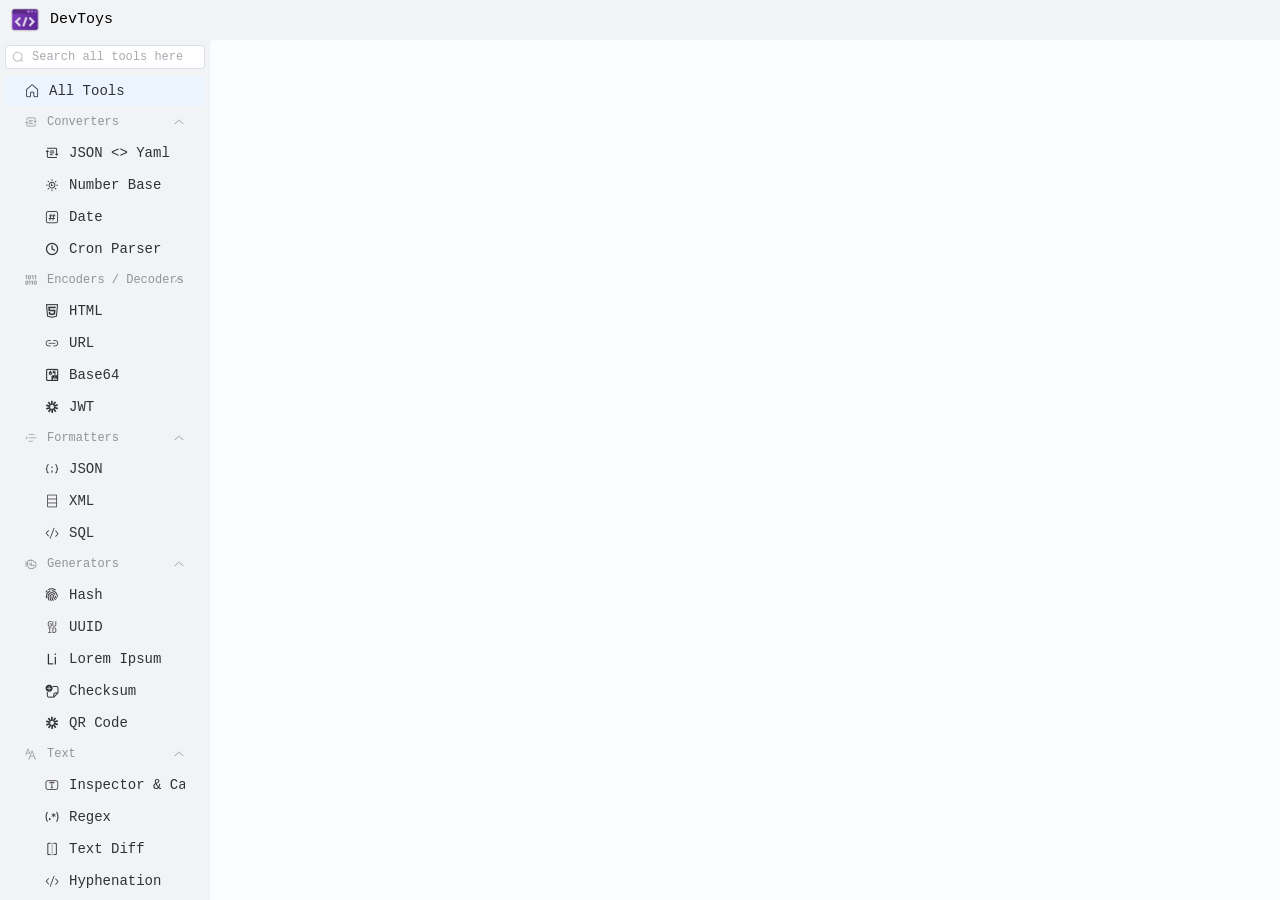
<file: devtoys/index.html>
<!DOCTYPE html>
<html lang="en">
  <head>
    <script>self["MonacoEnvironment"] = (function (paths) {
          return {
            globalAPI: false,
            getWorkerUrl : function (moduleId, label) {
              var result =  paths[label];
              if (/^((http:)|(https:)|(file:)|(\/\/))/.test(result)) {
                var currentUrl = String(window.location);
                var currentOrigin = currentUrl.substr(0, currentUrl.length - window.location.hash.length - window.location.search.length - window.location.pathname.length);
                if (result.substring(0, currentOrigin.length) !== currentOrigin) {
                  var js = '/*' + label + '*/importScripts("' + result + '");';
                  var blob = new Blob([js], { type: 'application/javascript' });
                  return URL.createObjectURL(blob);
                }
              }
              return result;
            }
          };
        })({
  "editorWorkerService": "./monacoeditorwork/editor.worker.bundle.js",
  "css": "./monacoeditorwork/css.worker.bundle.js",
  "html": "./monacoeditorwork/html.worker.bundle.js",
  "json": "./monacoeditorwork/json.worker.bundle.js",
  "typescript": "./monacoeditorwork/ts.worker.bundle.js",
  "javascript": "./monacoeditorwork/ts.worker.bundle.js",
  "less": "./monacoeditorwork/css.worker.bundle.js",
  "scss": "./monacoeditorwork/css.worker.bundle.js",
  "handlebars": "./monacoeditorwork/html.worker.bundle.js",
  "razor": "./monacoeditorwork/html.worker.bundle.js"
});</script>

    <meta charset="UTF-8">
    <link rel="icon" href="./logo.png">
    <meta name="viewport" content="width=device-width, initial-scale=1.0">
    <script type="module" crossorigin src="./assets/index-5d805ac1.js"></script>
    <link rel="stylesheet" href="./assets/index-81d92955.css">
  </head>
  <body>
    <div id="app"></div>
    
  </body>
</html>
</file>
<file: devtoys/assets/index-81d92955.css>
@charset "UTF-8";:root{--el-color-white:#ffffff;--el-color-black:#000000;--el-color-primary-rgb:64,158,255;--el-color-success-rgb:103,194,58;--el-color-warning-rgb:230,162,60;--el-color-danger-rgb:245,108,108;--el-color-error-rgb:245,108,108;--el-color-info-rgb:144,147,153;--el-font-size-extra-large:20px;--el-font-size-large:18px;--el-font-size-medium:16px;--el-font-size-base:14px;--el-font-size-small:13px;--el-font-size-extra-small:12px;--el-font-family:"Helvetica Neue",Helvetica,"PingFang SC","Hiragino Sans GB","Microsoft YaHei","\5fae\8f6f\96c5\9ed1",Arial,sans-serif;--el-font-weight-primary:500;--el-font-line-height-primary:24px;--el-index-normal:1;--el-index-top:1000;--el-index-popper:2000;--el-border-radius-base:4px;--el-border-radius-small:2px;--el-border-radius-round:20px;--el-border-radius-circle:100%;--el-transition-duration:.3s;--el-transition-duration-fast:.2s;--el-transition-function-ease-in-out-bezier:cubic-bezier(.645, .045, .355, 1);--el-transition-function-fast-bezier:cubic-bezier(.23, 1, .32, 1);--el-transition-all:all var(--el-transition-duration) var(--el-transition-function-ease-in-out-bezier);--el-transition-fade:opacity var(--el-transition-duration) var(--el-transition-function-fast-bezier);--el-transition-md-fade:transform var(--el-transition-duration) var(--el-transition-function-fast-bezier),opacity var(--el-transition-duration) var(--el-transition-function-fast-bezier);--el-transition-fade-linear:opacity var(--el-transition-duration-fast) linear;--el-transition-border:border-color var(--el-transition-duration-fast) var(--el-transition-function-ease-in-out-bezier);--el-transition-box-shadow:box-shadow var(--el-transition-duration-fast) var(--el-transition-function-ease-in-out-bezier);--el-transition-color:color var(--el-transition-duration-fast) var(--el-transition-function-ease-in-out-bezier);--el-component-size-large:40px;--el-component-size:32px;--el-component-size-small:24px}:root{color-scheme:light;--el-color-white:#ffffff;--el-color-black:#000000;--el-color-primary:#409eff;--el-color-primary-light-3:#79bbff;--el-color-primary-light-5:#a0cfff;--el-color-primary-light-7:#c6e2ff;--el-color-primary-light-8:#d9ecff;--el-color-primary-light-9:#ecf5ff;--el-color-primary-dark-2:#337ecc;--el-color-success:#67c23a;--el-color-success-light-3:#95d475;--el-color-success-light-5:#b3e19d;--el-color-success-light-7:#d1edc4;--el-color-success-light-8:#e1f3d8;--el-color-success-light-9:#f0f9eb;--el-color-success-dark-2:#529b2e;--el-color-warning:#e6a23c;--el-color-warning-light-3:#eebe77;--el-color-warning-light-5:#f3d19e;--el-color-warning-light-7:#f8e3c5;--el-color-warning-light-8:#faecd8;--el-color-warning-light-9:#fdf6ec;--el-color-warning-dark-2:#b88230;--el-color-danger:#f56c6c;--el-color-danger-light-3:#f89898;--el-color-danger-light-5:#fab6b6;--el-color-danger-light-7:#fcd3d3;--el-color-danger-light-8:#fde2e2;--el-color-danger-light-9:#fef0f0;--el-color-danger-dark-2:#c45656;--el-color-error:#f56c6c;--el-color-error-light-3:#f89898;--el-color-error-light-5:#fab6b6;--el-color-error-light-7:#fcd3d3;--el-color-error-light-8:#fde2e2;--el-color-error-light-9:#fef0f0;--el-color-error-dark-2:#c45656;--el-color-info:#909399;--el-color-info-light-3:#b1b3b8;--el-color-info-light-5:#c8c9cc;--el-color-info-light-7:#dedfe0;--el-color-info-light-8:#e9e9eb;--el-color-info-light-9:#f4f4f5;--el-color-info-dark-2:#73767a;--el-bg-color:#ffffff;--el-bg-color-page:#f2f3f5;--el-bg-color-overlay:#ffffff;--el-text-color-primary:#303133;--el-text-color-regular:#606266;--el-text-color-secondary:#909399;--el-text-color-placeholder:#a8abb2;--el-text-color-disabled:#c0c4cc;--el-border-color:#dcdfe6;--el-border-color-light:#e4e7ed;--el-border-color-lighter:#ebeef5;--el-border-color-extra-light:#f2f6fc;--el-border-color-dark:#d4d7de;--el-border-color-darker:#cdd0d6;--el-fill-color:#f0f2f5;--el-fill-color-light:#f5f7fa;--el-fill-color-lighter:#fafafa;--el-fill-color-extra-light:#fafcff;--el-fill-color-dark:#ebedf0;--el-fill-color-darker:#e6e8eb;--el-fill-color-blank:#ffffff;--el-box-shadow:0px 12px 32px 4px rgba(0, 0, 0, .04),0px 8px 20px rgba(0, 0, 0, .08);--el-box-shadow-light:0px 0px 12px rgba(0, 0, 0, .12);--el-box-shadow-lighter:0px 0px 6px rgba(0, 0, 0, .12);--el-box-shadow-dark:0px 16px 48px 16px rgba(0, 0, 0, .08),0px 12px 32px rgba(0, 0, 0, .12),0px 8px 16px -8px rgba(0, 0, 0, .16);--el-disabled-bg-color:var(--el-fill-color-light);--el-disabled-text-color:var(--el-text-color-placeholder);--el-disabled-border-color:var(--el-border-color-light);--el-overlay-color:rgba(0, 0, 0, .8);--el-overlay-color-light:rgba(0, 0, 0, .7);--el-overlay-color-lighter:rgba(0, 0, 0, .5);--el-mask-color:rgba(255, 255, 255, .9);--el-mask-color-extra-light:rgba(255, 255, 255, .3);--el-border-width:1px;--el-border-style:solid;--el-border-color-hover:var(--el-text-color-disabled);--el-border:var(--el-border-width) var(--el-border-style) var(--el-border-color);--el-svg-monochrome-grey:var(--el-border-color)}:root{--el-loading-spinner-size:42px;--el-loading-fullscreen-spinner-size:50px}.el-loading-parent--relative{position:relative!important}.el-loading-parent--hidden{overflow:hidden!important}.el-loading-mask{position:absolute;z-index:2000;background-color:var(--el-mask-color);margin:0;top:0;right:0;bottom:0;left:0;transition:opacity var(--el-transition-duration)}.el-loading-mask.is-fullscreen{position:fixed}.el-loading-mask.is-fullscreen .el-loading-spinner{margin-top:calc((0px - var(--el-loading-fullscreen-spinner-size))/ 2)}.el-loading-mask.is-fullscreen .el-loading-spinner .circular{height:var(--el-loading-fullscreen-spinner-size);width:var(--el-loading-fullscreen-spinner-size)}.el-loading-spinner{top:50%;margin-top:calc((0px - var(--el-loading-spinner-size))/ 2);width:100%;text-align:center;position:absolute}.el-loading-spinner .el-loading-text{color:var(--el-color-primary);margin:3px 0;font-size:14px}.el-loading-spinner .circular{display:inline;height:var(--el-loading-spinner-size);width:var(--el-loading-spinner-size);-webkit-animation:loading-rotate 2s linear infinite;animation:loading-rotate 2s linear infinite}.el-loading-spinner .path{-webkit-animation:loading-dash 1.5s ease-in-out infinite;animation:loading-dash 1.5s ease-in-out infinite;stroke-dasharray:90,150;stroke-dashoffset:0;stroke-width:2;stroke:var(--el-color-primary);stroke-linecap:round}.el-loading-spinner i{color:var(--el-color-primary)}.el-loading-fade-enter-from,.el-loading-fade-leave-to{opacity:0}@-webkit-keyframes loading-rotate{to{transform:rotate(360deg)}}@keyframes loading-rotate{to{transform:rotate(360deg)}}@-webkit-keyframes loading-dash{0%{stroke-dasharray:1,200;stroke-dashoffset:0}50%{stroke-dasharray:90,150;stroke-dashoffset:-40px}to{stroke-dasharray:90,150;stroke-dashoffset:-120px}}@keyframes loading-dash{0%{stroke-dasharray:1,200;stroke-dashoffset:0}50%{stroke-dasharray:90,150;stroke-dashoffset:-40px}to{stroke-dasharray:90,150;stroke-dashoffset:-120px}}.el-container{display:flex;flex-direction:row;flex:1;flex-basis:auto;box-sizing:border-box;min-width:0}.el-container.is-vertical{flex-direction:column}.el-aside{overflow:auto;box-sizing:border-box;flex-shrink:0;width:var(--el-aside-width,300px)}.el-footer{--el-footer-padding:0 20px;--el-footer-height:60px;padding:var(--el-footer-padding);box-sizing:border-box;flex-shrink:0;height:var(--el-footer-height)}.el-header{--el-header-padding:0 20px;--el-header-height:60px;padding:var(--el-header-padding);box-sizing:border-box;flex-shrink:0;height:var(--el-header-height)}.el-main{--el-main-padding:20px;display:block;flex:1;flex-basis:auto;overflow:auto;box-sizing:border-box;padding:var(--el-main-padding)}.el-scrollbar{--el-scrollbar-opacity:.3;--el-scrollbar-bg-color:var(--el-text-color-secondary);--el-scrollbar-hover-opacity:.5;--el-scrollbar-hover-bg-color:var(--el-text-color-secondary)}.el-scrollbar{overflow:hidden;position:relative;height:100%}.el-scrollbar__wrap{overflow:auto;height:100%}.el-scrollbar__wrap--hidden-default{scrollbar-width:none}.el-scrollbar__wrap--hidden-default::-webkit-scrollbar{display:none}.el-scrollbar__thumb{position:relative;display:block;width:0;height:0;cursor:pointer;border-radius:inherit;background-color:var(--el-scrollbar-bg-color,var(--el-text-color-secondary));transition:var(--el-transition-duration) background-color;opacity:var(--el-scrollbar-opacity,.3)}.el-scrollbar__thumb:hover{background-color:var(--el-scrollbar-hover-bg-color,var(--el-text-color-secondary));opacity:var(--el-scrollbar-hover-opacity,.5)}.el-scrollbar__bar{position:absolute;right:2px;bottom:2px;z-index:1;border-radius:4px}.el-scrollbar__bar.is-vertical{width:6px;top:2px}.el-scrollbar__bar.is-vertical>div{width:100%}.el-scrollbar__bar.is-horizontal{height:6px;left:2px}.el-scrollbar__bar.is-horizontal>div{height:100%}.el-scrollbar-fade-enter-active{transition:opacity .34s ease-out}.el-scrollbar-fade-leave-active{transition:opacity .12s ease-out}.el-scrollbar-fade-enter-from,.el-scrollbar-fade-leave-active{opacity:0}.fade-in-linear-enter-active,.fade-in-linear-leave-active{transition:var(--el-transition-fade-linear)}.fade-in-linear-enter-from,.fade-in-linear-leave-to{opacity:0}.el-fade-in-linear-enter-active,.el-fade-in-linear-leave-active{transition:var(--el-transition-fade-linear)}.el-fade-in-linear-enter-from,.el-fade-in-linear-leave-to{opacity:0}.el-fade-in-enter-active,.el-fade-in-leave-active{transition:all var(--el-transition-duration) cubic-bezier(.55,0,.1,1)}.el-fade-in-enter-from,.el-fade-in-leave-active{opacity:0}.el-zoom-in-center-enter-active,.el-zoom-in-center-leave-active{transition:all var(--el-transition-duration) cubic-bezier(.55,0,.1,1)}.el-zoom-in-center-enter-from,.el-zoom-in-center-leave-active{opacity:0;transform:scaleX(0)}.el-zoom-in-top-enter-active,.el-zoom-in-top-leave-active{opacity:1;transform:scaleY(1);transition:var(--el-transition-md-fade);transform-origin:center top}.el-zoom-in-top-enter-active[data-popper-placement^=top],.el-zoom-in-top-leave-active[data-popper-placement^=top]{transform-origin:center bottom}.el-zoom-in-top-enter-from,.el-zoom-in-top-leave-active{opacity:0;transform:scaleY(0)}.el-zoom-in-bottom-enter-active,.el-zoom-in-bottom-leave-active{opacity:1;transform:scaleY(1);transition:var(--el-transition-md-fade);transform-origin:center bottom}.el-zoom-in-bottom-enter-from,.el-zoom-in-bottom-leave-active{opacity:0;transform:scaleY(0)}.el-zoom-in-left-enter-active,.el-zoom-in-left-leave-active{opacity:1;transform:scale(1);transition:var(--el-transition-md-fade);transform-origin:top left}.el-zoom-in-left-enter-from,.el-zoom-in-left-leave-active{opacity:0;transform:scale(.45)}.collapse-transition{transition:var(--el-transition-duration) height ease-in-out,var(--el-transition-duration) padding-top ease-in-out,var(--el-transition-duration) padding-bottom ease-in-out}.el-collapse-transition-enter-active,.el-collapse-transition-leave-active{transition:var(--el-transition-duration) max-height ease-in-out,var(--el-transition-duration) padding-top ease-in-out,var(--el-transition-duration) padding-bottom ease-in-out}.horizontal-collapse-transition{transition:var(--el-transition-duration) width ease-in-out,var(--el-transition-duration) padding-left ease-in-out,var(--el-transition-duration) padding-right ease-in-out}.el-list-enter-active,.el-list-leave-active{transition:all 1s}.el-list-enter-from,.el-list-leave-to{opacity:0;transform:translateY(-30px)}.el-list-leave-active{position:absolute!important}.el-opacity-transition{transition:opacity var(--el-transition-duration) cubic-bezier(.55,0,.1,1)}:root{--el-menu-active-color:var(--el-color-primary);--el-menu-text-color:var(--el-text-color-primary);--el-menu-hover-text-color:var(--el-color-primary);--el-menu-bg-color:var(--el-fill-color-blank);--el-menu-hover-bg-color:var(--el-color-primary-light-9);--el-menu-item-height:56px;--el-menu-sub-item-height:calc(var(--el-menu-item-height) - 6px);--el-menu-horizontal-sub-item-height:36px;--el-menu-item-font-size:var(--el-font-size-base);--el-menu-item-hover-fill:var(--el-color-primary-light-9);--el-menu-border-color:var(--el-border-color);--el-menu-base-level-padding:20px;--el-menu-level-padding:20px;--el-menu-icon-width:24px}.el-menu{border-right:solid 1px var(--el-menu-border-color);list-style:none;position:relative;margin:0;padding-left:0;background-color:var(--el-menu-bg-color);box-sizing:border-box}.el-menu--vertical:not(.el-menu--collapse):not(.el-menu--popup-container) .el-menu-item,.el-menu--vertical:not(.el-menu--collapse):not(.el-menu--popup-container) .el-menu-item-group__title,.el-menu--vertical:not(.el-menu--collapse):not(.el-menu--popup-container) .el-sub-menu__title{white-space:nowrap;padding-left:calc(var(--el-menu-base-level-padding) + var(--el-menu-level) * var(--el-menu-level-padding))}.el-menu--horizontal{display:flex;flex-wrap:nowrap;border-bottom:solid 1px var(--el-menu-border-color);border-right:none}.el-menu--horizontal>.el-menu-item{display:inline-flex;justify-content:center;align-items:center;height:100%;margin:0;border-bottom:2px solid transparent;color:var(--el-menu-text-color)}.el-menu--horizontal>.el-menu-item a,.el-menu--horizontal>.el-menu-item a:hover{color:inherit}.el-menu--horizontal>.el-menu-item:not(.is-disabled):focus,.el-menu--horizontal>.el-menu-item:not(.is-disabled):hover{background-color:#fff}.el-menu--horizontal>.el-sub-menu:focus,.el-menu--horizontal>.el-sub-menu:hover{outline:0}.el-menu--horizontal>.el-sub-menu:hover .el-sub-menu__title{color:var(--el-menu-hover-text-color)}.el-menu--horizontal>.el-sub-menu.is-active .el-sub-menu__title{border-bottom:2px solid var(--el-menu-active-color);color:var(--el-menu-active-color)}.el-menu--horizontal>.el-sub-menu .el-sub-menu__title{height:100%;border-bottom:2px solid transparent;color:var(--el-menu-text-color)}.el-menu--horizontal>.el-sub-menu .el-sub-menu__title:hover{background-color:var(--el-bg-color-overlay)}.el-menu--horizontal .el-menu .el-menu-item,.el-menu--horizontal .el-menu .el-sub-menu__title{background-color:var(--el-menu-bg-color);display:flex;align-items:center;height:var(--el-menu-horizontal-sub-item-height);padding:0 10px;color:var(--el-menu-text-color)}.el-menu--horizontal .el-menu .el-sub-menu__title{padding-right:40px}.el-menu--horizontal .el-menu .el-menu-item.is-active,.el-menu--horizontal .el-menu .el-sub-menu.is-active>.el-sub-menu__title{color:var(--el-menu-active-color)}.el-menu--horizontal .el-menu-item:not(.is-disabled):focus,.el-menu--horizontal .el-menu-item:not(.is-disabled):hover{outline:0;color:var(--el-menu-hover-text-color);background-color:var(--el-menu-hover-bg-color)}.el-menu--horizontal>.el-menu-item.is-active{border-bottom:2px solid var(--el-menu-active-color);color:var(--el-menu-active-color)!important}.el-menu--collapse{width:calc(var(--el-menu-icon-width) + var(--el-menu-base-level-padding) * 2)}.el-menu--collapse>.el-menu-item [class^=el-icon],.el-menu--collapse>.el-menu-item-group>ul>.el-sub-menu>.el-sub-menu__title [class^=el-icon],.el-menu--collapse>.el-sub-menu>.el-sub-menu__title [class^=el-icon]{margin:0;vertical-align:middle;width:var(--el-menu-icon-width);text-align:center}.el-menu--collapse>.el-menu-item .el-sub-menu__icon-arrow,.el-menu--collapse>.el-menu-item-group>ul>.el-sub-menu>.el-sub-menu__title .el-sub-menu__icon-arrow,.el-menu--collapse>.el-sub-menu>.el-sub-menu__title .el-sub-menu__icon-arrow{display:none}.el-menu--collapse>.el-menu-item-group>ul>.el-sub-menu>.el-sub-menu__title>span,.el-menu--collapse>.el-menu-item>span,.el-menu--collapse>.el-sub-menu>.el-sub-menu__title>span{height:0;width:0;overflow:hidden;visibility:hidden;display:inline-block}.el-menu--collapse>.el-menu-item.is-active i{color:inherit}.el-menu--collapse .el-menu .el-sub-menu{min-width:200px}.el-menu--popup{z-index:100;min-width:200px;border:none;padding:5px 0;border-radius:var(--el-border-radius-small);box-shadow:var(--el-box-shadow-light)}.el-menu .el-icon{flex-shrink:0}.el-menu-item{display:flex;align-items:center;height:var(--el-menu-item-height);line-height:var(--el-menu-item-height);font-size:var(--el-menu-item-font-size);color:var(--el-menu-text-color);padding:0 var(--el-menu-base-level-padding);list-style:none;cursor:pointer;position:relative;transition:border-color var(--el-transition-duration),background-color var(--el-transition-duration),color var(--el-transition-duration);box-sizing:border-box;white-space:nowrap}.el-menu-item *{vertical-align:bottom}.el-menu-item i{color:inherit}.el-menu-item:focus,.el-menu-item:hover{outline:0}.el-menu-item:hover{background-color:var(--el-menu-hover-bg-color)}.el-menu-item.is-disabled{opacity:.25;cursor:not-allowed;background:0 0!important}.el-menu-item [class^=el-icon]{margin-right:5px;width:var(--el-menu-icon-width);text-align:center;font-size:18px;vertical-align:middle}.el-menu-item.is-active{color:var(--el-menu-active-color)}.el-menu-item.is-active i{color:inherit}.el-menu-item .el-menu-tooltip__trigger{position:absolute;left:0;top:0;height:100%;width:100%;display:inline-flex;align-items:center;box-sizing:border-box;padding:0 var(--el-menu-base-level-padding)}.el-sub-menu{list-style:none;margin:0;padding-left:0}.el-sub-menu__title{display:flex;align-items:center;height:var(--el-menu-item-height);line-height:var(--el-menu-item-height);font-size:var(--el-menu-item-font-size);color:var(--el-menu-text-color);padding:0 var(--el-menu-base-level-padding);list-style:none;cursor:pointer;position:relative;transition:border-color var(--el-transition-duration),background-color var(--el-transition-duration),color var(--el-transition-duration);box-sizing:border-box;white-space:nowrap;padding-right:calc(var(--el-menu-base-level-padding) + var(--el-menu-icon-width))}.el-sub-menu__title *{vertical-align:bottom}.el-sub-menu__title i{color:inherit}.el-sub-menu__title:focus,.el-sub-menu__title:hover{outline:0}.el-sub-menu__title.is-disabled{opacity:.25;cursor:not-allowed;background:0 0!important}.el-sub-menu__title:hover{background-color:var(--el-menu-hover-bg-color)}.el-sub-menu .el-menu{border:none}.el-sub-menu .el-menu-item{height:var(--el-menu-sub-item-height);line-height:var(--el-menu-sub-item-height)}.el-sub-menu__hide-arrow .el-sub-menu__icon-arrow{display:none!important}.el-sub-menu.is-active .el-sub-menu__title{border-bottom-color:var(--el-menu-active-color)}.el-sub-menu.is-disabled .el-menu-item,.el-sub-menu.is-disabled .el-sub-menu__title{opacity:.25;cursor:not-allowed;background:0 0!important}.el-sub-menu .el-icon{vertical-align:middle;margin-right:5px;width:var(--el-menu-icon-width);text-align:center;font-size:18px}.el-sub-menu .el-icon.el-sub-menu__icon-more{margin-right:0!important}.el-sub-menu .el-sub-menu__icon-arrow{position:absolute;top:50%;right:var(--el-menu-base-level-padding);margin-top:-6px;transition:transform var(--el-transition-duration);font-size:12px;margin-right:0;width:inherit}.el-menu-item-group>ul{padding:0}.el-menu-item-group__title{padding:7px 0 7px var(--el-menu-base-level-padding);line-height:normal;font-size:12px;color:var(--el-text-color-secondary)}.horizontal-collapse-transition .el-sub-menu__title .el-sub-menu__icon-arrow{transition:var(--el-transition-duration-fast);opacity:0}.el-popper{--el-popper-border-radius:var(--el-popover-border-radius, 4px)}.el-popper{position:absolute;border-radius:var(--el-popper-border-radius);padding:5px 11px;z-index:2000;font-size:12px;line-height:20px;min-width:10px;word-wrap:break-word;visibility:visible}.el-popper.is-dark{color:var(--el-bg-color);background:var(--el-text-color-primary);border:1px solid var(--el-text-color-primary)}.el-popper.is-dark .el-popper__arrow:before{border:1px solid var(--el-text-color-primary);background:var(--el-text-color-primary);right:0}.el-popper.is-light{background:var(--el-bg-color-overlay);border:1px solid var(--el-border-color-light)}.el-popper.is-light .el-popper__arrow:before{border:1px solid var(--el-border-color-light);background:var(--el-bg-color-overlay);right:0}.el-popper.is-pure{padding:0}.el-popper__arrow{position:absolute;width:10px;height:10px;z-index:-1}.el-popper__arrow:before{position:absolute;width:10px;height:10px;z-index:-1;content:" ";transform:rotate(45deg);background:var(--el-text-color-primary);box-sizing:border-box}.el-popper[data-popper-placement^=top]>.el-popper__arrow{bottom:-5px}.el-popper[data-popper-placement^=top]>.el-popper__arrow:before{border-bottom-right-radius:2px}.el-popper[data-popper-placement^=bottom]>.el-popper__arrow{top:-5px}.el-popper[data-popper-placement^=bottom]>.el-popper__arrow:before{border-top-left-radius:2px}.el-popper[data-popper-placement^=left]>.el-popper__arrow{right:-5px}.el-popper[data-popper-placement^=left]>.el-popper__arrow:before{border-top-right-radius:2px}.el-popper[data-popper-placement^=right]>.el-popper__arrow{left:-5px}.el-popper[data-popper-placement^=right]>.el-popper__arrow:before{border-bottom-left-radius:2px}.el-popper[data-popper-placement^=top] .el-popper__arrow:before{border-top-color:transparent!important;border-left-color:transparent!important}.el-popper[data-popper-placement^=bottom] .el-popper__arrow:before{border-bottom-color:transparent!important;border-right-color:transparent!important}.el-popper[data-popper-placement^=left] .el-popper__arrow:before{border-left-color:transparent!important;border-bottom-color:transparent!important}.el-popper[data-popper-placement^=right] .el-popper__arrow:before{border-right-color:transparent!important;border-top-color:transparent!important}.el-icon-loading{-webkit-animation:rotating 2s linear infinite;animation:rotating 2s linear infinite}.el-icon--right{margin-left:5px}.el-icon--left{margin-right:5px}@-webkit-keyframes rotating{0%{transform:rotate(0)}to{transform:rotate(360deg)}}@keyframes rotating{0%{transform:rotate(0)}to{transform:rotate(360deg)}}.el-icon{--color:inherit;height:1em;width:1em;line-height:1em;display:inline-flex;justify-content:center;align-items:center;position:relative;fill:currentColor;color:var(--color);font-size:inherit}.el-icon.is-loading{-webkit-animation:rotating 2s linear infinite;animation:rotating 2s linear infinite}.el-icon svg{height:1em;width:1em}.el-textarea{--el-input-text-color:var(--el-text-color-regular);--el-input-border:var(--el-border);--el-input-hover-border:var(--el-border-color-hover);--el-input-focus-border:var(--el-color-primary);--el-input-transparent-border:0 0 0 1px transparent inset;--el-input-border-color:var(--el-border-color);--el-input-border-radius:var(--el-border-radius-base);--el-input-bg-color:var(--el-fill-color-blank);--el-input-icon-color:var(--el-text-color-placeholder);--el-input-placeholder-color:var(--el-text-color-placeholder);--el-input-hover-border-color:var(--el-border-color-hover);--el-input-clear-hover-color:var(--el-text-color-secondary);--el-input-focus-border-color:var(--el-color-primary)}.el-textarea{position:relative;display:inline-block;width:100%;vertical-align:bottom;font-size:var(--el-font-size-base)}.el-textarea__inner{position:relative;display:block;resize:vertical;padding:5px 11px;line-height:1.5;box-sizing:border-box;width:100%;font-size:inherit;font-family:inherit;color:var(--el-input-text-color,var(--el-text-color-regular));background-color:var(--el-input-bg-color,var(--el-fill-color-blank));background-image:none;-webkit-appearance:none;box-shadow:0 0 0 1px var(--el-input-border-color,var(--el-border-color)) inset;border-radius:var(--el-input-border-radius,var(--el-border-radius-base));transition:var(--el-transition-box-shadow);border:none}.el-textarea__inner::-moz-placeholder{color:var(--el-input-placeholder-color,var(--el-text-color-placeholder))}.el-textarea__inner:-ms-input-placeholder{color:var(--el-input-placeholder-color,var(--el-text-color-placeholder))}.el-textarea__inner::placeholder{color:var(--el-input-placeholder-color,var(--el-text-color-placeholder))}.el-textarea__inner:hover{box-shadow:0 0 0 1px var(--el-input-hover-border-color) inset}.el-textarea__inner:focus{outline:0;box-shadow:0 0 0 1px var(--el-input-focus-border-color) inset}.el-textarea .el-input__count{color:var(--el-color-info);background:var(--el-fill-color-blank);position:absolute;font-size:12px;line-height:14px;bottom:5px;right:10px}.el-textarea.is-disabled .el-textarea__inner{background-color:var(--el-disabled-bg-color);border-color:var(--el-disabled-border-color);color:var(--el-disabled-text-color);cursor:not-allowed}.el-textarea.is-disabled .el-textarea__inner::-moz-placeholder{color:var(--el-text-color-placeholder)}.el-textarea.is-disabled .el-textarea__inner:-ms-input-placeholder{color:var(--el-text-color-placeholder)}.el-textarea.is-disabled .el-textarea__inner::placeholder{color:var(--el-text-color-placeholder)}.el-textarea.is-exceed .el-textarea__inner{border-color:var(--el-color-danger)}.el-textarea.is-exceed .el-input__count{color:var(--el-color-danger)}.el-input{--el-input-text-color:var(--el-text-color-regular);--el-input-border:var(--el-border);--el-input-hover-border:var(--el-border-color-hover);--el-input-focus-border:var(--el-color-primary);--el-input-transparent-border:0 0 0 1px transparent inset;--el-input-border-color:var(--el-border-color);--el-input-border-radius:var(--el-border-radius-base);--el-input-bg-color:var(--el-fill-color-blank);--el-input-icon-color:var(--el-text-color-placeholder);--el-input-placeholder-color:var(--el-text-color-placeholder);--el-input-hover-border-color:var(--el-border-color-hover);--el-input-clear-hover-color:var(--el-text-color-secondary);--el-input-focus-border-color:var(--el-color-primary)}.el-input{--el-input-height:var(--el-component-size);position:relative;font-size:var(--el-font-size-base);display:inline-flex;width:100%;line-height:var(--el-input-height);box-sizing:border-box;vertical-align:middle}.el-input::-webkit-scrollbar{z-index:11;width:6px}.el-input::-webkit-scrollbar:horizontal{height:6px}.el-input::-webkit-scrollbar-thumb{border-radius:5px;width:6px;background:var(--el-text-color-disabled)}.el-input::-webkit-scrollbar-corner{background:var(--el-fill-color-blank)}.el-input::-webkit-scrollbar-track{background:var(--el-fill-color-blank)}.el-input::-webkit-scrollbar-track-piece{background:var(--el-fill-color-blank);width:6px}.el-input .el-input__clear,.el-input .el-input__password{color:var(--el-input-icon-color);font-size:14px;cursor:pointer}.el-input .el-input__clear:hover,.el-input .el-input__password:hover{color:var(--el-input-clear-hover-color)}.el-input .el-input__count{height:100%;display:inline-flex;align-items:center;color:var(--el-color-info);font-size:12px}.el-input .el-input__count .el-input__count-inner{background:var(--el-fill-color-blank);line-height:initial;display:inline-block;padding-left:8px}.el-input__wrapper{display:inline-flex;flex-grow:1;align-items:center;justify-content:center;padding:1px 11px;background-color:var(--el-input-bg-color,var(--el-fill-color-blank));background-image:none;border-radius:var(--el-input-border-radius,var(--el-border-radius-base));transition:var(--el-transition-box-shadow);transform:translateZ(0);box-shadow:0 0 0 1px var(--el-input-border-color,var(--el-border-color)) inset}.el-input__wrapper:hover{box-shadow:0 0 0 1px var(--el-input-hover-border-color) inset}.el-input__wrapper.is-focus{box-shadow:0 0 0 1px var(--el-input-focus-border-color) inset}.el-input__inner{--el-input-inner-height:calc(var(--el-input-height, 32px) - 2px);width:100%;flex-grow:1;-webkit-appearance:none;color:var(--el-input-text-color,var(--el-text-color-regular));font-size:inherit;height:var(--el-input-inner-height);line-height:var(--el-input-inner-height);padding:0;outline:0;border:none;background:0 0;box-sizing:border-box}.el-input__inner:focus{outline:0}.el-input__inner::-moz-placeholder{color:var(--el-input-placeholder-color,var(--el-text-color-placeholder))}.el-input__inner:-ms-input-placeholder{color:var(--el-input-placeholder-color,var(--el-text-color-placeholder))}.el-input__inner::placeholder{color:var(--el-input-placeholder-color,var(--el-text-color-placeholder))}.el-input__inner[type=password]::-ms-reveal{display:none}.el-input__prefix{display:inline-flex;white-space:nowrap;flex-shrink:0;flex-wrap:nowrap;height:100%;text-align:center;color:var(--el-input-icon-color,var(--el-text-color-placeholder));transition:all var(--el-transition-duration);pointer-events:none}.el-input__prefix-inner{pointer-events:all;display:inline-flex;align-items:center;justify-content:center}.el-input__prefix-inner>:last-child{margin-right:8px}.el-input__prefix-inner>:first-child,.el-input__prefix-inner>:first-child.el-input__icon{margin-left:0}.el-input__suffix{display:inline-flex;white-space:nowrap;flex-shrink:0;flex-wrap:nowrap;height:100%;text-align:center;color:var(--el-input-icon-color,var(--el-text-color-placeholder));transition:all var(--el-transition-duration);pointer-events:none}.el-input__suffix-inner{pointer-events:all;display:inline-flex;align-items:center;justify-content:center}.el-input__suffix-inner>:first-child{margin-left:8px}.el-input .el-input__icon{height:inherit;line-height:inherit;display:flex;justify-content:center;align-items:center;transition:all var(--el-transition-duration);margin-left:8px}.el-input__validateIcon{pointer-events:none}.el-input.is-active .el-input__wrapper{box-shadow:0 0 0 1px var(--el-input-focus-color,) inset}.el-input.is-disabled{cursor:not-allowed}.el-input.is-disabled .el-input__wrapper{background-color:var(--el-disabled-bg-color);box-shadow:0 0 0 1px var(--el-disabled-border-color) inset}.el-input.is-disabled .el-input__inner{color:var(--el-disabled-text-color);-webkit-text-fill-color:var(--el-disabled-text-color);cursor:not-allowed}.el-input.is-disabled .el-input__inner::-moz-placeholder{color:var(--el-text-color-placeholder)}.el-input.is-disabled .el-input__inner:-ms-input-placeholder{color:var(--el-text-color-placeholder)}.el-input.is-disabled .el-input__inner::placeholder{color:var(--el-text-color-placeholder)}.el-input.is-disabled .el-input__icon{cursor:not-allowed}.el-input.is-exceed .el-input__wrapper{box-shadow:0 0 0 1px var(--el-color-danger) inset}.el-input.is-exceed .el-input__suffix .el-input__count{color:var(--el-color-danger)}.el-input--large{--el-input-height:var(--el-component-size-large);font-size:14px}.el-input--large .el-input__wrapper{padding:1px 15px}.el-input--large .el-input__inner{--el-input-inner-height:calc(var(--el-input-height, 40px) - 2px)}.el-input--small{--el-input-height:var(--el-component-size-small);font-size:12px}.el-input--small .el-input__wrapper{padding:1px 7px}.el-input--small .el-input__inner{--el-input-inner-height:calc(var(--el-input-height, 24px) - 2px)}.el-input-group{display:inline-flex;width:100%;align-items:stretch}.el-input-group__append,.el-input-group__prepend{background-color:var(--el-fill-color-light);color:var(--el-color-info);position:relative;display:inline-flex;align-items:center;justify-content:center;min-height:100%;border-radius:var(--el-input-border-radius);padding:0 20px;white-space:nowrap}.el-input-group__append:focus,.el-input-group__prepend:focus{outline:0}.el-input-group__append .el-button,.el-input-group__append .el-select,.el-input-group__prepend .el-button,.el-input-group__prepend .el-select{display:inline-block;margin:0 -20px}.el-input-group__append button.el-button,.el-input-group__append button.el-button:hover,.el-input-group__append div.el-select .el-input__wrapper,.el-input-group__append div.el-select:hover .el-input__wrapper,.el-input-group__prepend button.el-button,.el-input-group__prepend button.el-button:hover,.el-input-group__prepend div.el-select .el-input__wrapper,.el-input-group__prepend div.el-select:hover .el-input__wrapper{border-color:transparent;background-color:transparent;color:inherit}.el-input-group__append .el-button,.el-input-group__append .el-input,.el-input-group__prepend .el-button,.el-input-group__prepend .el-input{font-size:inherit}.el-input-group__prepend{border-right:0;border-top-right-radius:0;border-bottom-right-radius:0;box-shadow:1px 0 0 0 var(--el-input-border-color) inset,0 1px 0 0 var(--el-input-border-color) inset,0 -1px 0 0 var(--el-input-border-color) inset}.el-input-group__append{border-left:0;border-top-left-radius:0;border-bottom-left-radius:0;box-shadow:0 1px 0 0 var(--el-input-border-color) inset,0 -1px 0 0 var(--el-input-border-color) inset,-1px 0 0 0 var(--el-input-border-color) inset}.el-input-group--prepend>.el-input__wrapper{border-top-left-radius:0;border-bottom-left-radius:0}.el-input-group--prepend .el-input-group__prepend .el-select .el-input .el-input__inner{box-shadow:none!important}.el-input-group--prepend .el-input-group__prepend .el-select .el-input .el-input__wrapper{border-top-right-radius:0;border-bottom-right-radius:0;box-shadow:1px 0 0 0 var(--el-input-border-color) inset,0 1px 0 0 var(--el-input-border-color) inset,0 -1px 0 0 var(--el-input-border-color) inset}.el-input-group--prepend .el-input-group__prepend .el-select .el-input.is-focus .el-input__inner{box-shadow:none!important}.el-input-group--prepend .el-input-group__prepend .el-select .el-input.is-focus .el-input__wrapper{box-shadow:1px 0 0 0 var(--el-input-focus-border-color) inset,1px 0 0 0 var(--el-input-focus-border-color),0 1px 0 0 var(--el-input-focus-border-color) inset,0 -1px 0 0 var(--el-input-focus-border-color) inset!important;z-index:2}.el-input-group--prepend .el-input-group__prepend .el-select .el-input.is-focus .el-input__wrapper:focus{outline:0;z-index:2;box-shadow:1px 0 0 0 var(--el-input-focus-border-color) inset,1px 0 0 0 var(--el-input-focus-border-color),0 1px 0 0 var(--el-input-focus-border-color) inset,0 -1px 0 0 var(--el-input-focus-border-color) inset!important}.el-input-group--prepend .el-input-group__prepend .el-select:hover .el-input__inner{box-shadow:none!important}.el-input-group--prepend .el-input-group__prepend .el-select:hover .el-input__wrapper{z-index:1;box-shadow:1px 0 0 0 var(--el-input-hover-border-color) inset,1px 0 0 0 var(--el-input-hover-border-color),0 1px 0 0 var(--el-input-hover-border-color) inset,0 -1px 0 0 var(--el-input-hover-border-color) inset!important}.el-input-group--append>.el-input__wrapper{border-top-right-radius:0;border-bottom-right-radius:0}.el-input-group--append .el-input-group__append .el-select .el-input .el-input__inner{box-shadow:none!important}.el-input-group--append .el-input-group__append .el-select .el-input .el-input__wrapper{border-top-left-radius:0;border-bottom-left-radius:0;box-shadow:0 1px 0 0 var(--el-input-border-color) inset,0 -1px 0 0 var(--el-input-border-color) inset,-1px 0 0 0 var(--el-input-border-color) inset}.el-input-group--append .el-input-group__append .el-select .el-input.is-focus .el-input__inner{box-shadow:none!important}.el-input-group--append .el-input-group__append .el-select .el-input.is-focus .el-input__wrapper{z-index:2;box-shadow:-1px 0 0 0 var(--el-input-focus-border-color),-1px 0 0 0 var(--el-input-focus-border-color) inset,0 1px 0 0 var(--el-input-focus-border-color) inset,0 -1px 0 0 var(--el-input-focus-border-color) inset!important}.el-input-group--append .el-input-group__append .el-select:hover .el-input__inner{box-shadow:none!important}.el-input-group--append .el-input-group__append .el-select:hover .el-input__wrapper{z-index:1;box-shadow:-1px 0 0 0 var(--el-input-hover-border-color),-1px 0 0 0 var(--el-input-hover-border-color) inset,0 1px 0 0 var(--el-input-hover-border-color) inset,0 -1px 0 0 var(--el-input-hover-border-color) inset!important}.monaco-editor{font-family:-apple-system,BlinkMacSystemFont,Segoe WPC,Segoe UI,HelveticaNeue-Light,system-ui,Ubuntu,Droid Sans,sans-serif;--monaco-monospace-font: "SF Mono", Monaco, Menlo, Consolas, "Ubuntu Mono", "Liberation Mono", "DejaVu Sans Mono", "Courier New", monospace}.monaco-menu .monaco-action-bar.vertical .action-item .action-menu-item:focus .action-label{stroke-width:1.2px}.monaco-editor.vs-dark .monaco-menu .monaco-action-bar.vertical .action-menu-item:focus .action-label,.monaco-editor.hc-black .monaco-menu .monaco-action-bar.vertical .action-menu-item:focus .action-label,.monaco-editor.hc-light .monaco-menu .monaco-action-bar.vertical .action-menu-item:focus .action-label{stroke-width:1.2px}.monaco-hover p{margin:0}.monaco-aria-container{position:absolute!important;top:0;height:1px;width:1px;margin:-1px;overflow:hidden;padding:0;clip:rect(1px,1px,1px,1px);clip-path:inset(50%)}.monaco-aria-container{position:absolute;left:-999em}::-ms-clear{display:none}.monaco-editor .editor-widget input{color:inherit}.monaco-editor{position:relative;overflow:visible;-webkit-text-size-adjust:100%;color:var(--vscode-editor-foreground);background-color:var(--vscode-editor-background)}.monaco-editor-background{background-color:var(--vscode-editor-background)}.monaco-editor .rangeHighlight{background-color:var(--vscode-editor-rangeHighlightBackground);box-sizing:border-box;border:1px solid var(--vscode-editor-rangeHighlightBorder)}.monaco-editor.hc-black .rangeHighlight,.monaco-editor.hc-light .rangeHighlight{border-style:dotted}.monaco-editor .symbolHighlight{background-color:var(--vscode-editor-symbolHighlightBackground);box-sizing:border-box;border:1px solid var(--vscode-editor-symbolHighlightBorder)}.monaco-editor.hc-black .symbolHighlight,.monaco-editor.hc-light .symbolHighlight{border-style:dotted}.monaco-editor .overflow-guard{position:relative;overflow:hidden}.monaco-editor .view-overlays{position:absolute;top:0}.monaco-editor .squiggly-error{border-bottom:4px double var(--vscode-editorError-border)}.monaco-editor .squiggly-error:before{display:block;content:"";width:100%;height:100%;background:var(--vscode-editorError-background)}.monaco-editor .squiggly-warning{border-bottom:4px double var(--vscode-editorWarning-border)}.monaco-editor .squiggly-warning:before{display:block;content:"";width:100%;height:100%;background:var(--vscode-editorWarning-background)}.monaco-editor .squiggly-info{border-bottom:4px double var(--vscode-editorInfo-border)}.monaco-editor .squiggly-info:before{display:block;content:"";width:100%;height:100%;background:var(--vscode-editorInfo-background)}.monaco-editor .squiggly-hint{border-bottom:2px dotted var(--vscode-editorHint-border)}.monaco-editor.showUnused .squiggly-unnecessary{border-bottom:2px dashed var(--vscode-editorUnnecessaryCode-border)}.monaco-editor.showDeprecated .squiggly-inline-deprecated{text-decoration:line-through;text-decoration-color:var(--vscode-editor-foreground, inherit)}.monaco-scrollable-element>.scrollbar>.scra{cursor:pointer;font-size:11px!important}.monaco-scrollable-element>.visible{opacity:1;background:rgba(0,0,0,0);transition:opacity .1s linear;z-index:11}.monaco-scrollable-element>.invisible{opacity:0;pointer-events:none}.monaco-scrollable-element>.invisible.fade{transition:opacity .8s linear}.monaco-scrollable-element>.shadow{position:absolute;display:none}.monaco-scrollable-element>.shadow.top{display:block;top:0;left:3px;height:3px;width:100%;box-shadow:var(--vscode-scrollbar-shadow) 0 6px 6px -6px inset}.monaco-scrollable-element>.shadow.left{display:block;top:3px;left:0;height:100%;width:3px;box-shadow:var(--vscode-scrollbar-shadow) 6px 0 6px -6px inset}.monaco-scrollable-element>.shadow.top-left-corner{display:block;top:0;left:0;height:3px;width:3px}.monaco-scrollable-element>.shadow.top.left{box-shadow:var(--vscode-scrollbar-shadow) 6px 0 6px -6px inset}.monaco-scrollable-element>.scrollbar>.slider{background:var(--vscode-scrollbarSlider-background)}.monaco-scrollable-element>.scrollbar>.slider:hover{background:var(--vscode-scrollbarSlider-hoverBackground)}.monaco-scrollable-element>.scrollbar>.slider.active{background:var(--vscode-scrollbarSlider-activeBackground)}.monaco-editor .inputarea{min-width:0;min-height:0;margin:0;padding:0;position:absolute;outline:none!important;resize:none;border:none;overflow:hidden;color:transparent;background-color:transparent;z-index:-10}.monaco-editor .inputarea.ime-input{z-index:10;caret-color:var(--vscode-editorCursor-foreground);color:var(--vscode-editor-foreground)}.monaco-editor .margin-view-overlays .line-numbers{font-variant-numeric:tabular-nums;position:absolute;text-align:right;display:inline-block;vertical-align:middle;box-sizing:border-box;cursor:default;height:100%}.monaco-editor .relative-current-line-number{text-align:left;display:inline-block;width:100%}.monaco-editor .margin-view-overlays .line-numbers.lh-odd{margin-top:1px}.monaco-editor .line-numbers{color:var(--vscode-editorLineNumber-foreground)}.monaco-editor .line-numbers.active-line-number{color:var(--vscode-editorLineNumber-activeForeground)}.monaco-editor .margin{background-color:var(--vscode-editorGutter-background)}.monaco-mouse-cursor-text{cursor:text}.monaco-editor .view-overlays .current-line,.monaco-editor .margin-view-overlays .current-line{display:block;position:absolute;left:0;top:0;box-sizing:border-box}.monaco-editor .margin-view-overlays .current-line.current-line-margin.current-line-margin-both{border-right:0}.monaco-editor .lines-content .cdr{position:absolute}.monaco-editor .glyph-margin{position:absolute;top:0}.monaco-editor .margin-view-overlays .cgmr{position:absolute;display:flex;align-items:center;justify-content:center}.monaco-editor .lines-content .core-guide{position:absolute;box-sizing:border-box}.monaco-editor .lines-content .core-guide-indent{box-shadow:1px 0 0 0 var(--vscode-editorIndentGuide-background) inset}.monaco-editor .lines-content .core-guide-indent-active{box-shadow:1px 0 0 0 var(--vscode-editorIndentGuide-activeBackground, --vscode-editorIndentGuide-background) inset}.mtkcontrol{color:#fff!important;background:rgb(150,0,0)!important}.mtkoverflow{background-color:var(--vscode-button-background, --vscode-editor-background);color:var(--vscode-button-foreground, --vscode-editor-foreground);border-width:1px;border-style:solid;border-color:var(--vscode-contrastBorder);border-radius:2px;padding:4px;cursor:pointer}.mtkoverflow:hover{background-color:var(--vscode-button-hoverBackground)}.monaco-editor.no-user-select .lines-content,.monaco-editor.no-user-select .view-line,.monaco-editor.no-user-select .view-lines{user-select:none;-webkit-user-select:none}.monaco-editor.mac .lines-content:hover,.monaco-editor.mac .view-line:hover,.monaco-editor.mac .view-lines:hover{user-select:text;-webkit-user-select:text;-ms-user-select:text}.monaco-editor.enable-user-select{user-select:initial;-webkit-user-select:initial}.monaco-editor .view-lines{white-space:nowrap}.monaco-editor .view-line{position:absolute;width:100%}.monaco-editor .mtkw{color:var(--vscode-editorWhitespace-foreground)!important}.monaco-editor .mtkz{display:inline-block;color:var(--vscode-editorWhitespace-foreground)!important}.monaco-editor .lines-decorations{position:absolute;top:0;background:white}.monaco-editor .margin-view-overlays .cldr{position:absolute;height:100%}.monaco-editor .margin-view-overlays .cmdr{position:absolute;left:0;width:100%;height:100%}.monaco-editor .minimap.slider-mouseover .minimap-slider{opacity:0;transition:opacity .1s linear}.monaco-editor .minimap.slider-mouseover:hover .minimap-slider,.monaco-editor .minimap.slider-mouseover .minimap-slider.active{opacity:1}.monaco-editor .minimap-slider .minimap-slider-horizontal{background:var(--vscode-minimapSlider-background)}.monaco-editor .minimap-slider:hover .minimap-slider-horizontal{background:var(--vscode-minimapSlider-hoverBackground)}.monaco-editor .minimap-slider.active .minimap-slider-horizontal{background:var(--vscode-minimapSlider-activeBackground)}.monaco-editor .minimap-shadow-visible{box-shadow:var(--vscode-scrollbar-shadow) -6px 0 6px -6px inset}.monaco-editor .minimap-shadow-hidden{position:absolute;width:0}.monaco-editor .minimap-shadow-visible{position:absolute;left:-6px;width:6px}.monaco-editor.no-minimap-shadow .minimap-shadow-visible{position:absolute;left:-1px;width:1px}.minimap.autohide{opacity:0;transition:opacity .5s}.minimap.autohide:hover{opacity:1}.monaco-editor .overlayWidgets{position:absolute;top:0;left:0}.monaco-editor .view-ruler{position:absolute;top:0;box-shadow:1px 0 0 0 var(--vscode-editorRuler-foreground) inset}.monaco-editor .scroll-decoration{position:absolute;top:0;left:0;height:6px;box-shadow:var(--vscode-scrollbar-shadow) 0 6px 6px -6px inset}.monaco-editor .lines-content .cslr{position:absolute}.monaco-editor .focused .selected-text{background-color:var(--vscode-editor-selectionBackground)}.monaco-editor .selected-text{background-color:var(--vscode-editor-inactiveSelectionBackground)}.monaco-editor .top-left-radius{border-top-left-radius:3px}.monaco-editor .bottom-left-radius{border-bottom-left-radius:3px}.monaco-editor .top-right-radius{border-top-right-radius:3px}.monaco-editor .bottom-right-radius{border-bottom-right-radius:3px}.monaco-editor.hc-black .top-left-radius{border-top-left-radius:0}.monaco-editor.hc-black .bottom-left-radius{border-bottom-left-radius:0}.monaco-editor.hc-black .top-right-radius{border-top-right-radius:0}.monaco-editor.hc-black .bottom-right-radius{border-bottom-right-radius:0}.monaco-editor.hc-light .top-left-radius{border-top-left-radius:0}.monaco-editor.hc-light .bottom-left-radius{border-bottom-left-radius:0}.monaco-editor.hc-light .top-right-radius{border-top-right-radius:0}.monaco-editor.hc-light .bottom-right-radius{border-bottom-right-radius:0}.monaco-editor .cursors-layer{position:absolute;top:0}.monaco-editor .cursors-layer>.cursor{position:absolute;overflow:hidden;box-sizing:border-box}.monaco-editor .cursors-layer.cursor-smooth-caret-animation>.cursor{transition:all 80ms}.monaco-editor .cursors-layer.cursor-block-outline-style>.cursor{background:transparent!important;border-style:solid;border-width:1px}.monaco-editor .cursors-layer.cursor-underline-style>.cursor{border-bottom-width:2px;border-bottom-style:solid;background:transparent!important}.monaco-editor .cursors-layer.cursor-underline-thin-style>.cursor{border-bottom-width:1px;border-bottom-style:solid;background:transparent!important}@keyframes monaco-cursor-smooth{0%,20%{opacity:1}60%,to{opacity:0}}@keyframes monaco-cursor-phase{0%,20%{opacity:1}90%,to{opacity:0}}@keyframes monaco-cursor-expand{0%,20%{transform:scaleY(1)}80%,to{transform:scaleY(0)}}.cursor-smooth{animation:monaco-cursor-smooth .5s ease-in-out 0s 20 alternate}.cursor-phase{animation:monaco-cursor-phase .5s ease-in-out 0s 20 alternate}.cursor-expand>.cursor{animation:monaco-cursor-expand .5s ease-in-out 0s 20 alternate}.monaco-editor .blockDecorations-container{position:absolute;top:0}.monaco-editor .blockDecorations-block{position:absolute;box-sizing:border-box}.monaco-editor .mwh{position:absolute;color:var(--vscode-editorWhitespace-foreground)!important}:root{--vscode-sash-size: 4px}.monaco-sash{position:absolute;z-index:35;touch-action:none}.monaco-sash.disabled{pointer-events:none}.monaco-sash.mac.vertical{cursor:col-resize}.monaco-sash.vertical.minimum{cursor:e-resize}.monaco-sash.vertical.maximum{cursor:w-resize}.monaco-sash.mac.horizontal{cursor:row-resize}.monaco-sash.horizontal.minimum{cursor:s-resize}.monaco-sash.horizontal.maximum{cursor:n-resize}.monaco-sash.disabled{cursor:default!important;pointer-events:none!important}.monaco-sash.vertical{cursor:ew-resize;top:0;width:var(--vscode-sash-size);height:100%}.monaco-sash.horizontal{cursor:ns-resize;left:0;width:100%;height:var(--vscode-sash-size)}.monaco-sash:not(.disabled)>.orthogonal-drag-handle{content:" ";height:calc(var(--vscode-sash-size) * 2);width:calc(var(--vscode-sash-size) * 2);z-index:100;display:block;cursor:all-scroll;position:absolute}.monaco-sash.horizontal.orthogonal-edge-north:not(.disabled)>.orthogonal-drag-handle.start,.monaco-sash.horizontal.orthogonal-edge-south:not(.disabled)>.orthogonal-drag-handle.end{cursor:nwse-resize}.monaco-sash.horizontal.orthogonal-edge-north:not(.disabled)>.orthogonal-drag-handle.end,.monaco-sash.horizontal.orthogonal-edge-south:not(.disabled)>.orthogonal-drag-handle.start{cursor:nesw-resize}.monaco-sash.vertical>.orthogonal-drag-handle.start{left:calc(var(--vscode-sash-size) * -.5);top:calc(var(--vscode-sash-size) * -1)}.monaco-sash.vertical>.orthogonal-drag-handle.end{left:calc(var(--vscode-sash-size) * -.5);bottom:calc(var(--vscode-sash-size) * -1)}.monaco-sash.horizontal>.orthogonal-drag-handle.start{top:calc(var(--vscode-sash-size) * -.5);left:calc(var(--vscode-sash-size) * -1)}.monaco-sash.horizontal>.orthogonal-drag-handle.end{top:calc(var(--vscode-sash-size) * -.5);right:calc(var(--vscode-sash-size) * -1)}.monaco-sash:before{content:"";pointer-events:none;position:absolute;width:100%;height:100%;transition:background-color .1s ease-out;background:transparent}.monaco-sash.hover:before,.monaco-sash.active:before{background:var(--vscode-sash-hoverBorder)}.monaco-sash.vertical:before{width:var(--vscode-sash-hover-size);left:calc(50% - (var(--vscode-sash-hover-size) / 2))}.monaco-sash.horizontal:before{height:var(--vscode-sash-hover-size);top:calc(50% - (var(--vscode-sash-hover-size) / 2))}.pointer-events-disabled{pointer-events:none!important}.monaco-sash.debug{background:cyan}.monaco-sash.debug.disabled{background:rgba(0,255,255,.2)}.monaco-sash.debug:not(.disabled)>.orthogonal-drag-handle{background:red}.monaco-diff-editor .diffOverview{z-index:9}.monaco-diff-editor .diffOverview .diffViewport{z-index:10}.monaco-diff-editor.vs .diffOverview{background:rgba(0,0,0,.03)}.monaco-diff-editor.vs-dark .diffOverview{background:rgba(255,255,255,.01)}.monaco-scrollable-element.modified-in-monaco-diff-editor.vs .scrollbar,.monaco-scrollable-element.modified-in-monaco-diff-editor.vs-dark .scrollbar{background:rgba(0,0,0,0)}.monaco-scrollable-element.modified-in-monaco-diff-editor.hc-black .scrollbar,.monaco-scrollable-element.modified-in-monaco-diff-editor.hc-light .scrollbar{background:none}.monaco-scrollable-element.modified-in-monaco-diff-editor .slider{z-index:10}.modified-in-monaco-diff-editor .slider.active{background:rgba(171,171,171,.4)}.modified-in-monaco-diff-editor.hc-black .slider.active,.modified-in-monaco-diff-editor.hc-light .slider.active{background:none}.monaco-editor .insert-sign,.monaco-diff-editor .insert-sign,.monaco-editor .delete-sign,.monaco-diff-editor .delete-sign{font-size:11px!important;opacity:.7!important;display:flex!important;align-items:center}.monaco-editor.hc-black .insert-sign,.monaco-diff-editor.hc-black .insert-sign,.monaco-editor.hc-black .delete-sign,.monaco-diff-editor.hc-black .delete-sign,.monaco-editor.hc-light .insert-sign,.monaco-diff-editor.hc-light .insert-sign,.monaco-editor.hc-light .delete-sign,.monaco-diff-editor.hc-light .delete-sign{opacity:1}.monaco-editor .inline-deleted-margin-view-zone,.monaco-editor .inline-added-margin-view-zone{text-align:right}.monaco-editor .arrow-revert-change{z-index:10;position:absolute}.monaco-editor .arrow-revert-change:hover{cursor:pointer}.monaco-editor .view-zones .view-lines .view-line span{display:inline-block}.monaco-editor .margin-view-zones .lightbulb-glyph:hover{cursor:pointer}.monaco-editor .char-insert,.monaco-diff-editor .char-insert{background-color:var(--vscode-diffEditor-insertedTextBackground)}.monaco-editor .line-insert,.monaco-diff-editor .line-insert{background-color:var(--vscode-diffEditor-insertedLineBackground, --vscode-diffEditor-insertedTextBackground)}.monaco-editor .line-insert,.monaco-editor .char-insert{box-sizing:border-box;border:1px solid var(--vscode-diffEditor-insertedTextBorder)}.monaco-editor.hc-black .line-insert,.monaco-editor.hc-light .line-insert,.monaco-editor.hc-black .char-insert,.monaco-editor.hc-light .char-insert{border-style:dashed}.monaco-editor .line-delete,.monaco-editor .char-delete{box-sizing:border-box;border:1px solid var(--vscode-diffEditor-removedTextBorder)}.monaco-editor.hc-black .line-delete,.monaco-editor.hc-light .line-delete,.monaco-editor.hc-black .char-delete,.monaco-editor.hc-light .char-delete{border-style:dashed}.monaco-editor .inline-added-margin-view-zone,.monaco-editor .gutter-insert,.monaco-diff-editor .gutter-insert{background-color:var(--vscode-diffEditorGutter-insertedLineBackground, --vscode-diffEditor-insertedLineBackground, --vscode-diffEditor-insertedTextBackground)}.monaco-editor .char-delete,.monaco-diff-editor .char-delete{background-color:var(--vscode-diffEditor-removedTextBackground)}.monaco-editor .line-delete,.monaco-diff-editor .line-delete{background-color:var(--vscode-diffEditor-removedLineBackground, --vscode-diffEditor-removedTextBackground)}.monaco-editor .inline-deleted-margin-view-zone,.monaco-editor .gutter-delete,.monaco-diff-editor .gutter-delete{background-color:var(--vscode-diffEditorGutter-removedLineBackground, --vscode-diffEditor-removedLineBackground, --vscode-diffEditor-removedTextBackground)}.monaco-diff-editor.side-by-side .editor.modified{box-shadow:-6px 0 5px -5px var(--vscode-scrollbar-shadow);border-left:1px solid var(--vscode-diffEditor-border)}.monaco-diff-editor .diffViewport{background:var(--vscode-scrollbarSlider-background)}.monaco-diff-editor .diffViewport:hover{background:var(--vscode-scrollbarSlider-hoverBackground)}.monaco-diff-editor .diffViewport:active{background:var(--vscode-scrollbarSlider-activeBackground)}.monaco-diff-editor .diff-review-line-number{text-align:right;display:inline-block;color:var(--vscode-editorLineNumber-foreground)}.monaco-diff-editor .diff-review{position:absolute;user-select:none;-webkit-user-select:none}.monaco-diff-editor .diff-review-summary{padding-left:10px}.monaco-diff-editor .diff-review-shadow{position:absolute;box-shadow:var(--vscode-scrollbar-shadow) 0 -6px 6px -6px inset}.monaco-diff-editor .diff-review-row{white-space:pre}.monaco-diff-editor .diff-review-table{display:table;min-width:100%}.monaco-diff-editor .diff-review-row{display:table-row;width:100%}.monaco-diff-editor .diff-review-spacer{display:inline-block;width:10px;vertical-align:middle}.monaco-diff-editor .diff-review-spacer>.codicon{font-size:9px!important}.monaco-diff-editor .diff-review-actions{display:inline-block;position:absolute;right:10px;top:2px}.monaco-diff-editor .diff-review-actions .action-label{width:16px;height:16px;margin:2px 0}.monaco-list{position:relative;height:100%;width:100%;white-space:nowrap}.monaco-list.mouse-support{user-select:none;-webkit-user-select:none}.monaco-list>.monaco-scrollable-element{height:100%}.monaco-list-rows{position:relative;width:100%;height:100%}.monaco-list.horizontal-scrolling .monaco-list-rows{width:auto;min-width:100%}.monaco-list-row{position:absolute;box-sizing:border-box;overflow:hidden;width:100%}.monaco-list.mouse-support .monaco-list-row{cursor:pointer;touch-action:none}.monaco-list-row.scrolling{display:none!important}.monaco-list.element-focused,.monaco-list.selection-single,.monaco-list.selection-multiple{outline:0!important}.monaco-drag-image{display:inline-block;padding:1px 7px;border-radius:10px;font-size:12px;position:absolute;z-index:1000}.monaco-list-type-filter-message{position:absolute;box-sizing:border-box;width:100%;height:100%;top:0;left:0;padding:40px 1em 1em;text-align:center;white-space:normal;opacity:.7;pointer-events:none}.monaco-list-type-filter-message:empty{display:none}.monaco-select-box-dropdown-padding{--dropdown-padding-top: 1px;--dropdown-padding-bottom: 1px}.hc-black .monaco-select-box-dropdown-padding,.hc-light .monaco-select-box-dropdown-padding{--dropdown-padding-top: 3px;--dropdown-padding-bottom: 4px}.monaco-select-box-dropdown-container{display:none;box-sizing:border-box}.monaco-select-box-dropdown-container>.select-box-details-pane>.select-box-description-markdown *{margin:0}.monaco-select-box-dropdown-container>.select-box-details-pane>.select-box-description-markdown a:focus{outline:1px solid -webkit-focus-ring-color;outline-offset:-1px}.monaco-select-box-dropdown-container>.select-box-details-pane>.select-box-description-markdown code{line-height:15px;font-family:var(--monaco-monospace-font)}.monaco-select-box-dropdown-container.visible{display:flex;flex-direction:column;text-align:left;width:1px;overflow:hidden;border-bottom-left-radius:3px;border-bottom-right-radius:3px}.monaco-select-box-dropdown-container>.select-box-dropdown-list-container{flex:0 0 auto;align-self:flex-start;padding-top:var(--dropdown-padding-top);padding-bottom:var(--dropdown-padding-bottom);padding-left:1px;padding-right:1px;width:100%;overflow:hidden;box-sizing:border-box}.monaco-select-box-dropdown-container>.select-box-details-pane{padding:5px}.hc-black .monaco-select-box-dropdown-container>.select-box-dropdown-list-container{padding-top:var(--dropdown-padding-top);padding-bottom:var(--dropdown-padding-bottom)}.monaco-select-box-dropdown-container>.select-box-dropdown-list-container .monaco-list .monaco-list-row{cursor:pointer}.monaco-select-box-dropdown-container>.select-box-dropdown-list-container .monaco-list .monaco-list-row>.option-text{text-overflow:ellipsis;overflow:hidden;padding-left:3.5px;white-space:nowrap;float:left}.monaco-select-box-dropdown-container>.select-box-dropdown-list-container .monaco-list .monaco-list-row>.option-detail{text-overflow:ellipsis;overflow:hidden;padding-left:3.5px;white-space:nowrap;float:left;opacity:.7}.monaco-select-box-dropdown-container>.select-box-dropdown-list-container .monaco-list .monaco-list-row>.option-decorator-right{text-overflow:ellipsis;overflow:hidden;padding-right:10px;white-space:nowrap;float:right}.monaco-select-box-dropdown-container>.select-box-dropdown-list-container .monaco-list .monaco-list-row>.visually-hidden{position:absolute;left:-10000px;top:auto;width:1px;height:1px;overflow:hidden}.monaco-select-box-dropdown-container>.select-box-dropdown-container-width-control{flex:1 1 auto;align-self:flex-start;opacity:0}.monaco-select-box-dropdown-container>.select-box-dropdown-container-width-control>.width-control-div{overflow:hidden;max-height:0px}.monaco-select-box-dropdown-container>.select-box-dropdown-container-width-control>.width-control-div>.option-text-width-control{padding-left:4px;padding-right:8px;white-space:nowrap}.monaco-select-box{width:100%;cursor:pointer;border-radius:2px}.monaco-select-box-dropdown-container{font-size:13px;font-weight:400;text-transform:none}.monaco-action-bar .action-item.select-container{cursor:default}.monaco-action-bar .action-item .monaco-select-box{cursor:pointer;min-width:100px;min-height:18px;padding:2px 23px 2px 8px}.mac .monaco-action-bar .action-item .monaco-select-box{font-size:11px;border-radius:5px}.monaco-action-bar{white-space:nowrap;height:100%}.monaco-action-bar .actions-container{display:flex;margin:0 auto;padding:0;height:100%;width:100%;align-items:center}.monaco-action-bar.vertical .actions-container{display:inline-block}.monaco-action-bar .action-item{display:block;align-items:center;justify-content:center;cursor:pointer;position:relative}.monaco-action-bar .action-item.disabled{cursor:default}.monaco-action-bar .action-item .icon,.monaco-action-bar .action-item .codicon{display:block}.monaco-action-bar .action-item .codicon{display:flex;align-items:center;width:16px;height:16px}.monaco-action-bar .action-label{display:flex;font-size:11px;padding:3px;border-radius:5px}.monaco-action-bar .action-item.disabled .action-label,.monaco-action-bar .action-item.disabled .action-label:before,.monaco-action-bar .action-item.disabled .action-label:hover{opacity:.6}.monaco-action-bar.vertical{text-align:left}.monaco-action-bar.vertical .action-item{display:block}.monaco-action-bar.vertical .action-label.separator{display:block;border-bottom:1px solid #bbb;padding-top:1px;margin-left:.8em;margin-right:.8em}.monaco-action-bar .action-item .action-label.separator{width:1px;height:16px;margin:5px 4px!important;cursor:default;min-width:1px;padding:0;background-color:#bbb}.secondary-actions .monaco-action-bar .action-label{margin-left:6px}.monaco-action-bar .action-item.select-container{overflow:hidden;flex:1;max-width:170px;min-width:60px;display:flex;align-items:center;justify-content:center;margin-right:10px}.monaco-action-bar .action-item.action-dropdown-item{display:flex}.monaco-action-bar .action-item.action-dropdown-item>.action-dropdown-item-separator{display:flex;align-items:center;cursor:default}.monaco-action-bar .action-item.action-dropdown-item>.action-dropdown-item-separator>div{width:1px}.context-view{position:absolute}.context-view.fixed{all:initial;font-family:inherit;font-size:13px;position:fixed;color:inherit}.monaco-dropdown{height:100%;padding:0}.monaco-dropdown>.dropdown-label{cursor:pointer;height:100%;display:flex;align-items:center;justify-content:center}.monaco-dropdown>.dropdown-label>.action-label.disabled{cursor:default}.monaco-dropdown-with-primary{display:flex!important;flex-direction:row;border-radius:5px}.monaco-dropdown-with-primary>.action-container>.action-label{margin-right:0}.monaco-dropdown-with-primary>.dropdown-action-container>.monaco-dropdown>.dropdown-label .codicon[class*=codicon-]{font-size:12px;padding-left:0;padding-right:0;line-height:16px;margin-left:-3px}.monaco-dropdown-with-primary>.dropdown-action-container>.monaco-dropdown>.dropdown-label>.action-label{display:block;background-size:16px;background-position:center center;background-repeat:no-repeat}.monaco-action-bar .action-item.menu-entry .action-label.icon{width:16px;height:16px;background-repeat:no-repeat;background-position:50%;background-size:16px}.monaco-dropdown-with-default{display:flex!important;flex-direction:row;border-radius:5px}.monaco-dropdown-with-default>.action-container>.action-label{margin-right:0}.monaco-dropdown-with-default>.action-container.menu-entry>.action-label.icon{width:16px;height:16px;background-repeat:no-repeat;background-position:50%;background-size:16px}.monaco-dropdown-with-default>.dropdown-action-container>.monaco-dropdown>.dropdown-label .codicon[class*=codicon-]{font-size:12px;padding-left:0;padding-right:0;line-height:16px;margin-left:-3px}.monaco-dropdown-with-default>.dropdown-action-container>.monaco-dropdown>.dropdown-label>.action-label{display:block;background-size:16px;background-position:center center;background-repeat:no-repeat}.quick-input-widget{font-size:13px}.quick-input-widget .monaco-highlighted-label .highlight,.quick-input-widget .monaco-highlighted-label .highlight{color:#0066bf}.vs .quick-input-widget .monaco-list-row.focused .monaco-highlighted-label .highlight,.vs .quick-input-widget .monaco-list-row.focused .monaco-highlighted-label .highlight{color:#9dddff}.vs-dark .quick-input-widget .monaco-highlighted-label .highlight,.vs-dark .quick-input-widget .monaco-highlighted-label .highlight{color:#0097fb}.hc-black .quick-input-widget .monaco-highlighted-label .highlight,.hc-black .quick-input-widget .monaco-highlighted-label .highlight{color:#f38518}.hc-light .quick-input-widget .monaco-highlighted-label .highlight,.hc-light .quick-input-widget .monaco-highlighted-label .highlight{color:#0f4a85}.monaco-keybinding>.monaco-keybinding-key{background-color:#ddd6;border:solid 1px rgba(204,204,204,.4);border-bottom-color:#bbb6;box-shadow:inset 0 -1px #bbb6;color:#555}.hc-black .monaco-keybinding>.monaco-keybinding-key{background-color:transparent;border:solid 1px rgb(111,195,223);box-shadow:none;color:#fff}.hc-light .monaco-keybinding>.monaco-keybinding-key{background-color:transparent;border:solid 1px #0F4A85;box-shadow:none;color:#292929}.vs-dark .monaco-keybinding>.monaco-keybinding-key{background-color:#8080802b;border:solid 1px rgba(51,51,51,.6);border-bottom-color:#4449;box-shadow:inset 0 -1px #4449;color:#ccc}.monaco-split-view2{position:relative;width:100%;height:100%}.monaco-split-view2>.sash-container{position:absolute;width:100%;height:100%;pointer-events:none}.monaco-split-view2>.sash-container>.monaco-sash{pointer-events:initial}.monaco-split-view2>.monaco-scrollable-element{width:100%;height:100%}.monaco-split-view2>.monaco-scrollable-element>.split-view-container{width:100%;height:100%;white-space:nowrap;position:relative}.monaco-split-view2>.monaco-scrollable-element>.split-view-container>.split-view-view{white-space:initial;position:absolute}.monaco-split-view2>.monaco-scrollable-element>.split-view-container>.split-view-view:not(.visible){display:none}.monaco-split-view2.vertical>.monaco-scrollable-element>.split-view-container>.split-view-view{width:100%}.monaco-split-view2.horizontal>.monaco-scrollable-element>.split-view-container>.split-view-view{height:100%}.monaco-split-view2.separator-border>.monaco-scrollable-element>.split-view-container>.split-view-view:not(:first-child):before{content:" ";position:absolute;top:0;left:0;z-index:20;pointer-events:none;background-color:var(--separator-border)}.monaco-split-view2.separator-border.horizontal>.monaco-scrollable-element>.split-view-container>.split-view-view:not(:first-child):before{height:100%;width:1px}.monaco-split-view2.separator-border.vertical>.monaco-scrollable-element>.split-view-container>.split-view-view:not(:first-child):before{height:1px;width:100%}.monaco-table{display:flex;flex-direction:column;position:relative;height:100%;width:100%;white-space:nowrap;overflow:hidden}.monaco-table>.monaco-split-view2{border-bottom:1px solid transparent}.monaco-table>.monaco-list{flex:1}.monaco-table-tr{display:flex;height:100%}.monaco-table-th{width:100%;height:100%;font-weight:700;overflow:hidden;text-overflow:ellipsis}.monaco-table-th,.monaco-table-td{box-sizing:border-box;flex-shrink:0;overflow:hidden;white-space:nowrap;text-overflow:ellipsis}.monaco-table>.monaco-split-view2 .monaco-sash.vertical:before{content:"";position:absolute;left:calc(var(--vscode-sash-size) / 2);width:0;border-left:1px solid transparent}.monaco-workbench:not(.reduce-motion) .monaco-table>.monaco-split-view2,.monaco-workbench:not(.reduce-motion) .monaco-table>.monaco-split-view2 .monaco-sash.vertical:before{transition:border-color .2s ease-out}.monaco-custom-toggle{margin-left:2px;float:left;cursor:pointer;overflow:hidden;width:20px;height:20px;border-radius:3px;border:1px solid transparent;padding:1px;box-sizing:border-box;user-select:none;-webkit-user-select:none}.monaco-custom-toggle:hover{background-color:var(--vscode-inputOption-hoverBackground)}.hc-black .monaco-custom-toggle:hover,.hc-light .monaco-custom-toggle:hover{border:1px dashed var(--vscode-focusBorder)}.hc-black .monaco-custom-toggle,.hc-light .monaco-custom-toggle,.hc-black .monaco-custom-toggle:hover,.hc-light .monaco-custom-toggle:hover{background:none}.monaco-custom-toggle.monaco-checkbox{height:18px;width:18px;border:1px solid transparent;border-radius:3px;margin-right:9px;margin-left:0;padding:0;opacity:1;background-size:16px!important}.monaco-custom-toggle.monaco-checkbox:not(.checked):before{visibility:hidden}.monaco-inputbox{position:relative;display:block;padding:0;box-sizing:border-box;border-radius:2px;font-size:inherit}.monaco-inputbox>.ibwrapper>.input,.monaco-inputbox>.ibwrapper>.mirror{padding:4px 6px}.monaco-inputbox>.ibwrapper{position:relative;width:100%;height:100%}.monaco-inputbox>.ibwrapper>.input{display:inline-block;box-sizing:border-box;width:100%;height:100%;line-height:inherit;border:none;font-family:inherit;font-size:inherit;resize:none;color:inherit}.monaco-inputbox>.ibwrapper>input{text-overflow:ellipsis}.monaco-inputbox>.ibwrapper>textarea.input{display:block;scrollbar-width:none;outline:none}.monaco-inputbox>.ibwrapper>textarea.input::-webkit-scrollbar{display:none}.monaco-inputbox>.ibwrapper>textarea.input.empty{white-space:nowrap}.monaco-inputbox>.ibwrapper>.mirror{position:absolute;display:inline-block;width:100%;top:0;left:0;box-sizing:border-box;white-space:pre-wrap;visibility:hidden;word-wrap:break-word}.monaco-inputbox-container{text-align:right}.monaco-inputbox-container .monaco-inputbox-message{display:inline-block;overflow:hidden;text-align:left;width:100%;box-sizing:border-box;padding:.4em;font-size:12px;line-height:17px;margin-top:-1px;word-wrap:break-word}.monaco-inputbox .monaco-action-bar{position:absolute;right:2px;top:4px}.monaco-inputbox .monaco-action-bar .action-item{margin-left:2px}.monaco-inputbox .monaco-action-bar .action-item .codicon{background-repeat:no-repeat;width:16px;height:16px}.monaco-findInput{position:relative}.monaco-findInput .monaco-inputbox{font-size:13px;width:100%}.monaco-findInput>.controls{position:absolute;top:3px;right:2px}.vs .monaco-findInput.disabled{background-color:#e1e1e1}.vs-dark .monaco-findInput.disabled{background-color:#333}.monaco-findInput.highlight-0 .controls,.hc-light .monaco-findInput.highlight-0 .controls{animation:monaco-findInput-highlight-0 .1s linear 0s}.monaco-findInput.highlight-1 .controls,.hc-light .monaco-findInput.highlight-1 .controls{animation:monaco-findInput-highlight-1 .1s linear 0s}.hc-black .monaco-findInput.highlight-0 .controls,.vs-dark .monaco-findInput.highlight-0 .controls{animation:monaco-findInput-highlight-dark-0 .1s linear 0s}.hc-black .monaco-findInput.highlight-1 .controls,.vs-dark .monaco-findInput.highlight-1 .controls{animation:monaco-findInput-highlight-dark-1 .1s linear 0s}@keyframes monaco-findInput-highlight-0{0%{background:rgba(253,255,0,.8)}to{background:transparent}}@keyframes monaco-findInput-highlight-1{0%{background:rgba(253,255,0,.8)}99%{background:transparent}}@keyframes monaco-findInput-highlight-dark-0{0%{background:rgba(255,255,255,.44)}to{background:transparent}}@keyframes monaco-findInput-highlight-dark-1{0%{background:rgba(255,255,255,.44)}99%{background:transparent}}.monaco-tl-row{display:flex;height:100%;align-items:center;position:relative}.monaco-tl-row.disabled{cursor:default}.monaco-tl-indent{height:100%;position:absolute;top:0;left:16px;pointer-events:none}.hide-arrows .monaco-tl-indent{left:12px}.monaco-tl-indent>.indent-guide{display:inline-block;box-sizing:border-box;height:100%;border-left:1px solid transparent}.monaco-tl-indent>.indent-guide{transition:border-color .1s linear}.monaco-tl-twistie,.monaco-tl-contents{height:100%}.monaco-tl-twistie{font-size:10px;text-align:right;padding-right:6px;flex-shrink:0;width:16px;display:flex!important;align-items:center;justify-content:center;transform:translate(3px)}.monaco-tl-contents{flex:1;overflow:hidden}.monaco-tl-twistie:before{border-radius:20px}.monaco-tl-twistie.collapsed:before{transform:rotate(-90deg)}.monaco-tl-twistie.codicon-tree-item-loading:before{animation:codicon-spin 1.25s steps(30) infinite}.monaco-tree-type-filter{position:absolute;top:0;display:flex;padding:3px;transition:top .3s;max-width:200px;z-index:100;margin:0 6px}.monaco-tree-type-filter.disabled{top:-40px!important}.monaco-tree-type-filter-grab{display:flex!important;align-items:center;justify-content:center;cursor:grab;margin-right:2px}.monaco-tree-type-filter-grab.grabbing{cursor:grabbing}.monaco-tree-type-filter-input{flex:1}.monaco-tree-type-filter-input .monaco-inputbox{height:23px}.monaco-tree-type-filter-input .monaco-inputbox>.ibwrapper>.input,.monaco-tree-type-filter-input .monaco-inputbox>.ibwrapper>.mirror{padding:2px 4px}.monaco-tree-type-filter-input .monaco-findInput>.controls{top:2px}.monaco-tree-type-filter-actionbar{margin-left:4px}.monaco-tree-type-filter-actionbar .monaco-action-bar .action-label{padding:2px}.monaco-text-button{box-sizing:border-box;display:flex;width:100%;padding:4px;border-radius:2px;text-align:center;cursor:pointer;justify-content:center;align-items:center;border:1px solid var(--vscode-button-border, transparent);line-height:18px}.monaco-text-button:focus{outline-offset:2px!important}.monaco-text-button:hover{text-decoration:none!important}.monaco-button.disabled:focus,.monaco-button.disabled{opacity:.4!important;cursor:default}.monaco-text-button .codicon{margin:0 .2em;color:inherit!important}.monaco-text-button.monaco-text-button-with-short-label{flex-direction:row;flex-wrap:wrap;padding:0 4px;overflow:hidden;height:28px}.monaco-text-button.monaco-text-button-with-short-label>.monaco-button-label{flex-basis:100%}.monaco-text-button.monaco-text-button-with-short-label>.monaco-button-label-short{flex-grow:1;width:0;overflow:hidden}.monaco-text-button.monaco-text-button-with-short-label>.monaco-button-label,.monaco-text-button.monaco-text-button-with-short-label>.monaco-button-label-short{display:flex;justify-content:center;align-items:center;font-weight:400;font-style:inherit;padding:4px 0}.monaco-button-dropdown{display:flex;cursor:pointer}.monaco-button-dropdown.disabled{cursor:default}.monaco-button-dropdown>.monaco-button:focus{outline-offset:-1px!important}.monaco-button-dropdown.disabled>.monaco-button.disabled,.monaco-button-dropdown.disabled>.monaco-button.disabled:focus,.monaco-button-dropdown.disabled>.monaco-button-dropdown-separator{opacity:.4!important}.monaco-button-dropdown>.monaco-button.monaco-text-button{border-right-width:0!important}.monaco-button-dropdown .monaco-button-dropdown-separator{padding:4px 0;cursor:default}.monaco-button-dropdown .monaco-button-dropdown-separator>div{height:100%;width:1px}.monaco-button-dropdown>.monaco-button.monaco-dropdown-button{border:1px solid var(--vscode-button-border, transparent);border-left-width:0!important;border-radius:0 2px 2px 0}.monaco-button-dropdown>.monaco-button.monaco-text-button{border-radius:2px 0 0 2px}.monaco-description-button{display:flex;flex-direction:column;align-items:center;margin:4px 5px}.monaco-description-button .monaco-button-description{font-style:italic;font-size:11px;padding:4px 20px}.monaco-description-button .monaco-button-label,.monaco-description-button .monaco-button-description{display:flex;justify-content:center;align-items:center}.monaco-description-button .monaco-button-label>.codicon,.monaco-description-button .monaco-button-description>.codicon{margin:0 .2em;color:inherit!important}.monaco-count-badge{padding:3px 6px;border-radius:11px;font-size:11px;min-width:18px;min-height:18px;line-height:11px;font-weight:400;text-align:center;display:inline-block;box-sizing:border-box}.monaco-count-badge.long{padding:2px 3px;border-radius:2px;min-height:auto;line-height:normal}.monaco-progress-container{width:100%;height:5px;overflow:hidden}.monaco-progress-container .progress-bit{width:2%;height:5px;position:absolute;left:0;display:none}.monaco-progress-container.active .progress-bit{display:inherit}.monaco-progress-container.discrete .progress-bit{left:0;transition:width .1s linear}.monaco-progress-container.discrete.done .progress-bit{width:100%}.monaco-progress-container.infinite .progress-bit{animation-name:progress;animation-duration:4s;animation-iteration-count:infinite;transform:translateZ(0);animation-timing-function:linear}.monaco-progress-container.infinite.infinite-long-running .progress-bit{animation-timing-function:steps(100)}@keyframes progress{0%{transform:translate(0) scaleX(1)}50%{transform:translate(2500%) scaleX(3)}to{transform:translate(4900%) scaleX(1)}}.quick-input-widget{position:absolute;width:600px;z-index:2550;left:50%;margin-left:-300px;-webkit-app-region:no-drag;border-radius:6px}.quick-input-titlebar{display:flex;align-items:center;border-top-left-radius:5px;border-top-right-radius:5px}.quick-input-left-action-bar{display:flex;margin-left:4px;flex:1}.quick-input-title{padding:3px 0;text-align:center;text-overflow:ellipsis;overflow:hidden}.quick-input-right-action-bar{display:flex;margin-right:4px;flex:1}.quick-input-right-action-bar>.actions-container{justify-content:flex-end}.quick-input-titlebar .monaco-action-bar .action-label.codicon{background-position:center;background-repeat:no-repeat;padding:2px}.quick-input-description{margin:6px}.quick-input-header .quick-input-description{margin:4px 2px}.quick-input-header{display:flex;padding:8px 6px 6px}.quick-input-widget.hidden-input .quick-input-header{padding:0;margin-bottom:0}.quick-input-and-message{display:flex;flex-direction:column;flex-grow:1;min-width:0;position:relative}.quick-input-check-all{align-self:center;margin:0}.quick-input-filter{flex-grow:1;display:flex;position:relative}.quick-input-box{flex-grow:1}.quick-input-widget.show-checkboxes .quick-input-box,.quick-input-widget.show-checkboxes .quick-input-message{margin-left:5px}.quick-input-visible-count{position:absolute;left:-10000px}.quick-input-count{align-self:center;position:absolute;right:4px;display:flex;align-items:center}.quick-input-count .monaco-count-badge{vertical-align:middle;padding:2px 4px;border-radius:2px;min-height:auto;line-height:normal}.quick-input-action{margin-left:6px}.quick-input-action .monaco-text-button{font-size:11px;padding:0 6px;display:flex;height:25px;align-items:center}.quick-input-message{margin-top:-1px;padding:5px;overflow-wrap:break-word}.quick-input-message>.codicon{margin:0 .2em;vertical-align:text-bottom}.quick-input-message a{color:inherit}.quick-input-progress.monaco-progress-container{position:relative}.quick-input-progress.monaco-progress-container,.quick-input-progress.monaco-progress-container .progress-bit{height:2px}.quick-input-list{line-height:22px}.quick-input-widget.hidden-input .quick-input-list{margin-top:4px;padding-bottom:4px}.quick-input-list .monaco-list{overflow:hidden;max-height:440px;padding-bottom:5px}.quick-input-list .monaco-scrollable-element{padding:0 5px}.quick-input-list .quick-input-list-entry{box-sizing:border-box;overflow:hidden;display:flex;height:100%;padding:0 6px}.quick-input-list .quick-input-list-entry.quick-input-list-separator-border{border-top-width:1px;border-top-style:solid}.quick-input-list .monaco-list-row{border-radius:3px}.quick-input-list .monaco-list-row[data-index="0"] .quick-input-list-entry.quick-input-list-separator-border{border-top-style:none}.quick-input-list .quick-input-list-label{overflow:hidden;display:flex;height:100%;flex:1}.quick-input-list .quick-input-list-checkbox{align-self:center;margin:0}.quick-input-list .quick-input-list-rows{overflow:hidden;text-overflow:ellipsis;display:flex;flex-direction:column;height:100%;flex:1;margin-left:5px}.quick-input-widget.show-checkboxes .quick-input-list .quick-input-list-rows{margin-left:10px}.quick-input-widget .quick-input-list .quick-input-list-checkbox{display:none}.quick-input-widget.show-checkboxes .quick-input-list .quick-input-list-checkbox{display:inline}.quick-input-list .quick-input-list-rows>.quick-input-list-row{display:flex;align-items:center}.quick-input-list .quick-input-list-rows>.quick-input-list-row .monaco-icon-label,.quick-input-list .quick-input-list-rows>.quick-input-list-row .monaco-icon-label .monaco-icon-label-container>.monaco-icon-name-container{flex:1}.quick-input-list .quick-input-list-rows>.quick-input-list-row .codicon[class*=codicon-]{vertical-align:text-bottom}.quick-input-list .quick-input-list-rows .monaco-highlighted-label>span{opacity:1}.quick-input-list .quick-input-list-entry .quick-input-list-entry-keybinding{margin-right:8px}.quick-input-list .quick-input-list-label-meta{opacity:.7;line-height:normal;text-overflow:ellipsis;overflow:hidden}.quick-input-list .monaco-highlighted-label .highlight{font-weight:700}.quick-input-list .quick-input-list-entry .quick-input-list-separator{margin-right:4px}.quick-input-list .quick-input-list-entry-action-bar{display:flex;flex:0;overflow:visible}.quick-input-list .quick-input-list-entry-action-bar .action-label{display:none}.quick-input-list .quick-input-list-entry-action-bar .action-label.codicon{margin-right:4px;padding:0 2px 2px}.quick-input-list .quick-input-list-entry-action-bar{margin-top:1px}.quick-input-list .quick-input-list-entry-action-bar{margin-right:4px}.quick-input-list .quick-input-list-entry .quick-input-list-entry-action-bar .action-label.always-visible,.quick-input-list .quick-input-list-entry:hover .quick-input-list-entry-action-bar .action-label,.quick-input-list .monaco-list-row.focused .quick-input-list-entry-action-bar .action-label{display:flex}.quick-input-list .monaco-list-row.focused .monaco-keybinding-key,.quick-input-list .monaco-list-row.focused .quick-input-list-entry .quick-input-list-separator{color:inherit}.quick-input-list .monaco-list-row.focused .monaco-keybinding-key{background:none}.monaco-icon-label{display:flex;overflow:hidden;text-overflow:ellipsis}.monaco-icon-label:before{background-size:16px;background-position:left center;background-repeat:no-repeat;padding-right:6px;width:16px;height:22px;line-height:inherit!important;display:inline-block;-webkit-font-smoothing:antialiased;-moz-osx-font-smoothing:grayscale;vertical-align:top;flex-shrink:0}.monaco-icon-label-container.disabled{color:var(--vscode-disabledForeground)}.monaco-icon-label>.monaco-icon-label-container{min-width:0;overflow:hidden;text-overflow:ellipsis;flex:1}.monaco-icon-label>.monaco-icon-label-container>.monaco-icon-name-container>.label-name{color:inherit;white-space:pre}.monaco-icon-label>.monaco-icon-label-container>.monaco-icon-name-container>.label-name>.label-separator{margin:0 2px;opacity:.5}.monaco-icon-label>.monaco-icon-label-container>.monaco-icon-description-container>.label-description{opacity:.7;margin-left:.5em;font-size:.9em;white-space:pre}.monaco-icon-label.nowrap>.monaco-icon-label-container>.monaco-icon-description-container>.label-description{white-space:nowrap}.vs .monaco-icon-label>.monaco-icon-label-container>.monaco-icon-description-container>.label-description{opacity:.95}.monaco-icon-label.italic>.monaco-icon-label-container>.monaco-icon-name-container>.label-name,.monaco-icon-label.italic>.monaco-icon-label-container>.monaco-icon-description-container>.label-description{font-style:italic}.monaco-icon-label.deprecated{text-decoration:line-through;opacity:.66}.monaco-icon-label.italic:after{font-style:italic}.monaco-icon-label.strikethrough>.monaco-icon-label-container>.monaco-icon-name-container>.label-name,.monaco-icon-label.strikethrough>.monaco-icon-label-container>.monaco-icon-description-container>.label-description{text-decoration:line-through}.monaco-icon-label:after{opacity:.75;font-size:90%;font-weight:600;margin:auto 16px 0 5px;text-align:center}.monaco-list:focus .selected .monaco-icon-label,.monaco-list:focus .selected .monaco-icon-label:after{color:inherit!important}.monaco-list-row.focused.selected .label-description,.monaco-list-row.selected .label-description{opacity:.8}.monaco-keybinding{display:flex;align-items:center;line-height:10px}.monaco-keybinding>.monaco-keybinding-key{display:inline-block;border-style:solid;border-width:1px;border-radius:3px;vertical-align:middle;font-size:11px;padding:3px 5px;margin:0 2px}.monaco-keybinding>.monaco-keybinding-key:first-child{margin-left:0}.monaco-keybinding>.monaco-keybinding-key:last-child{margin-right:0}.monaco-keybinding>.monaco-keybinding-key-separator{display:inline-block}.monaco-keybinding>.monaco-keybinding-key-chord-separator{width:6px}.monaco-editor .selection-anchor{background-color:#007acc;width:2px!important}.monaco-editor .bracket-match{box-sizing:border-box;background-color:var(--vscode-editorBracketMatch-background);border:1px solid var(--vscode-editorBracketMatch-border)}@font-face{font-family:codicon;font-display:block;src:url(./codicon-bff90e92.ttf) format("truetype")}.codicon[class*=codicon-]{font: 16px/1 codicon;display:inline-block;text-decoration:none;text-rendering:auto;text-align:center;text-transform:none;-webkit-font-smoothing:antialiased;-moz-osx-font-smoothing:grayscale;user-select:none;-webkit-user-select:none}.codicon-wrench-subaction{opacity:.5}@keyframes codicon-spin{to{transform:rotate(360deg)}}.codicon-sync.codicon-modifier-spin,.codicon-loading.codicon-modifier-spin,.codicon-gear.codicon-modifier-spin,.codicon-notebook-state-executing.codicon-modifier-spin{animation:codicon-spin 1.5s steps(30) infinite}.codicon-modifier-disabled{opacity:.4}.codicon-loading,.codicon-tree-item-loading:before{animation-duration:1s!important;animation-timing-function:cubic-bezier(.53,.21,.29,.67)!important}.monaco-editor .codicon.codicon-symbol-array,.monaco-workbench .codicon.codicon-symbol-array{color:var(--vscode-symbolIcon-arrayForeground)}.monaco-editor .codicon.codicon-symbol-boolean,.monaco-workbench .codicon.codicon-symbol-boolean{color:var(--vscode-symbolIcon-booleanForeground)}.monaco-editor .codicon.codicon-symbol-class,.monaco-workbench .codicon.codicon-symbol-class{color:var(--vscode-symbolIcon-classForeground)}.monaco-editor .codicon.codicon-symbol-method,.monaco-workbench .codicon.codicon-symbol-method{color:var(--vscode-symbolIcon-methodForeground)}.monaco-editor .codicon.codicon-symbol-color,.monaco-workbench .codicon.codicon-symbol-color{color:var(--vscode-symbolIcon-colorForeground)}.monaco-editor .codicon.codicon-symbol-constant,.monaco-workbench .codicon.codicon-symbol-constant{color:var(--vscode-symbolIcon-constantForeground)}.monaco-editor .codicon.codicon-symbol-constructor,.monaco-workbench .codicon.codicon-symbol-constructor{color:var(--vscode-symbolIcon-constructorForeground)}.monaco-editor .codicon.codicon-symbol-value,.monaco-workbench .codicon.codicon-symbol-value,.monaco-editor .codicon.codicon-symbol-enum,.monaco-workbench .codicon.codicon-symbol-enum{color:var(--vscode-symbolIcon-enumeratorForeground)}.monaco-editor .codicon.codicon-symbol-enum-member,.monaco-workbench .codicon.codicon-symbol-enum-member{color:var(--vscode-symbolIcon-enumeratorMemberForeground)}.monaco-editor .codicon.codicon-symbol-event,.monaco-workbench .codicon.codicon-symbol-event{color:var(--vscode-symbolIcon-eventForeground)}.monaco-editor .codicon.codicon-symbol-field,.monaco-workbench .codicon.codicon-symbol-field{color:var(--vscode-symbolIcon-fieldForeground)}.monaco-editor .codicon.codicon-symbol-file,.monaco-workbench .codicon.codicon-symbol-file{color:var(--vscode-symbolIcon-fileForeground)}.monaco-editor .codicon.codicon-symbol-folder,.monaco-workbench .codicon.codicon-symbol-folder{color:var(--vscode-symbolIcon-folderForeground)}.monaco-editor .codicon.codicon-symbol-function,.monaco-workbench .codicon.codicon-symbol-function{color:var(--vscode-symbolIcon-functionForeground)}.monaco-editor .codicon.codicon-symbol-interface,.monaco-workbench .codicon.codicon-symbol-interface{color:var(--vscode-symbolIcon-interfaceForeground)}.monaco-editor .codicon.codicon-symbol-key,.monaco-workbench .codicon.codicon-symbol-key{color:var(--vscode-symbolIcon-keyForeground)}.monaco-editor .codicon.codicon-symbol-keyword,.monaco-workbench .codicon.codicon-symbol-keyword{color:var(--vscode-symbolIcon-keywordForeground)}.monaco-editor .codicon.codicon-symbol-module,.monaco-workbench .codicon.codicon-symbol-module{color:var(--vscode-symbolIcon-moduleForeground)}.monaco-editor .codicon.codicon-symbol-namespace,.monaco-workbench .codicon.codicon-symbol-namespace{color:var(--vscode-symbolIcon-namespaceForeground)}.monaco-editor .codicon.codicon-symbol-null,.monaco-workbench .codicon.codicon-symbol-null{color:var(--vscode-symbolIcon-nullForeground)}.monaco-editor .codicon.codicon-symbol-number,.monaco-workbench .codicon.codicon-symbol-number{color:var(--vscode-symbolIcon-numberForeground)}.monaco-editor .codicon.codicon-symbol-object,.monaco-workbench .codicon.codicon-symbol-object{color:var(--vscode-symbolIcon-objectForeground)}.monaco-editor .codicon.codicon-symbol-operator,.monaco-workbench .codicon.codicon-symbol-operator{color:var(--vscode-symbolIcon-operatorForeground)}.monaco-editor .codicon.codicon-symbol-package,.monaco-workbench .codicon.codicon-symbol-package{color:var(--vscode-symbolIcon-packageForeground)}.monaco-editor .codicon.codicon-symbol-property,.monaco-workbench .codicon.codicon-symbol-property{color:var(--vscode-symbolIcon-propertyForeground)}.monaco-editor .codicon.codicon-symbol-reference,.monaco-workbench .codicon.codicon-symbol-reference{color:var(--vscode-symbolIcon-referenceForeground)}.monaco-editor .codicon.codicon-symbol-snippet,.monaco-workbench .codicon.codicon-symbol-snippet{color:var(--vscode-symbolIcon-snippetForeground)}.monaco-editor .codicon.codicon-symbol-string,.monaco-workbench .codicon.codicon-symbol-string{color:var(--vscode-symbolIcon-stringForeground)}.monaco-editor .codicon.codicon-symbol-struct,.monaco-workbench .codicon.codicon-symbol-struct{color:var(--vscode-symbolIcon-structForeground)}.monaco-editor .codicon.codicon-symbol-text,.monaco-workbench .codicon.codicon-symbol-text{color:var(--vscode-symbolIcon-textForeground)}.monaco-editor .codicon.codicon-symbol-type-parameter,.monaco-workbench .codicon.codicon-symbol-type-parameter{color:var(--vscode-typeParameterForeground)}.monaco-editor .codicon.codicon-symbol-unit,.monaco-workbench .codicon.codicon-symbol-unit{color:var(--vscode-symbolIcon-unitForeground)}.monaco-editor .codicon.codicon-symbol-variable,.monaco-workbench .codicon.codicon-symbol-variable{color:var(--vscode-symbolIcon-variableForeground)}.monaco-editor .monaco-editor-overlaymessage{padding-bottom:8px;z-index:10000}.monaco-editor .monaco-editor-overlaymessage.below{padding-bottom:0;padding-top:8px;z-index:10000}@keyframes fadeIn{0%{opacity:0}to{opacity:1}}.monaco-editor .monaco-editor-overlaymessage.fadeIn{animation:fadeIn .15s ease-out}@keyframes fadeOut{0%{opacity:1}to{opacity:0}}.monaco-editor .monaco-editor-overlaymessage.fadeOut{animation:fadeOut .1s ease-out}.monaco-editor .monaco-editor-overlaymessage .message{padding:1px 4px;color:var(--vscode-inputValidation-infoForeground);background-color:var(--vscode-inputValidation-infoBackground);border:1px solid var(--vscode-inputValidation-infoBorder)}.monaco-editor.hc-black .monaco-editor-overlaymessage .message,.monaco-editor.hc-light .monaco-editor-overlaymessage .message{border-width:2px}.monaco-editor .monaco-editor-overlaymessage .anchor{width:0!important;height:0!important;border-color:transparent;border-style:solid;z-index:1000;border-width:8px;position:absolute}.monaco-editor .monaco-editor-overlaymessage .anchor.top{border-bottom-color:var(--vscode-inputValidation-infoBorder)}.monaco-editor .monaco-editor-overlaymessage .anchor.below{border-top-color:var(--vscode-inputValidation-infoBorder)}.monaco-editor .monaco-editor-overlaymessage:not(.below) .anchor.top,.monaco-editor .monaco-editor-overlaymessage.below .anchor.below{display:none}.monaco-editor .monaco-editor-overlaymessage.below .anchor.top{display:inherit;top:-8px}.action-list-description{opacity:.7;margin-left:.5em;font-size:.9em;white-space:pre}.action-widget{font-size:13px;border-radius:0;min-width:160px;max-width:500px;z-index:40;display:block;width:100%;border:1px solid var(--vscode-editorWidget-border)!important;background-color:var(--vscode-editorWidget-background);color:var(--vscode-editorWidget-foreground)}.context-view-block{position:fixed;cursor:initial;left:0;top:0;width:100%;height:100%;z-index:-1}.context-view-pointerBlock{position:fixed;cursor:initial;left:0;top:0;width:100%;height:100%;z-index:2}.action-widget .monaco-list{user-select:none;-webkit-user-select:none;border:none!important;border-width:0!important}.action-widget .monaco-list:focus:before{outline:0!important}.action-widget .monaco-list .monaco-scrollable-element{overflow:visible}.action-widget .monaco-list .monaco-list-row{padding:0 10px;white-space:nowrap;cursor:pointer;touch-action:none;width:100%}.action-widget .monaco-list .monaco-list-row.action.focused:not(.option-disabled){background-color:var(--vscode-quickInputList-focusBackground)!important;color:var(--vscode-quickInputList-focusForeground);outline:1px solid var(--vscode-menu-selectionBorder, transparent);outline-offset:-1px}.action-widget .monaco-list-row.group-header{color:var(--vscode-pickerGroup-foreground)!important;font-weight:600}.action-widget .monaco-list .group-header,.action-widget .monaco-list .option-disabled,.action-widget .monaco-list .option-disabled:before,.action-widget .monaco-list .option-disabled .focused,.action-widget .monaco-list .option-disabled .focused:before{cursor:default!important;-webkit-touch-callout:none;-webkit-user-select:none;user-select:none;background-color:transparent!important;outline:0 solid!important}.action-widget .monaco-list-row.action{display:flex;gap:6px;align-items:center}.action-widget .monaco-list-row.action.option-disabled{color:var(--vscode-disabledForeground)}.action-widget .monaco-list-row.action.option-disabled .codicon{opacity:.4}.action-widget .monaco-list-row.action:not(.option-disabled) .codicon{color:inherit}.action-widget .monaco-list-row.action .title{flex:1;overflow:hidden;text-overflow:ellipsis}.action-widget .action-widget-action-bar{background-color:var(--vscode-editorHoverWidget-statusBarBackground);border-top:1px solid var(--vscode-editorHoverWidget-border)}.action-widget .action-widget-action-bar:before{display:block;content:"";width:100%}.action-widget .action-widget-action-bar .actions-container{padding:0 8px}.action-widget-action-bar .action-label{color:var(--vscode-textLink-activeForeground);font-size:12px;line-height:22px;padding:0;pointer-events:all}.action-widget-action-bar .action-item{margin-right:16px;pointer-events:none}.action-widget-action-bar .action-label:hover{background-color:transparent!important}.monaco-editor .lightBulbWidget{display:flex;align-items:center;justify-content:center}.monaco-editor .lightBulbWidget:hover{cursor:pointer}.monaco-editor .lightBulbWidget.codicon-light-bulb{color:var(--vscode-editorLightBulb-foreground)}.monaco-editor .lightBulbWidget.codicon-lightbulb-autofix{color:var(--vscode-editorLightBulbAutoFix-foreground, var(--vscode-editorLightBulb-foreground))}.monaco-editor .lightBulbWidget:before{position:relative;z-index:2}.monaco-editor .lightBulbWidget:after{position:absolute;top:0;left:0;content:"";display:block;width:100%;height:100%;opacity:.3;background-color:var(--vscode-editor-background);z-index:1}.monaco-editor .codelens-decoration{overflow:hidden;display:inline-block;text-overflow:ellipsis;white-space:nowrap;color:var(--vscode-editorCodeLens-foreground);line-height:var(--vscode-editorCodeLens-lineHeight);font-size:var(--vscode-editorCodeLens-fontSize);padding-right:calc(var(--vscode-editorCodeLens-fontSize)*.5);font-feature-settings:var(--vscode-editorCodeLens-fontFeatureSettings);font-family:var(--vscode-editorCodeLens-fontFamily),var(--vscode-editorCodeLens-fontFamilyDefault)}.monaco-editor .codelens-decoration>span,.monaco-editor .codelens-decoration>a{user-select:none;-webkit-user-select:none;white-space:nowrap;vertical-align:sub}.monaco-editor .codelens-decoration>a{text-decoration:none}.monaco-editor .codelens-decoration>a:hover{cursor:pointer;color:var(--vscode-editorLink-activeForeground)!important}.monaco-editor .codelens-decoration>a:hover .codicon{color:var(--vscode-editorLink-activeForeground)!important}.monaco-editor .codelens-decoration .codicon{vertical-align:middle;color:currentColor!important;color:var(--vscode-editorCodeLens-foreground);line-height:var(--vscode-editorCodeLens-lineHeight);font-size:var(--vscode-editorCodeLens-fontSize)}.monaco-editor .codelens-decoration>a:hover .codicon:before{cursor:pointer}@keyframes fadein{0%{opacity:0;visibility:visible}to{opacity:1}}.monaco-editor .codelens-decoration.fadein{animation:fadein .1s linear}.colorpicker-widget{height:190px;user-select:none;-webkit-user-select:none}.colorpicker-color-decoration,.hc-light .colorpicker-color-decoration{border:solid .1em #000;box-sizing:border-box;margin:.1em .2em 0;width:.8em;height:.8em;line-height:.8em;display:inline-block;cursor:pointer}.hc-black .colorpicker-color-decoration,.vs-dark .colorpicker-color-decoration{border:solid .1em #eee}.colorpicker-header{display:flex;height:24px;position:relative;background:url([data-uri]);background-size:9px 9px;image-rendering:pixelated}.colorpicker-header .picked-color{width:216px;display:flex;align-items:center;justify-content:center;line-height:24px;cursor:pointer;color:#fff;flex:1}.colorpicker-header .picked-color .codicon{color:inherit;font-size:14px;position:absolute;left:8px}.colorpicker-header .picked-color.light{color:#000}.colorpicker-header .original-color{width:74px;z-index:inherit;cursor:pointer}.colorpicker-body{display:flex;padding:8px;position:relative}.colorpicker-body .saturation-wrap{overflow:hidden;height:150px;position:relative;min-width:220px;flex:1}.colorpicker-body .saturation-box{height:150px;position:absolute}.colorpicker-body .saturation-selection{width:9px;height:9px;margin:-5px 0 0 -5px;border:1px solid rgb(255,255,255);border-radius:100%;box-shadow:0 0 2px #000c;position:absolute}.colorpicker-body .strip{width:25px;height:150px}.colorpicker-body .hue-strip{position:relative;margin-left:8px;cursor:grab;background:linear-gradient(to bottom,#ff0000 0%,#ffff00 17%,#00ff00 33%,#00ffff 50%,#0000ff 67%,#ff00ff 83%,#ff0000 100%)}.colorpicker-body .opacity-strip{position:relative;margin-left:8px;cursor:grab;background:url([data-uri]);background-size:9px 9px;image-rendering:pixelated}.colorpicker-body .strip.grabbing{cursor:grabbing}.colorpicker-body .slider{position:absolute;top:0;left:-2px;width:calc(100% + 4px);height:4px;box-sizing:border-box;border:1px solid rgba(255,255,255,.71);box-shadow:0 0 1px #000000d9}.colorpicker-body .strip .overlay{height:150px;pointer-events:none}.monaco-editor .goto-definition-link{text-decoration:underline;cursor:pointer;color:var(--vscode-editorLink-activeForeground)!important}.monaco-editor .peekview-widget .head{box-sizing:border-box;display:flex;justify-content:space-between;flex-wrap:nowrap}.monaco-editor .peekview-widget .head .peekview-title{display:flex;align-items:baseline;font-size:13px;margin-left:20px;min-width:0;text-overflow:ellipsis;overflow:hidden}.monaco-editor .peekview-widget .head .peekview-title.clickable{cursor:pointer}.monaco-editor .peekview-widget .head .peekview-title .dirname:not(:empty){font-size:.9em;margin-left:.5em}.monaco-editor .peekview-widget .head .peekview-title .meta{white-space:nowrap;overflow:hidden;text-overflow:ellipsis}.monaco-editor .peekview-widget .head .peekview-title .dirname,.monaco-editor .peekview-widget .head .peekview-title .filename{overflow:hidden;text-overflow:ellipsis;white-space:nowrap}.monaco-editor .peekview-widget .head .peekview-title .meta:not(:empty):before{content:"-";padding:0 .3em}.monaco-editor .peekview-widget .head .peekview-actions{flex:1;text-align:right;padding-right:2px}.monaco-editor .peekview-widget .head .peekview-actions>.monaco-action-bar{display:inline-block}.monaco-editor .peekview-widget .head .peekview-actions>.monaco-action-bar,.monaco-editor .peekview-widget .head .peekview-actions>.monaco-action-bar>.actions-container{height:100%}.monaco-editor .peekview-widget>.body{border-top:1px solid;position:relative}.monaco-editor .peekview-widget .head .peekview-title .codicon{margin-right:4px;align-self:center}.monaco-editor .peekview-widget .monaco-list .monaco-list-row.focused .codicon{color:inherit!important}.monaco-editor .zone-widget{position:absolute;z-index:10}.monaco-editor .zone-widget .zone-widget-container{border-top-style:solid;border-bottom-style:solid;border-top-width:0;border-bottom-width:0;position:relative}.monaco-editor .zone-widget .zone-widget-container.reference-zone-widget{border-top-width:1px;border-bottom-width:1px}.monaco-editor .reference-zone-widget .inline{display:inline-block;vertical-align:top}.monaco-editor .reference-zone-widget .messages{height:100%;width:100%;text-align:center;padding:3em 0}.monaco-editor .reference-zone-widget .ref-tree{line-height:23px;background-color:var(--vscode-peekViewResult-background);color:var(--vscode-peekViewResult-lineForeground)}.monaco-editor .reference-zone-widget .ref-tree .reference{text-overflow:ellipsis;overflow:hidden}.monaco-editor .reference-zone-widget .ref-tree .reference-file{display:inline-flex;width:100%;height:100%;color:var(--vscode-peekViewResult-fileForeground)}.monaco-editor .reference-zone-widget .ref-tree .monaco-list:focus .selected .reference-file{color:inherit!important}.monaco-editor .reference-zone-widget .ref-tree .monaco-list:focus .monaco-list-rows>.monaco-list-row.selected:not(.highlighted){background-color:var(--vscode-peekViewResult-selectionBackground);color:var(--vscode-peekViewResult-selectionForeground)!important}.monaco-editor .reference-zone-widget .ref-tree .reference-file .count{margin-right:12px;margin-left:auto}.monaco-editor .reference-zone-widget .ref-tree .referenceMatch .highlight{background-color:var(--vscode-peekViewResult-matchHighlightBackground)}.monaco-editor .reference-zone-widget .preview .reference-decoration{background-color:var(--vscode-peekViewEditor-matchHighlightBackground);border:2px solid var(--vscode-peekViewEditor-matchHighlightBorder);box-sizing:border-box}.monaco-editor .reference-zone-widget .preview .monaco-editor .monaco-editor-background,.monaco-editor .reference-zone-widget .preview .monaco-editor .inputarea.ime-input{background-color:var(--vscode-peekViewEditor-background)}.monaco-editor .reference-zone-widget .preview .monaco-editor .margin{background-color:var(--vscode-peekViewEditorGutter-background)}.monaco-editor.hc-black .reference-zone-widget .ref-tree .reference-file,.monaco-editor.hc-light .reference-zone-widget .ref-tree .reference-file{font-weight:700}.monaco-editor.hc-black .reference-zone-widget .ref-tree .referenceMatch .highlight,.monaco-editor.hc-light .reference-zone-widget .ref-tree .referenceMatch .highlight{border:1px dotted var(--vscode-contrastActiveBorder, transparent);box-sizing:border-box}.monaco-hover{cursor:default;position:absolute;overflow:hidden;z-index:50;user-select:text;-webkit-user-select:text;box-sizing:initial;animation:fadein .1s linear;line-height:1.5em}.monaco-hover.hidden{display:none}.monaco-hover a:hover:not(.disabled){cursor:pointer}.monaco-hover .hover-contents:not(.html-hover-contents){padding:4px 8px}.monaco-hover .markdown-hover>.hover-contents:not(.code-hover-contents){max-width:500px;word-wrap:break-word}.monaco-hover .markdown-hover>.hover-contents:not(.code-hover-contents) hr{min-width:100%}.monaco-hover p,.monaco-hover .code,.monaco-hover ul,.monaco-hover h1,.monaco-hover h2,.monaco-hover h3,.monaco-hover h4,.monaco-hover h5,.monaco-hover h6{margin:8px 0}.monaco-hover h1,.monaco-hover h2,.monaco-hover h3,.monaco-hover h4,.monaco-hover h5,.monaco-hover h6{line-height:1.1}.monaco-hover code{font-family:var(--monaco-monospace-font)}.monaco-hover hr{box-sizing:border-box;border-left:0px;border-right:0px;margin:4px -8px -4px;height:1px}.monaco-hover p:first-child,.monaco-hover .code:first-child,.monaco-hover ul:first-child{margin-top:0}.monaco-hover p:last-child,.monaco-hover .code:last-child,.monaco-hover ul:last-child{margin-bottom:0}.monaco-hover ul,.monaco-hover ol{padding-left:20px}.monaco-hover li>p{margin-bottom:0}.monaco-hover li>ul{margin-top:0}.monaco-hover code{border-radius:3px;padding:0 .4em}.monaco-hover .monaco-tokenized-source{white-space:pre-wrap}.monaco-hover .hover-row.status-bar{font-size:12px;line-height:22px}.monaco-hover .hover-row.status-bar .actions{display:flex;padding:0 8px}.monaco-hover .hover-row.status-bar .actions .action-container{margin-right:16px;cursor:pointer}.monaco-hover .hover-row.status-bar .actions .action-container .action .icon{padding-right:4px}.monaco-hover .markdown-hover .hover-contents .codicon{color:inherit;font-size:inherit;vertical-align:middle}.monaco-hover .hover-contents a.code-link:hover,.monaco-hover .hover-contents a.code-link{color:inherit}.monaco-hover .hover-contents a.code-link:before{content:"("}.monaco-hover .hover-contents a.code-link:after{content:")"}.monaco-hover .hover-contents a.code-link>span{text-decoration:underline;border-bottom:1px solid transparent;text-underline-position:under;color:var(--vscode-textLink-foreground)}.monaco-hover .hover-contents a.code-link>span:hover{color:var(--vscode-textLink-activeForeground)}.monaco-hover .markdown-hover .hover-contents:not(.code-hover-contents):not(.html-hover-contents) span{margin-bottom:4px;display:inline-block}.monaco-hover-content .action-container a{-webkit-user-select:none;user-select:none}.monaco-hover-content .action-container.disabled{pointer-events:none;opacity:.4;cursor:default}.monaco-editor .peekview-widget .head .peekview-title .severity-icon{display:inline-block;vertical-align:text-top;margin-right:4px}.monaco-editor .marker-widget{text-overflow:ellipsis;white-space:nowrap}.monaco-editor .marker-widget>.stale{opacity:.6;font-style:italic}.monaco-editor .marker-widget .title{display:inline-block;padding-right:5px}.monaco-editor .marker-widget .descriptioncontainer{position:absolute;white-space:pre;user-select:text;-webkit-user-select:text;padding:8px 12px 0 20px}.monaco-editor .marker-widget .descriptioncontainer .message{display:flex;flex-direction:column}.monaco-editor .marker-widget .descriptioncontainer .message .details{padding-left:6px}.monaco-editor .marker-widget .descriptioncontainer .message .source,.monaco-editor .marker-widget .descriptioncontainer .message span.code{opacity:.6}.monaco-editor .marker-widget .descriptioncontainer .message a.code-link{opacity:.6;color:inherit}.monaco-editor .marker-widget .descriptioncontainer .message a.code-link:before{content:"("}.monaco-editor .marker-widget .descriptioncontainer .message a.code-link:after{content:")"}.monaco-editor .marker-widget .descriptioncontainer .message a.code-link>span{text-decoration:underline;border-bottom:1px solid transparent;text-underline-position:under;color:var(--vscode-textLink-foreground)}.monaco-editor .marker-widget .descriptioncontainer .message a.code-link>span{color:var(--vscode-textLink-activeForeground)}.monaco-editor .marker-widget .descriptioncontainer .filename{cursor:pointer}.monaco-editor .zone-widget .codicon.codicon-error,.markers-panel .marker-icon.error,.markers-panel .marker-icon .codicon.codicon-error,.text-search-provider-messages .providerMessage .codicon.codicon-error,.extensions-viewlet>.extensions .codicon.codicon-error,.extension-editor .codicon.codicon-error,.preferences-editor .codicon.codicon-error{color:var(--vscode-problemsErrorIcon-foreground)}.monaco-editor .zone-widget .codicon.codicon-warning,.markers-panel .marker-icon.warning,.markers-panel .marker-icon .codicon.codicon-warning,.text-search-provider-messages .providerMessage .codicon.codicon-warning,.extensions-viewlet>.extensions .codicon.codicon-warning,.extension-editor .codicon.codicon-warning,.preferences-editor .codicon.codicon-warning{color:var(--vscode-problemsWarningIcon-foreground)}.monaco-editor .zone-widget .codicon.codicon-info,.markers-panel .marker-icon.info,.markers-panel .marker-icon .codicon.codicon-info,.text-search-provider-messages .providerMessage .codicon.codicon-info,.extensions-viewlet>.extensions .codicon.codicon-info,.extension-editor .codicon.codicon-info,.preferences-editor .codicon.codicon-info{color:var(--vscode-problemsInfoIcon-foreground)}.monaco-editor .hoverHighlight{background-color:var(--vscode-editor-hoverHighlightBackground)}.monaco-editor .monaco-hover{color:var(--vscode-editorHoverWidget-foreground);background-color:var(--vscode-editorHoverWidget-background);border:1px solid var(--vscode-editorHoverWidget-border)}.monaco-editor .monaco-hover a{color:var(--vscode-textLink-foreground)}.monaco-editor .monaco-hover a:hover{color:var(--vscode-textLink-activeForeground)}.monaco-editor .monaco-hover .hover-row .actions{background-color:var(--vscode-editorHoverWidget-statusBarBackground)}.monaco-editor .monaco-hover code{background-color:var(--vscode-textCodeBlock-background)}.monaco-editor .inlineSuggestionsHints.withBorder{z-index:39;color:var(--vscode-editor-hoverForeground);background-color:var(--vscode-editorHoverWidget-background);border:1px solid var(--vscode-editorHoverWidget-border)}.monaco-editor .inlineSuggestionsHints a,.monaco-editor .inlineSuggestionsHints a:hover{color:var(--vscode-foreground)}.monaco-editor .inlineSuggestionsHints .keybinding{display:flex;margin-left:4px;opacity:.6}.monaco-editor .inlineSuggestionsHints .keybinding .monaco-keybinding-key{font-size:8px;padding:2px 3px}.monaco-editor .inlineSuggestionsHints .custom-actions .action-item:nth-child(2) a{display:flex;min-width:19px;justify-content:center}.monaco-editor .inlineSuggestionStatusBarItemLabel{margin-right:2px}.monaco-toolbar{height:100%}.monaco-toolbar .toolbar-toggle-more{display:inline-block;padding:0}.monaco-editor.vs .dnd-target,.monaco-editor.hc-light .dnd-target{border-right:2px dotted black;color:#fff}.monaco-editor.vs-dark .dnd-target{border-right:2px dotted #AEAFAD;color:#51504f}.monaco-editor.hc-black .dnd-target{border-right:2px dotted #fff;color:#000}.monaco-editor.mouse-default .view-lines,.monaco-editor.vs-dark.mac.mouse-default .view-lines,.monaco-editor.hc-black.mac.mouse-default .view-lines,.monaco-editor.hc-light.mac.mouse-default .view-lines{cursor:default}.monaco-editor.mouse-copy .view-lines,.monaco-editor.vs-dark.mac.mouse-copy .view-lines,.monaco-editor.hc-black.mac.mouse-copy .view-lines,.monaco-editor.hc-light.mac.mouse-copy .view-lines{cursor:copy}.monaco-editor .findOptionsWidget{background-color:var(--vscode-editorWidget-background);color:var(--vscode-editorWidget-foreground);box-shadow:0 0 8px 2px var(--vscode-widget-shadow);border:2px solid var(--vscode-contrastBorder)}.monaco-editor .find-widget{position:absolute;z-index:35;height:33px;overflow:hidden;line-height:19px;transition:transform .2s linear;padding:0 4px;box-sizing:border-box;transform:translateY(calc(-100% - 10px));border-bottom-left-radius:4px;border-bottom-right-radius:4px}.monaco-workbench.reduce-motion .monaco-editor .find-widget{transition:transform 0ms linear}.monaco-editor .find-widget textarea{margin:0}.monaco-editor .find-widget.hiddenEditor{display:none}.monaco-editor .find-widget.replaceToggled>.replace-part{display:flex}.monaco-editor .find-widget.visible{transform:translateY(0)}.monaco-editor .find-widget .monaco-inputbox.synthetic-focus{outline:1px solid -webkit-focus-ring-color;outline-offset:-1px}.monaco-editor .find-widget .monaco-inputbox .input{background-color:transparent;min-height:0}.monaco-editor .find-widget .monaco-findInput .input{font-size:13px}.monaco-editor .find-widget>.find-part,.monaco-editor .find-widget>.replace-part{margin:3px 0 0 17px;font-size:12px;display:flex}.monaco-editor .find-widget>.find-part .monaco-inputbox,.monaco-editor .find-widget>.replace-part .monaco-inputbox{min-height:25px}.monaco-editor .find-widget>.replace-part .monaco-inputbox>.ibwrapper>.mirror{padding-right:22px}.monaco-editor .find-widget>.find-part .monaco-inputbox>.ibwrapper>.input,.monaco-editor .find-widget>.find-part .monaco-inputbox>.ibwrapper>.mirror,.monaco-editor .find-widget>.replace-part .monaco-inputbox>.ibwrapper>.input,.monaco-editor .find-widget>.replace-part .monaco-inputbox>.ibwrapper>.mirror{padding-top:2px;padding-bottom:2px}.monaco-editor .find-widget>.find-part .find-actions{height:25px;display:flex;align-items:center}.monaco-editor .find-widget>.replace-part .replace-actions{height:25px;display:flex;align-items:center}.monaco-editor .find-widget .monaco-findInput{vertical-align:middle;display:flex;flex:1}.monaco-editor .find-widget .monaco-findInput .monaco-scrollable-element{width:100%}.monaco-editor .find-widget .monaco-findInput .monaco-scrollable-element .scrollbar.vertical{opacity:0}.monaco-editor .find-widget .matchesCount{display:flex;flex:initial;margin:0 0 0 3px;padding:2px 0 0 2px;height:25px;vertical-align:middle;box-sizing:border-box;text-align:center;line-height:23px}.monaco-editor .find-widget .button{width:16px;height:16px;padding:3px;border-radius:5px;flex:initial;margin-left:3px;background-position:center center;background-repeat:no-repeat;cursor:pointer;display:flex;align-items:center;justify-content:center}.monaco-editor .find-widget .codicon-find-selection{width:22px;height:22px;padding:3px;border-radius:5px}.monaco-editor .find-widget .button.left{margin-left:0;margin-right:3px}.monaco-editor .find-widget .button.wide{width:auto;padding:1px 6px;top:-1px}.monaco-editor .find-widget .button.toggle{position:absolute;top:0;left:3px;width:18px;height:100%;border-radius:0;box-sizing:border-box}.monaco-editor .find-widget .button.toggle.disabled{display:none}.monaco-editor .find-widget .disabled{color:var(--vscode-disabledForeground);cursor:default}.monaco-editor .find-widget>.replace-part{display:none}.monaco-editor .find-widget>.replace-part>.monaco-findInput{position:relative;display:flex;vertical-align:middle;flex:auto;flex-grow:0;flex-shrink:0}.monaco-editor .find-widget>.replace-part>.monaco-findInput>.controls{position:absolute;top:3px;right:2px}.monaco-editor .find-widget.reduced-find-widget .matchesCount{display:none}.monaco-editor .find-widget.narrow-find-widget{max-width:257px!important}.monaco-editor .find-widget.collapsed-find-widget{max-width:170px!important}.monaco-editor .find-widget.collapsed-find-widget .button.previous,.monaco-editor .find-widget.collapsed-find-widget .button.next,.monaco-editor .find-widget.collapsed-find-widget .button.replace,.monaco-editor .find-widget.collapsed-find-widget .button.replace-all,.monaco-editor .find-widget.collapsed-find-widget>.find-part .monaco-findInput .controls{display:none}.monaco-editor .findMatch{animation-duration:0;animation-name:inherit!important}.monaco-editor .find-widget .monaco-sash{left:0!important}.monaco-editor.hc-black .find-widget .button:before{position:relative;top:1px;left:2px}.monaco-editor .margin-view-overlays .codicon-folding-manual-collapsed,.monaco-editor .margin-view-overlays .codicon-folding-manual-expanded,.monaco-editor .margin-view-overlays .codicon-folding-expanded,.monaco-editor .margin-view-overlays .codicon-folding-collapsed{cursor:pointer;opacity:0;transition:opacity .5s;display:flex;align-items:center;justify-content:center;font-size:140%;margin-left:2px}.monaco-editor .margin-view-overlays:hover .codicon,.monaco-editor .margin-view-overlays .codicon.codicon-folding-collapsed,.monaco-editor .margin-view-overlays .codicon.codicon-folding-manual-collapsed,.monaco-editor .margin-view-overlays .codicon.alwaysShowFoldIcons{opacity:1}.monaco-editor .inline-folded:after{color:gray;margin:.1em .2em 0;content:"\22ef";display:inline;line-height:1em;cursor:pointer}.monaco-editor .folded-background{background-color:var(--vscode-editor-foldBackground)}.monaco-editor .cldr.codicon.codicon-folding-expanded,.monaco-editor .cldr.codicon.codicon-folding-collapsed,.monaco-editor .cldr.codicon.codicon-folding-manual-expanded,.monaco-editor .cldr.codicon.codicon-folding-manual-collapsed{color:var(--vscode-editorGutter-foldingControlForeground)!important}.monaco-editor .snippet-placeholder{min-width:2px;outline-style:solid;outline-width:1px;background-color:var(--vscode-editor-snippetTabstopHighlightBackground, transparent);outline-color:var(--vscode-editor-snippetTabstopHighlightBorder, transparent)}.monaco-editor .finish-snippet-placeholder{outline-style:solid;outline-width:1px;background-color:var(--vscode-editor-snippetFinalTabstopHighlightBackground, transparent);outline-color:var(--vscode-editor-snippetFinalTabstopHighlightBorder, transparent)}.monaco-editor .suggest-widget{width:430px;z-index:40;display:flex;flex-direction:column}.monaco-editor .suggest-widget.message{flex-direction:row;align-items:center}.monaco-editor .suggest-widget,.monaco-editor .suggest-details{flex:0 1 auto;width:100%;border-style:solid;border-width:1px;border-color:var(--vscode-editorSuggestWidget-border);background-color:var(--vscode-editorSuggestWidget-background)}.monaco-editor.hc-black .suggest-widget,.monaco-editor.hc-black .suggest-details,.monaco-editor.hc-light .suggest-widget,.monaco-editor.hc-light .suggest-details{border-width:2px}.monaco-editor .suggest-widget .suggest-status-bar{box-sizing:border-box;display:none;flex-flow:row nowrap;justify-content:space-between;width:100%;font-size:80%;padding:0 4px;border-top:1px solid var(--vscode-editorSuggestWidget-border);overflow:hidden}.monaco-editor .suggest-widget.with-status-bar .suggest-status-bar{display:flex}.monaco-editor .suggest-widget .suggest-status-bar .left{padding-right:8px}.monaco-editor .suggest-widget.with-status-bar .suggest-status-bar .action-label{color:var(--vscode-editorSuggestWidgetStatus-foreground)}.monaco-editor .suggest-widget.with-status-bar .suggest-status-bar .action-item:not(:last-of-type) .action-label{margin-right:0}.monaco-editor .suggest-widget.with-status-bar .suggest-status-bar .action-item:not(:last-of-type) .action-label:after{content:", ";margin-right:.3em}.monaco-editor .suggest-widget.with-status-bar .monaco-list .monaco-list-row>.contents>.main>.right>.readMore,.monaco-editor .suggest-widget.with-status-bar .monaco-list .monaco-list-row.focused.string-label>.contents>.main>.right>.readMore{display:none}.monaco-editor .suggest-widget.with-status-bar:not(.docs-side) .monaco-list .monaco-list-row:hover>.contents>.main>.right.can-expand-details>.details-label{width:100%}.monaco-editor .suggest-widget>.message{padding-left:22px}.monaco-editor .suggest-widget>.tree{height:100%;width:100%}.monaco-editor .suggest-widget .monaco-list{user-select:none;-webkit-user-select:none}.monaco-editor .suggest-widget .monaco-list .monaco-list-row{display:flex;-mox-box-sizing:border-box;box-sizing:border-box;padding-right:10px;background-repeat:no-repeat;background-position:2px 2px;white-space:nowrap;cursor:pointer;touch-action:none}.monaco-editor .suggest-widget .monaco-list .monaco-list-row.focused{color:var(--vscode-editorSuggestWidget-selectedForeground)}.monaco-editor .suggest-widget .monaco-list .monaco-list-row.focused .codicon{color:var(--vscode-editorSuggestWidget-selectedIconForeground)}.monaco-editor .suggest-widget .monaco-list .monaco-list-row>.contents{flex:1;height:100%;overflow:hidden;padding-left:2px}.monaco-editor .suggest-widget .monaco-list .monaco-list-row>.contents>.main{display:flex;overflow:hidden;text-overflow:ellipsis;white-space:pre;justify-content:space-between}.monaco-editor .suggest-widget .monaco-list .monaco-list-row>.contents>.main>.left,.monaco-editor .suggest-widget .monaco-list .monaco-list-row>.contents>.main>.right{display:flex}.monaco-editor .suggest-widget .monaco-list .monaco-list-row:not(.focused)>.contents>.main .monaco-icon-label{color:var(--vscode-editorSuggestWidget-foreground)}.monaco-editor .suggest-widget:not(.frozen) .monaco-highlighted-label .highlight{font-weight:700}.monaco-editor .suggest-widget .monaco-list .monaco-list-row>.contents>.main .monaco-highlighted-label .highlight{color:var(--vscode-editorSuggestWidget-highlightForeground)}.monaco-editor .suggest-widget .monaco-list .monaco-list-row.focused>.contents>.main .monaco-highlighted-label .highlight{color:var(--vscode-editorSuggestWidget-focusHighlightForeground)}.monaco-editor .suggest-details>.monaco-scrollable-element>.body>.header>.codicon-close,.monaco-editor .suggest-widget .monaco-list .monaco-list-row>.contents>.main>.right>.readMore:before{color:inherit;opacity:1;font-size:14px;cursor:pointer}.monaco-editor .suggest-details>.monaco-scrollable-element>.body>.header>.codicon-close{position:absolute;top:6px;right:2px}.monaco-editor .suggest-details>.monaco-scrollable-element>.body>.header>.codicon-close:hover,.monaco-editor .suggest-widget .monaco-list .monaco-list-row>.contents>.main>.right>.readMore:hover{opacity:1}.monaco-editor .suggest-widget .monaco-list .monaco-list-row>.contents>.main>.right>.details-label{opacity:.7}.monaco-editor .suggest-widget .monaco-list .monaco-list-row>.contents>.main>.left>.signature-label{overflow:hidden;text-overflow:ellipsis;opacity:.6}.monaco-editor .suggest-widget .monaco-list .monaco-list-row>.contents>.main>.left>.qualifier-label{margin-left:12px;opacity:.4;font-size:85%;line-height:initial;text-overflow:ellipsis;overflow:hidden;align-self:center}.monaco-editor .suggest-widget .monaco-list .monaco-list-row>.contents>.main>.right>.details-label{font-size:85%;margin-left:1.1em;overflow:hidden;text-overflow:ellipsis;white-space:nowrap}.monaco-editor .suggest-widget .monaco-list .monaco-list-row>.contents>.main>.right>.details-label>.monaco-tokenized-source{display:inline}.monaco-editor .suggest-widget .monaco-list .monaco-list-row>.contents>.main>.right>.details-label{display:none}.monaco-editor .suggest-widget:not(.shows-details) .monaco-list .monaco-list-row.focused>.contents>.main>.right>.details-label{display:inline}.monaco-editor .suggest-widget .monaco-list .monaco-list-row:not(.string-label)>.contents>.main>.right>.details-label,.monaco-editor .suggest-widget.docs-side .monaco-list .monaco-list-row.focused:not(.string-label)>.contents>.main>.right>.details-label{display:inline}.monaco-editor .suggest-widget:not(.docs-side) .monaco-list .monaco-list-row.focused:hover>.contents>.main>.right.can-expand-details>.details-label{width:calc(100% - 26px)}.monaco-editor .suggest-widget .monaco-list .monaco-list-row>.contents>.main>.left{flex-shrink:1;flex-grow:1;overflow:hidden}.monaco-editor .suggest-widget .monaco-list .monaco-list-row>.contents>.main>.left>.monaco-icon-label{flex-shrink:0}.monaco-editor .suggest-widget .monaco-list .monaco-list-row:not(.string-label)>.contents>.main>.left>.monaco-icon-label{max-width:100%}.monaco-editor .suggest-widget .monaco-list .monaco-list-row.string-label>.contents>.main>.left>.monaco-icon-label{flex-shrink:1}.monaco-editor .suggest-widget .monaco-list .monaco-list-row>.contents>.main>.right{overflow:hidden;flex-shrink:4;max-width:70%}.monaco-editor .suggest-widget .monaco-list .monaco-list-row>.contents>.main>.right>.readMore{display:inline-block;position:absolute;right:10px;width:18px;height:18px;visibility:hidden}.monaco-editor .suggest-widget.docs-side .monaco-list .monaco-list-row>.contents>.main>.right>.readMore{display:none!important}.monaco-editor .suggest-widget .monaco-list .monaco-list-row.string-label>.contents>.main>.right>.readMore{display:none}.monaco-editor .suggest-widget .monaco-list .monaco-list-row.focused.string-label>.contents>.main>.right>.readMore{display:inline-block}.monaco-editor .suggest-widget .monaco-list .monaco-list-row.focused:hover>.contents>.main>.right>.readMore{visibility:visible}.monaco-editor .suggest-widget .monaco-list .monaco-list-row .monaco-icon-label.deprecated{opacity:.66;text-decoration:unset}.monaco-editor .suggest-widget .monaco-list .monaco-list-row .monaco-icon-label.deprecated>.monaco-icon-label-container>.monaco-icon-name-container{text-decoration:line-through}.monaco-editor .suggest-widget .monaco-list .monaco-list-row .monaco-icon-label:before{height:100%}.monaco-editor .suggest-widget .monaco-list .monaco-list-row .icon{display:block;height:16px;width:16px;margin-left:2px;background-repeat:no-repeat;background-size:80%;background-position:center}.monaco-editor .suggest-widget .monaco-list .monaco-list-row .icon.hide{display:none}.monaco-editor .suggest-widget .monaco-list .monaco-list-row .suggest-icon{display:flex;align-items:center;margin-right:4px}.monaco-editor .suggest-widget.no-icons .monaco-list .monaco-list-row .icon,.monaco-editor .suggest-widget.no-icons .monaco-list .monaco-list-row .suggest-icon:before{display:none}.monaco-editor .suggest-widget .monaco-list .monaco-list-row .icon.customcolor .colorspan{margin:0 0 0 .3em;border:.1em solid #000;width:.7em;height:.7em;display:inline-block}.monaco-editor .suggest-details-container{z-index:41}.monaco-editor .suggest-details{display:flex;flex-direction:column;cursor:default;color:var(--vscode-editorSuggestWidget-foreground)}.monaco-editor .suggest-details.focused{border-color:var(--vscode-focusBorder)}.monaco-editor .suggest-details a{color:var(--vscode-textLink-foreground)}.monaco-editor .suggest-details a:hover{color:var(--vscode-textLink-activeForeground)}.monaco-editor .suggest-details code{background-color:var(--vscode-textCodeBlock-background)}.monaco-editor .suggest-details.no-docs{display:none}.monaco-editor .suggest-details>.monaco-scrollable-element{flex:1}.monaco-editor .suggest-details>.monaco-scrollable-element>.body{box-sizing:border-box;height:100%;width:100%}.monaco-editor .suggest-details>.monaco-scrollable-element>.body>.header>.type{flex:2;overflow:hidden;text-overflow:ellipsis;opacity:.7;white-space:pre;margin:0 24px 0 0;padding:4px 0 12px 5px}.monaco-editor .suggest-details>.monaco-scrollable-element>.body>.header>.type.auto-wrap{white-space:normal;word-break:break-all}.monaco-editor .suggest-details>.monaco-scrollable-element>.body>.docs{margin:0;padding:4px 5px;white-space:pre-wrap}.monaco-editor .suggest-details.no-type>.monaco-scrollable-element>.body>.docs{margin-right:24px;overflow:hidden}.monaco-editor .suggest-details>.monaco-scrollable-element>.body>.docs.markdown-docs{padding:0;white-space:initial;min-height:calc(1rem + 8px)}.monaco-editor .suggest-details>.monaco-scrollable-element>.body>.docs.markdown-docs>div,.monaco-editor .suggest-details>.monaco-scrollable-element>.body>.docs.markdown-docs>span:not(:empty){padding:4px 5px}.monaco-editor .suggest-details>.monaco-scrollable-element>.body>.docs.markdown-docs>div>p:first-child{margin-top:0}.monaco-editor .suggest-details>.monaco-scrollable-element>.body>.docs.markdown-docs>div>p:last-child{margin-bottom:0}.monaco-editor .suggest-details>.monaco-scrollable-element>.body>.docs.markdown-docs .monaco-tokenized-source{white-space:pre}.monaco-editor .suggest-details>.monaco-scrollable-element>.body>.docs .code{white-space:pre-wrap;word-wrap:break-word}.monaco-editor .suggest-details>.monaco-scrollable-element>.body>.docs.markdown-docs .codicon{vertical-align:sub}.monaco-editor .suggest-details>.monaco-scrollable-element>.body>p:empty{display:none}.monaco-editor .suggest-details code{border-radius:3px;padding:0 .4em}.monaco-editor .suggest-details ul,.monaco-editor .suggest-details ol{padding-left:20px}.monaco-editor .suggest-details p code{font-family:var(--monaco-monospace-font)}.monaco-editor .suggest-preview-additional-widget{white-space:nowrap}.monaco-editor .suggest-preview-additional-widget .content-spacer{color:transparent;white-space:pre}.monaco-editor .suggest-preview-additional-widget .button{display:inline-block;cursor:pointer;text-decoration:underline;text-underline-position:under}.monaco-editor .ghost-text-hidden{opacity:0;font-size:0}.monaco-editor .ghost-text-decoration,.monaco-editor .suggest-preview-text{font-style:italic}.monaco-editor .inline-completion-text-to-replace{text-decoration:underline;text-underline-position:under}.monaco-editor .ghost-text-decoration,.monaco-editor .ghost-text-decoration-preview,.monaco-editor .suggest-preview-text .ghost-text{color:var(--vscode-editorGhostText-foreground)!important;background-color:var(--vscode-editorGhostText-background);border:1px solid var(--vscode-editorGhostText-border)}.monaco-editor.vs .valueSetReplacement{outline:solid 2px var(--vscode-editorBracketMatch-border)}.monaco-editor .linked-editing-decoration{background-color:var(--vscode-editor-linkedEditingBackground);border-left-color:var(--vscode-editor-linkedEditingBackground)}.monaco-editor .detected-link,.monaco-editor .detected-link-active{text-decoration:underline;text-underline-position:under}.monaco-editor .detected-link-active{cursor:pointer;color:var(--vscode-editorLink-activeForeground)!important}.monaco-editor .focused .selectionHighlight{background-color:var(--vscode-editor-selectionHighlightBackground);box-sizing:border-box;border:1px solid var(--vscode-editor-selectionHighlightBorder)}.monaco-editor.hc-black .focused .selectionHighlight,.monaco-editor.hc-light .focused .selectionHighlight{border-style:dotted}.monaco-editor .wordHighlight{background-color:var(--vscode-editor-wordHighlightBackground);box-sizing:border-box;border:1px solid var(--vscode-editor-wordHighlightBorder)}.monaco-editor.hc-black .wordHighlight,.monaco-editor.hc-light .wordHighlight{border-style:dotted}.monaco-editor .wordHighlightStrong{background-color:var(--vscode-editor-wordHighlightStrongBackground);box-sizing:border-box;border:1px solid var(--vscode-editor-wordHighlightStrongBorder)}.monaco-editor.hc-black .wordHighlightStrong,.monaco-editor.hc-light .wordHighlightStrong{border-style:dotted}.monaco-editor .wordHighlightText{background-color:var(--vscode-editor-wordHighlightTextBackground);box-sizing:border-box;border:1px solid var(--vscode-editor-wordHighlightTextBorder)}.monaco-editor.hc-black .wordHighlightText,.monaco-editor.hc-light .wordHighlightText{border-style:dotted}.monaco-editor .parameter-hints-widget{z-index:39;display:flex;flex-direction:column;line-height:1.5em;cursor:default;color:var(--vscode-editor-hoverForeground);background-color:var(--vscode-editorHoverWidget-background);border:1px solid var(--vscode-editorHoverWidget-border)}.hc-black .monaco-editor .parameter-hints-widget,.hc-light .monaco-editor .parameter-hints-widget{border-width:2px}.monaco-editor .parameter-hints-widget>.phwrapper{max-width:440px;display:flex;flex-direction:row}.monaco-editor .parameter-hints-widget.multiple{min-height:3.3em;padding:0}.monaco-editor .parameter-hints-widget.multiple .body:before{content:"";display:block;height:100%;position:absolute;opacity:.5;border-left:1px solid var(--vscode-editorHoverWidget-border)}.monaco-editor .parameter-hints-widget p,.monaco-editor .parameter-hints-widget ul{margin:8px 0}.monaco-editor .parameter-hints-widget .monaco-scrollable-element,.monaco-editor .parameter-hints-widget .body{display:flex;flex:1;flex-direction:column;min-height:100%}.monaco-editor .parameter-hints-widget .signature{padding:4px 5px;position:relative}.monaco-editor .parameter-hints-widget .signature.has-docs:after{content:"";display:block;position:absolute;left:0;width:100%;padding-top:4px;opacity:.5;border-bottom:1px solid var(--vscode-editorHoverWidget-border)}.monaco-editor .parameter-hints-widget .docs{padding:0 10px 0 5px;white-space:pre-wrap}.monaco-editor .parameter-hints-widget .docs.empty{display:none}.monaco-editor .parameter-hints-widget .docs a{color:var(--vscode-textLink-foreground)}.monaco-editor .parameter-hints-widget .docs a:hover{color:var(--vscode-textLink-activeForeground);cursor:pointer}.monaco-editor .parameter-hints-widget .docs .markdown-docs{white-space:initial}.monaco-editor .parameter-hints-widget .docs code{font-family:var(--monaco-monospace-font);border-radius:3px;padding:0 .4em;background-color:var(--vscode-textCodeBlock-background)}.monaco-editor .parameter-hints-widget .docs .monaco-tokenized-source,.monaco-editor .parameter-hints-widget .docs .code{white-space:pre-wrap}.monaco-editor .parameter-hints-widget .controls{display:none;flex-direction:column;align-items:center;min-width:22px;justify-content:flex-end}.monaco-editor .parameter-hints-widget.multiple .controls{display:flex;padding:0 2px}.monaco-editor .parameter-hints-widget.multiple .button{width:16px;height:16px;background-repeat:no-repeat;cursor:pointer}.monaco-editor .parameter-hints-widget .button.previous{bottom:24px}.monaco-editor .parameter-hints-widget .overloads{text-align:center;height:12px;line-height:12px;font-family:var(--monaco-monospace-font)}.monaco-editor .parameter-hints-widget .signature .parameter.active{color:var(--vscode-editorHoverWidget-highlightForeground);font-weight:700}.monaco-editor .parameter-hints-widget .documentation-parameter>.parameter{font-weight:700;margin-right:.5em}.monaco-editor .rename-box{z-index:100;color:inherit;border-radius:4px}.monaco-editor .rename-box.preview{padding:4px 4px 0}.monaco-editor .rename-box .rename-input{padding:3px;border-radius:2px}.monaco-editor .rename-box .rename-label{display:none;opacity:.8}.monaco-editor .rename-box.preview .rename-label{display:inherit}.monaco-editor .sticky-line{color:var(--vscode-editorLineNumber-foreground);overflow:hidden;white-space:nowrap;display:inline-block}.monaco-editor .sticky-line-number{text-align:right;float:left}.monaco-editor .sticky-line-root{background-color:inherit;overflow:hidden;white-space:nowrap;width:100%}.monaco-editor.hc-black .sticky-widget,.monaco-editor.hc-light .sticky-widget{border-bottom:1px solid var(--vscode-contrastBorder)}.monaco-editor .sticky-line-root:hover{background-color:var(--vscode-editorStickyScrollHover-background);cursor:pointer}.monaco-editor .sticky-widget{width:100%;box-shadow:var(--vscode-scrollbar-shadow) 0 3px 2px -2px;z-index:11;background-color:var(--vscode-editorStickyScroll-background)}.monaco-editor .sticky-widget.peek{background-color:var(--vscode-peekViewEditorStickyScroll-background)}.monaco-editor .unicode-highlight{border:1px solid var(--vscode-editorUnicodeHighlight-border);background-color:var(--vscode-editorUnicodeHighlight-background);box-sizing:border-box}.editor-banner{box-sizing:border-box;cursor:default;width:100%;font-size:12px;display:flex;overflow:visible;height:26px;background:var(--vscode-banner-background)}.editor-banner .icon-container{display:flex;flex-shrink:0;align-items:center;padding:0 6px 0 10px}.editor-banner .icon-container.custom-icon{background-repeat:no-repeat;background-position:center center;background-size:16px;width:16px;padding:0;margin:0 6px 0 10px}.editor-banner .message-container{display:flex;align-items:center;line-height:26px;text-overflow:ellipsis;white-space:nowrap;overflow:hidden}.editor-banner .message-container p{margin-block-start:0;margin-block-end:0}.editor-banner .message-actions-container{flex-grow:1;flex-shrink:0;line-height:26px;margin:0 4px}.editor-banner .message-actions-container a.monaco-button{width:inherit;margin:2px 8px;padding:0 12px}.editor-banner .message-actions-container a{padding:3px;margin-left:12px;text-decoration:underline}.editor-banner .action-container{padding:0 10px 0 6px}.editor-banner{background-color:var(--vscode-banner-background)}.editor-banner,.editor-banner .action-container .codicon,.editor-banner .message-actions-container .monaco-link{color:var(--vscode-banner-foreground)}.editor-banner .icon-container .codicon{color:var(--vscode-banner-iconForeground)}.monaco-link{color:var(--vscode-textLink-foreground)}.monaco-link:hover{color:var(--vscode-textLink-activeForeground)}.monaco-editor .accessibilityHelpWidget{padding:10px;vertical-align:middle;overflow:scroll;color:var(--vscode-editorWidget-foreground);background-color:var(--vscode-editorWidget-background);box-shadow:0 2px 8px var(--vscode-widget-shadow);border:2px solid var(--vscode-contrastBorder)}.monaco-editor .iPadShowKeyboard{width:58px;min-width:0;height:36px;min-height:0;margin:0;padding:0;position:absolute;resize:none;overflow:hidden;background:url([data-uri]) center center no-repeat;border:4px solid #F6F6F6;border-radius:4px}.monaco-editor.vs-dark .iPadShowKeyboard{background:url([data-uri]) center center no-repeat;border:4px solid #252526}.monaco-editor .tokens-inspect-widget{z-index:50;user-select:text;-webkit-user-select:text;padding:10px;color:var(--vscode-editorHoverWidget-foreground);background-color:var(--vscode-editorHoverWidget-background);border:1px solid var(--vscode-editorHoverWidget-border)}.monaco-editor.hc-black .tokens-inspect-widget,.monaco-editor.hc-light .tokens-inspect-widget{border-width:2px}.monaco-editor .tokens-inspect-widget .tokens-inspect-separator{height:1px;border:0;background-color:var(--vscode-editorHoverWidget-border)}.monaco-editor .tokens-inspect-widget .tm-token{font-family:var(--monaco-monospace-font)}.monaco-editor .tokens-inspect-widget .tm-token-length{font-weight:400;font-size:60%;float:right}.monaco-editor .tokens-inspect-widget .tm-metadata-table{width:100%}.monaco-editor .tokens-inspect-widget .tm-metadata-value{font-family:var(--monaco-monospace-font);text-align:right}.monaco-editor .tokens-inspect-widget .tm-token-type{font-family:var(--monaco-monospace-font)}.dev-toys-aside[data-v-55f921d5]{transition:width .5s}.dev-toys-aside>.el-scrollbar[data-v-55f921d5]{margin-top:40px;height:calc(100% - 40px)}.dev-toys-aside-search[data-v-55f921d5]{position:relative;display:inline-block;width:100%}.dev-toys-aside-search-helper[data-v-55f921d5]{position:absolute;left:0;top:0;border-radius:4px;cursor:pointer;height:30px;width:40px;padding:5px 5px 5px 13px!important;margin:2px 0}.dev-toys-aside-search-helper[data-v-55f921d5]:hover{background-color:var(--el-menu-hover-bg-color)}.dev-toys-aside .el-input[data-v-55f921d5]{margin:5px 0;width:100%}.dev-toys-aside-menu[data-v-55f921d5],.dev-toys-aside-menu-popper[data-v-55f921d5]{width:100%;border:0}.dev-toys-aside-menu i[data-v-55f921d5],.dev-toys-aside-menu-popper i[data-v-55f921d5]{margin-right:10px}.dev-toys-aside-menu .el-menu-item[data-v-55f921d5],.dev-toys-aside-menu-popper .el-menu-item[data-v-55f921d5]{height:30px;border-radius:4px;margin:2px 0}.dev-toys-aside-menu .el-menu-item.is-active[data-v-55f921d5],.dev-toys-aside-menu-popper .el-menu-item.is-active[data-v-55f921d5]{background-color:var(--el-menu-hover-bg-color)}.dev-toys-aside-menu,.dev-toys-aside-menu-popper,.dev-toys-aside-menu .el-menu,.dev-toys-aside-menu-popper .el-menu{background-color:transparent}.dev-toys-aside-menu .el-sub-menu__title,.dev-toys-aside-menu-popper .el-sub-menu__title{padding:7px 0 7px var(--el-menu-base-level-padding);line-height:normal;font-size:12px;color:var(--el-text-color-secondary);height:28px;border-radius:4px}.dev-toys-aside-menu a,.dev-toys-aside-menu-popper a{width:100%;height:100%;color:var(--el-text-color-primary)!important;text-decoration:unset;display:inline-flex;white-space:nowrap;overflow:hidden;text-overflow:ellipsis;align-items:center}.dev-toys-aside{margin-left:5px}.dev-toys-aside .el-menu-item{transition:padding .5s}.dev-toys-aside .el-menu-item a i{transition:margin .5s}.dev-toys-aside .el-menu-item span,.dev-toys-aside .el-sub-menu i.el-sub-menu__icon-arrow{transition:opacity .5s}.dev-toys-aside .el-sub-menu .el-sub-menu__title{transition:padding .5s}.dev-toys-aside .el-sub-menu span,.dev-toys-aside .el-input{transition:opacity .5s}.dev-toys-aside-hide .el-menu-item{padding:5px;padding-left:13px!important}.dev-toys-aside-hide .el-menu-item a i{margin-right:0}.dev-toys-aside-hide .el-menu-item span,.dev-toys-aside-hide .el-sub-menu i.el-sub-menu__icon-arrow{opacity:0}.dev-toys-aside-hide .el-sub-menu .el-sub-menu__title{padding:5px 5px 5px 14px!important;height:24px;margin:2px 0}.dev-toys-aside-hide .el-sub-menu span{opacity:0}.dev-toys-aside-hide .el-sub-menu.is-active .el-sub-menu__title{background-color:var(--el-menu-hover-bg-color)}.dev-toys-aside-hide .el-input{opacity:0}.dev-toys-header[data-v-f4bea80d]{transition:padding .5s;--el-header-height: 40px;--el-header-padding: 0 5px;display:flex;align-content:center;justify-content:flex-start;align-items:center}.dev-toys-header .dev-toys-header-logo[data-v-f4bea80d]{display:flex;align-items:center;height:40px;position:fixed;left:10px;top:0;cursor:pointer}.dev-toys-header .dev-toys-header-logo img[data-v-f4bea80d]{width:30px;height:30px}.dev-toys-header .dev-toys-header-logo span[data-v-f4bea80d]{margin-left:10px;transition:opacity .5s;opacity:1}.dev-toys-header .dev-toys-header-logo.dev-toys-header-collapse span[data-v-f4bea80d]{opacity:0}.dev-toys-layout[data-v-fc1d967d]{width:100vw;height:100vh;background-color:var(--el-bg-color-page)}.dev-toys-layout .el-main[data-v-fc1d967d]{border-radius:4px 0 0;background-color:var(--el-fill-color-extra-light);margin-left:5px}.dev-toys-main>.el-scrollbar>.el-scrollbar__wrap>.el-scrollbar__view{position:relative;min-height:100%}.el-card{--el-card-border-color:var(--el-border-color-light);--el-card-border-radius:4px;--el-card-padding:20px;--el-card-bg-color:var(--el-fill-color-blank)}.el-card{border-radius:var(--el-card-border-radius);border:1px solid var(--el-card-border-color);background-color:var(--el-card-bg-color);overflow:hidden;color:var(--el-text-color-primary);transition:var(--el-transition-duration)}.el-card.is-always-shadow{box-shadow:var(--el-box-shadow-light)}.el-card.is-hover-shadow:focus,.el-card.is-hover-shadow:hover{box-shadow:var(--el-box-shadow-light)}.el-card__header{padding:calc(var(--el-card-padding) - 2px) var(--el-card-padding);border-bottom:1px solid var(--el-card-border-color);box-sizing:border-box}.el-card__body{padding:var(--el-card-padding)}.el-button{--el-button-font-weight:var(--el-font-weight-primary);--el-button-border-color:var(--el-border-color);--el-button-bg-color:var(--el-fill-color-blank);--el-button-text-color:var(--el-text-color-regular);--el-button-disabled-text-color:var(--el-disabled-text-color);--el-button-disabled-bg-color:var(--el-fill-color-blank);--el-button-disabled-border-color:var(--el-border-color-light);--el-button-divide-border-color:rgba(255, 255, 255, .5);--el-button-hover-text-color:var(--el-color-primary);--el-button-hover-bg-color:var(--el-color-primary-light-9);--el-button-hover-border-color:var(--el-color-primary-light-7);--el-button-active-text-color:var(--el-button-hover-text-color);--el-button-active-border-color:var(--el-color-primary);--el-button-active-bg-color:var(--el-button-hover-bg-color);--el-button-outline-color:var(--el-color-primary-light-5);--el-button-hover-link-text-color:var(--el-color-info);--el-button-active-color:var(--el-text-color-primary)}.el-button{display:inline-flex;justify-content:center;align-items:center;line-height:1;height:32px;white-space:nowrap;cursor:pointer;color:var(--el-button-text-color);text-align:center;box-sizing:border-box;outline:0;transition:.1s;font-weight:var(--el-button-font-weight);-webkit-user-select:none;-moz-user-select:none;-ms-user-select:none;user-select:none;vertical-align:middle;-webkit-appearance:none;background-color:var(--el-button-bg-color);border:var(--el-border);border-color:var(--el-button-border-color);padding:8px 15px;font-size:var(--el-font-size-base);border-radius:var(--el-border-radius-base)}.el-button:focus,.el-button:hover{color:var(--el-button-hover-text-color);border-color:var(--el-button-hover-border-color);background-color:var(--el-button-hover-bg-color);outline:0}.el-button:active{color:var(--el-button-active-text-color);border-color:var(--el-button-active-border-color);background-color:var(--el-button-active-bg-color);outline:0}.el-button:focus-visible{outline:2px solid var(--el-button-outline-color);outline-offset:1px}.el-button>span{display:inline-flex;align-items:center}.el-button+.el-button{margin-left:12px}.el-button.is-round{padding:8px 15px}.el-button::-moz-focus-inner{border:0}.el-button [class*=el-icon]+span{margin-left:6px}.el-button [class*=el-icon] svg{vertical-align:bottom}.el-button.is-plain{--el-button-hover-text-color:var(--el-color-primary);--el-button-hover-bg-color:var(--el-fill-color-blank);--el-button-hover-border-color:var(--el-color-primary)}.el-button.is-active{color:var(--el-button-active-text-color);border-color:var(--el-button-active-border-color);background-color:var(--el-button-active-bg-color);outline:0}.el-button.is-disabled,.el-button.is-disabled:focus,.el-button.is-disabled:hover{color:var(--el-button-disabled-text-color);cursor:not-allowed;background-image:none;background-color:var(--el-button-disabled-bg-color);border-color:var(--el-button-disabled-border-color)}.el-button.is-loading{position:relative;pointer-events:none}.el-button.is-loading:before{z-index:1;pointer-events:none;content:"";position:absolute;left:-1px;top:-1px;right:-1px;bottom:-1px;border-radius:inherit;background-color:var(--el-mask-color-extra-light)}.el-button.is-round{border-radius:var(--el-border-radius-round)}.el-button.is-circle{border-radius:50%;padding:8px}.el-button.is-text{color:var(--el-button-text-color);border:0 solid transparent;background-color:transparent}.el-button.is-text.is-disabled{color:var(--el-button-disabled-text-color);background-color:transparent!important}.el-button.is-text:not(.is-disabled):focus,.el-button.is-text:not(.is-disabled):hover{background-color:var(--el-fill-color-light)}.el-button.is-text:not(.is-disabled):focus-visible{outline:2px solid var(--el-button-outline-color);outline-offset:1px}.el-button.is-text:not(.is-disabled):active{background-color:var(--el-fill-color)}.el-button.is-text:not(.is-disabled).is-has-bg{background-color:var(--el-fill-color-light)}.el-button.is-text:not(.is-disabled).is-has-bg:focus,.el-button.is-text:not(.is-disabled).is-has-bg:hover{background-color:var(--el-fill-color)}.el-button.is-text:not(.is-disabled).is-has-bg:active{background-color:var(--el-fill-color-dark)}.el-button__text--expand{letter-spacing:.3em;margin-right:-.3em}.el-button.is-link{border-color:transparent;color:var(--el-button-text-color);background:0 0;padding:2px;height:auto}.el-button.is-link:focus,.el-button.is-link:hover{color:var(--el-button-hover-link-text-color)}.el-button.is-link.is-disabled{color:var(--el-button-disabled-text-color);background-color:transparent!important;border-color:transparent!important}.el-button.is-link:not(.is-disabled):focus,.el-button.is-link:not(.is-disabled):hover{border-color:transparent;background-color:transparent}.el-button.is-link:not(.is-disabled):active{color:var(--el-button-active-color);border-color:transparent;background-color:transparent}.el-button--text{border-color:transparent;background:0 0;color:var(--el-color-primary);padding-left:0;padding-right:0}.el-button--text.is-disabled{color:var(--el-button-disabled-text-color);background-color:transparent!important;border-color:transparent!important}.el-button--text:not(.is-disabled):focus,.el-button--text:not(.is-disabled):hover{color:var(--el-color-primary-light-3);border-color:transparent;background-color:transparent}.el-button--text:not(.is-disabled):active{color:var(--el-color-primary-dark-2);border-color:transparent;background-color:transparent}.el-button__link--expand{letter-spacing:.3em;margin-right:-.3em}.el-button--primary{--el-button-text-color:var(--el-color-white);--el-button-bg-color:var(--el-color-primary);--el-button-border-color:var(--el-color-primary);--el-button-outline-color:var(--el-color-primary-light-5);--el-button-active-color:var(--el-color-primary-dark-2);--el-button-hover-text-color:var(--el-color-white);--el-button-hover-link-text-color:var(--el-color-primary-light-5);--el-button-hover-bg-color:var(--el-color-primary-light-3);--el-button-hover-border-color:var(--el-color-primary-light-3);--el-button-active-bg-color:var(--el-color-primary-dark-2);--el-button-active-border-color:var(--el-color-primary-dark-2);--el-button-disabled-text-color:var(--el-color-white);--el-button-disabled-bg-color:var(--el-color-primary-light-5);--el-button-disabled-border-color:var(--el-color-primary-light-5)}.el-button--primary.is-link,.el-button--primary.is-plain,.el-button--primary.is-text{--el-button-text-color:var(--el-color-primary);--el-button-bg-color:var(--el-color-primary-light-9);--el-button-border-color:var(--el-color-primary-light-5);--el-button-hover-text-color:var(--el-color-white);--el-button-hover-bg-color:var(--el-color-primary);--el-button-hover-border-color:var(--el-color-primary);--el-button-active-text-color:var(--el-color-white)}.el-button--primary.is-link.is-disabled,.el-button--primary.is-link.is-disabled:active,.el-button--primary.is-link.is-disabled:focus,.el-button--primary.is-link.is-disabled:hover,.el-button--primary.is-plain.is-disabled,.el-button--primary.is-plain.is-disabled:active,.el-button--primary.is-plain.is-disabled:focus,.el-button--primary.is-plain.is-disabled:hover,.el-button--primary.is-text.is-disabled,.el-button--primary.is-text.is-disabled:active,.el-button--primary.is-text.is-disabled:focus,.el-button--primary.is-text.is-disabled:hover{color:var(--el-color-primary-light-5);background-color:var(--el-color-primary-light-9);border-color:var(--el-color-primary-light-8)}.el-button--success{--el-button-text-color:var(--el-color-white);--el-button-bg-color:var(--el-color-success);--el-button-border-color:var(--el-color-success);--el-button-outline-color:var(--el-color-success-light-5);--el-button-active-color:var(--el-color-success-dark-2);--el-button-hover-text-color:var(--el-color-white);--el-button-hover-link-text-color:var(--el-color-success-light-5);--el-button-hover-bg-color:var(--el-color-success-light-3);--el-button-hover-border-color:var(--el-color-success-light-3);--el-button-active-bg-color:var(--el-color-success-dark-2);--el-button-active-border-color:var(--el-color-success-dark-2);--el-button-disabled-text-color:var(--el-color-white);--el-button-disabled-bg-color:var(--el-color-success-light-5);--el-button-disabled-border-color:var(--el-color-success-light-5)}.el-button--success.is-link,.el-button--success.is-plain,.el-button--success.is-text{--el-button-text-color:var(--el-color-success);--el-button-bg-color:var(--el-color-success-light-9);--el-button-border-color:var(--el-color-success-light-5);--el-button-hover-text-color:var(--el-color-white);--el-button-hover-bg-color:var(--el-color-success);--el-button-hover-border-color:var(--el-color-success);--el-button-active-text-color:var(--el-color-white)}.el-button--success.is-link.is-disabled,.el-button--success.is-link.is-disabled:active,.el-button--success.is-link.is-disabled:focus,.el-button--success.is-link.is-disabled:hover,.el-button--success.is-plain.is-disabled,.el-button--success.is-plain.is-disabled:active,.el-button--success.is-plain.is-disabled:focus,.el-button--success.is-plain.is-disabled:hover,.el-button--success.is-text.is-disabled,.el-button--success.is-text.is-disabled:active,.el-button--success.is-text.is-disabled:focus,.el-button--success.is-text.is-disabled:hover{color:var(--el-color-success-light-5);background-color:var(--el-color-success-light-9);border-color:var(--el-color-success-light-8)}.el-button--warning{--el-button-text-color:var(--el-color-white);--el-button-bg-color:var(--el-color-warning);--el-button-border-color:var(--el-color-warning);--el-button-outline-color:var(--el-color-warning-light-5);--el-button-active-color:var(--el-color-warning-dark-2);--el-button-hover-text-color:var(--el-color-white);--el-button-hover-link-text-color:var(--el-color-warning-light-5);--el-button-hover-bg-color:var(--el-color-warning-light-3);--el-button-hover-border-color:var(--el-color-warning-light-3);--el-button-active-bg-color:var(--el-color-warning-dark-2);--el-button-active-border-color:var(--el-color-warning-dark-2);--el-button-disabled-text-color:var(--el-color-white);--el-button-disabled-bg-color:var(--el-color-warning-light-5);--el-button-disabled-border-color:var(--el-color-warning-light-5)}.el-button--warning.is-link,.el-button--warning.is-plain,.el-button--warning.is-text{--el-button-text-color:var(--el-color-warning);--el-button-bg-color:var(--el-color-warning-light-9);--el-button-border-color:var(--el-color-warning-light-5);--el-button-hover-text-color:var(--el-color-white);--el-button-hover-bg-color:var(--el-color-warning);--el-button-hover-border-color:var(--el-color-warning);--el-button-active-text-color:var(--el-color-white)}.el-button--warning.is-link.is-disabled,.el-button--warning.is-link.is-disabled:active,.el-button--warning.is-link.is-disabled:focus,.el-button--warning.is-link.is-disabled:hover,.el-button--warning.is-plain.is-disabled,.el-button--warning.is-plain.is-disabled:active,.el-button--warning.is-plain.is-disabled:focus,.el-button--warning.is-plain.is-disabled:hover,.el-button--warning.is-text.is-disabled,.el-button--warning.is-text.is-disabled:active,.el-button--warning.is-text.is-disabled:focus,.el-button--warning.is-text.is-disabled:hover{color:var(--el-color-warning-light-5);background-color:var(--el-color-warning-light-9);border-color:var(--el-color-warning-light-8)}.el-button--danger{--el-button-text-color:var(--el-color-white);--el-button-bg-color:var(--el-color-danger);--el-button-border-color:var(--el-color-danger);--el-button-outline-color:var(--el-color-danger-light-5);--el-button-active-color:var(--el-color-danger-dark-2);--el-button-hover-text-color:var(--el-color-white);--el-button-hover-link-text-color:var(--el-color-danger-light-5);--el-button-hover-bg-color:var(--el-color-danger-light-3);--el-button-hover-border-color:var(--el-color-danger-light-3);--el-button-active-bg-color:var(--el-color-danger-dark-2);--el-button-active-border-color:var(--el-color-danger-dark-2);--el-button-disabled-text-color:var(--el-color-white);--el-button-disabled-bg-color:var(--el-color-danger-light-5);--el-button-disabled-border-color:var(--el-color-danger-light-5)}.el-button--danger.is-link,.el-button--danger.is-plain,.el-button--danger.is-text{--el-button-text-color:var(--el-color-danger);--el-button-bg-color:var(--el-color-danger-light-9);--el-button-border-color:var(--el-color-danger-light-5);--el-button-hover-text-color:var(--el-color-white);--el-button-hover-bg-color:var(--el-color-danger);--el-button-hover-border-color:var(--el-color-danger);--el-button-active-text-color:var(--el-color-white)}.el-button--danger.is-link.is-disabled,.el-button--danger.is-link.is-disabled:active,.el-button--danger.is-link.is-disabled:focus,.el-button--danger.is-link.is-disabled:hover,.el-button--danger.is-plain.is-disabled,.el-button--danger.is-plain.is-disabled:active,.el-button--danger.is-plain.is-disabled:focus,.el-button--danger.is-plain.is-disabled:hover,.el-button--danger.is-text.is-disabled,.el-button--danger.is-text.is-disabled:active,.el-button--danger.is-text.is-disabled:focus,.el-button--danger.is-text.is-disabled:hover{color:var(--el-color-danger-light-5);background-color:var(--el-color-danger-light-9);border-color:var(--el-color-danger-light-8)}.el-button--info{--el-button-text-color:var(--el-color-white);--el-button-bg-color:var(--el-color-info);--el-button-border-color:var(--el-color-info);--el-button-outline-color:var(--el-color-info-light-5);--el-button-active-color:var(--el-color-info-dark-2);--el-button-hover-text-color:var(--el-color-white);--el-button-hover-link-text-color:var(--el-color-info-light-5);--el-button-hover-bg-color:var(--el-color-info-light-3);--el-button-hover-border-color:var(--el-color-info-light-3);--el-button-active-bg-color:var(--el-color-info-dark-2);--el-button-active-border-color:var(--el-color-info-dark-2);--el-button-disabled-text-color:var(--el-color-white);--el-button-disabled-bg-color:var(--el-color-info-light-5);--el-button-disabled-border-color:var(--el-color-info-light-5)}.el-button--info.is-link,.el-button--info.is-plain,.el-button--info.is-text{--el-button-text-color:var(--el-color-info);--el-button-bg-color:var(--el-color-info-light-9);--el-button-border-color:var(--el-color-info-light-5);--el-button-hover-text-color:var(--el-color-white);--el-button-hover-bg-color:var(--el-color-info);--el-button-hover-border-color:var(--el-color-info);--el-button-active-text-color:var(--el-color-white)}.el-button--info.is-link.is-disabled,.el-button--info.is-link.is-disabled:active,.el-button--info.is-link.is-disabled:focus,.el-button--info.is-link.is-disabled:hover,.el-button--info.is-plain.is-disabled,.el-button--info.is-plain.is-disabled:active,.el-button--info.is-plain.is-disabled:focus,.el-button--info.is-plain.is-disabled:hover,.el-button--info.is-text.is-disabled,.el-button--info.is-text.is-disabled:active,.el-button--info.is-text.is-disabled:focus,.el-button--info.is-text.is-disabled:hover{color:var(--el-color-info-light-5);background-color:var(--el-color-info-light-9);border-color:var(--el-color-info-light-8)}.el-button--large{--el-button-size:40px;height:var(--el-button-size);padding:12px 19px;font-size:var(--el-font-size-base);border-radius:var(--el-border-radius-base)}.el-button--large [class*=el-icon]+span{margin-left:8px}.el-button--large.is-round{padding:12px 19px}.el-button--large.is-circle{width:var(--el-button-size);padding:12px}.el-button--small{--el-button-size:24px;height:var(--el-button-size);padding:5px 11px;font-size:12px;border-radius:calc(var(--el-border-radius-base) - 1px)}.el-button--small [class*=el-icon]+span{margin-left:4px}.el-button--small.is-round{padding:5px 11px}.el-button--small.is-circle{width:var(--el-button-size);padding:5px}.dev-toys-home[data-v-8f57f9cc]{display:flex;flex-wrap:wrap;padding:10px 0 0 10px;justify-content:space-between}.dev-toys-home a[data-v-8f57f9cc]{color:var(--el-text-color-primary);text-decoration:unset}.dev-toys-home .el-card[data-v-8f57f9cc]{width:150px;margin:0 10px 10px 0;border:1px solid var(--el-border-color);height:250px;background-color:var(--el-bg-color);box-shadow:none}.dev-toys-home .el-card .dev-toys-home-icon[data-v-8f57f9cc]{width:80px;height:80px;background-color:var(--el-color-info-light-7);border-radius:4px;display:flex;align-items:center;justify-content:center}.dev-toys-home .el-card .dev-toys-home-icon i[data-v-8f57f9cc]{font-size:30px}.dev-toys-home .el-card[data-v-8f57f9cc]:hover{--el-card-bg-color: var(--el-color-info-light-9)}.dev-toys-home .el-card .dev-toys-home-title[data-v-8f57f9cc]{margin-top:10px;font-size:var(--el-font-size-small);color:var(--el-text-color-primary)}.dev-toys-home .el-card .dev-toys-home-desc[data-v-8f57f9cc]{margin-top:5px;font-size:var(--el-font-size-extra-small);color:var(--el-text-color-regular);flex:1}.dev-toys-home .el-card .dev-toys-home-operate[data-v-8f57f9cc]{margin-top:10px;opacity:0}.dev-toys-home .el-card .dev-toys-home-operate button[data-v-8f57f9cc]{width:24px}.dev-toys-home .el-card .dev-toys-home-operate button i[data-v-8f57f9cc]{position:relative}.dev-toys-home .el-card .dev-toys-home-operate button i.cancel[data-v-8f57f9cc]:after{content:" ";position:absolute;left:2px;top:2px;height:1px;width:100%;border-bottom:1px solid;transform-origin:left top;transform:rotate(45deg)}.dev-toys-home .el-card:hover .dev-toys-home-operate[data-v-8f57f9cc]{opacity:1}:root{--vt-c-white: #ffffff;--vt-c-white-soft: #f8f8f8;--vt-c-white-mute: #f2f2f2;--vt-c-black: #181818;--vt-c-black-soft: #222222;--vt-c-black-mute: #282828;--vt-c-indigo: #2c3e50;--vt-c-divider-light-1: rgba(60, 60, 60, .29);--vt-c-divider-light-2: rgba(60, 60, 60, .12);--vt-c-divider-dark-1: rgba(84, 84, 84, .65);--vt-c-divider-dark-2: rgba(84, 84, 84, .48);--vt-c-text-light-1: var(--vt-c-indigo);--vt-c-text-light-2: rgba(60, 60, 60, .66);--vt-c-text-dark-1: var(--vt-c-white);--vt-c-text-dark-2: rgba(235, 235, 235, .64)}:root{--color-background: var(--vt-c-white);--color-background-soft: var(--vt-c-white-soft);--color-background-mute: var(--vt-c-white-mute);--color-border: var(--vt-c-divider-light-2);--color-border-hover: var(--vt-c-divider-light-1);--color-heading: var(--vt-c-text-light-1);--color-text: var(--vt-c-text-light-1);--section-gap: 160px}@media (prefers-color-scheme: dark){:root{--color-background: var(--vt-c-black);--color-background-soft: var(--vt-c-black-soft);--color-background-mute: var(--vt-c-black-mute);--color-border: var(--vt-c-divider-dark-2);--color-border-hover: var(--vt-c-divider-dark-1);--color-heading: var(--vt-c-text-dark-1);--color-text: var(--vt-c-text-dark-2)}}*,*:before,*:after{box-sizing:border-box;margin:0;position:relative;font-weight:400}body{min-height:100vh;color:var(--color-text);background:var(--color-background);transition:color .5s,background-color .5s;line-height:1.6;font-family:Inter,-apple-system,BlinkMacSystemFont,Segoe UI,Roboto,Oxygen,Ubuntu,Cantarell,Fira Sans,Droid Sans,Helvetica Neue,sans-serif;font-size:15px;text-rendering:optimizeLegibility;-webkit-font-smoothing:antialiased;-moz-osx-font-smoothing:grayscale}html>body{color:var(--el-color-black)}html.dark>body{color:var(--el-color-white)}@font-face{font-family:dev-toys;src:url(./icons-60c068bb.ttf);font-weight:400;font-style:normal}.dev-toys-icon{font-family:dev-toys;font-style:normal}html.dark{color-scheme:dark;--el-color-primary:#409eff;--el-color-primary-light-3:#3375b9;--el-color-primary-light-5:#2a598a;--el-color-primary-light-7:#213d5b;--el-color-primary-light-8:#1d3043;--el-color-primary-light-9:#18222c;--el-color-primary-dark-2:#66b1ff;--el-color-success:#67c23a;--el-color-success-light-3:#4e8e2f;--el-color-success-light-5:#3e6b27;--el-color-success-light-7:#2d481f;--el-color-success-light-8:#25371c;--el-color-success-light-9:#1c2518;--el-color-success-dark-2:#85ce61;--el-color-warning:#e6a23c;--el-color-warning-light-3:#a77730;--el-color-warning-light-5:#7d5b28;--el-color-warning-light-7:#533f20;--el-color-warning-light-8:#3e301c;--el-color-warning-light-9:#292218;--el-color-warning-dark-2:#ebb563;--el-color-danger:#f56c6c;--el-color-danger-light-3:#b25252;--el-color-danger-light-5:#854040;--el-color-danger-light-7:#582e2e;--el-color-danger-light-8:#412626;--el-color-danger-light-9:#2b1d1d;--el-color-danger-dark-2:#f78989;--el-color-error:#f56c6c;--el-color-error-light-3:#b25252;--el-color-error-light-5:#854040;--el-color-error-light-7:#582e2e;--el-color-error-light-8:#412626;--el-color-error-light-9:#2b1d1d;--el-color-error-dark-2:#f78989;--el-color-info:#909399;--el-color-info-light-3:#6b6d71;--el-color-info-light-5:#525457;--el-color-info-light-7:#393a3c;--el-color-info-light-8:#2d2d2f;--el-color-info-light-9:#202121;--el-color-info-dark-2:#a6a9ad;--el-box-shadow:0px 12px 32px 4px rgba(0, 0, 0, .36),0px 8px 20px rgba(0, 0, 0, .72);--el-box-shadow-light:0px 0px 12px rgba(0, 0, 0, .72);--el-box-shadow-lighter:0px 0px 6px rgba(0, 0, 0, .72);--el-box-shadow-dark:0px 16px 48px 16px rgba(0, 0, 0, .72),0px 12px 32px #000000,0px 8px 16px -8px #000000;--el-bg-color-page:#0a0a0a;--el-bg-color:#141414;--el-bg-color-overlay:#1d1e1f;--el-text-color-primary:#E5EAF3;--el-text-color-regular:#CFD3DC;--el-text-color-secondary:#A3A6AD;--el-text-color-placeholder:#8D9095;--el-text-color-disabled:#6C6E72;--el-border-color-darker:#636466;--el-border-color-dark:#58585B;--el-border-color:#4C4D4F;--el-border-color-light:#414243;--el-border-color-lighter:#363637;--el-border-color-extra-light:#2B2B2C;--el-fill-color-darker:#424243;--el-fill-color-dark:#39393A;--el-fill-color:#303030;--el-fill-color-light:#262727;--el-fill-color-lighter:#1D1D1D;--el-fill-color-extra-light:#191919;--el-fill-color-blank:transparent;--el-mask-color:rgba(0, 0, 0, .8);--el-mask-color-extra-light:rgba(0, 0, 0, .3)}html.dark .el-button{--el-button-disabled-text-color:rgba(255, 255, 255, .5)}html.dark .el-card{--el-card-bg-color:var(--el-bg-color-overlay)}html.dark .el-empty{--el-empty-fill-color-0:var(--el-color-black);--el-empty-fill-color-1:#4b4b52;--el-empty-fill-color-2:#36383d;--el-empty-fill-color-3:#1e1e20;--el-empty-fill-color-4:#262629;--el-empty-fill-color-5:#202124;--el-empty-fill-color-6:#212224;--el-empty-fill-color-7:#1b1c1f;--el-empty-fill-color-8:#1c1d1f;--el-empty-fill-color-9:#18181a}
</file>
<file: app/devtoys/assets/index-bca25a80.css>
@charset "UTF-8";:root{--el-color-white:#ffffff;--el-color-black:#000000;--el-color-primary-rgb:64,158,255;--el-color-success-rgb:103,194,58;--el-color-warning-rgb:230,162,60;--el-color-danger-rgb:245,108,108;--el-color-error-rgb:245,108,108;--el-color-info-rgb:144,147,153;--el-font-size-extra-large:20px;--el-font-size-large:18px;--el-font-size-medium:16px;--el-font-size-base:14px;--el-font-size-small:13px;--el-font-size-extra-small:12px;--el-font-family:"Helvetica Neue",Helvetica,"PingFang SC","Hiragino Sans GB","Microsoft YaHei","\5fae\8f6f\96c5\9ed1",Arial,sans-serif;--el-font-weight-primary:500;--el-font-line-height-primary:24px;--el-index-normal:1;--el-index-top:1000;--el-index-popper:2000;--el-border-radius-base:4px;--el-border-radius-small:2px;--el-border-radius-round:20px;--el-border-radius-circle:100%;--el-transition-duration:.3s;--el-transition-duration-fast:.2s;--el-transition-function-ease-in-out-bezier:cubic-bezier(.645, .045, .355, 1);--el-transition-function-fast-bezier:cubic-bezier(.23, 1, .32, 1);--el-transition-all:all var(--el-transition-duration) var(--el-transition-function-ease-in-out-bezier);--el-transition-fade:opacity var(--el-transition-duration) var(--el-transition-function-fast-bezier);--el-transition-md-fade:transform var(--el-transition-duration) var(--el-transition-function-fast-bezier),opacity var(--el-transition-duration) var(--el-transition-function-fast-bezier);--el-transition-fade-linear:opacity var(--el-transition-duration-fast) linear;--el-transition-border:border-color var(--el-transition-duration-fast) var(--el-transition-function-ease-in-out-bezier);--el-transition-box-shadow:box-shadow var(--el-transition-duration-fast) var(--el-transition-function-ease-in-out-bezier);--el-transition-color:color var(--el-transition-duration-fast) var(--el-transition-function-ease-in-out-bezier);--el-component-size-large:40px;--el-component-size:32px;--el-component-size-small:24px}:root{color-scheme:light;--el-color-white:#ffffff;--el-color-black:#000000;--el-color-primary:#409eff;--el-color-primary-light-3:#79bbff;--el-color-primary-light-5:#a0cfff;--el-color-primary-light-7:#c6e2ff;--el-color-primary-light-8:#d9ecff;--el-color-primary-light-9:#ecf5ff;--el-color-primary-dark-2:#337ecc;--el-color-success:#67c23a;--el-color-success-light-3:#95d475;--el-color-success-light-5:#b3e19d;--el-color-success-light-7:#d1edc4;--el-color-success-light-8:#e1f3d8;--el-color-success-light-9:#f0f9eb;--el-color-success-dark-2:#529b2e;--el-color-warning:#e6a23c;--el-color-warning-light-3:#eebe77;--el-color-warning-light-5:#f3d19e;--el-color-warning-light-7:#f8e3c5;--el-color-warning-light-8:#faecd8;--el-color-warning-light-9:#fdf6ec;--el-color-warning-dark-2:#b88230;--el-color-danger:#f56c6c;--el-color-danger-light-3:#f89898;--el-color-danger-light-5:#fab6b6;--el-color-danger-light-7:#fcd3d3;--el-color-danger-light-8:#fde2e2;--el-color-danger-light-9:#fef0f0;--el-color-danger-dark-2:#c45656;--el-color-error:#f56c6c;--el-color-error-light-3:#f89898;--el-color-error-light-5:#fab6b6;--el-color-error-light-7:#fcd3d3;--el-color-error-light-8:#fde2e2;--el-color-error-light-9:#fef0f0;--el-color-error-dark-2:#c45656;--el-color-info:#909399;--el-color-info-light-3:#b1b3b8;--el-color-info-light-5:#c8c9cc;--el-color-info-light-7:#dedfe0;--el-color-info-light-8:#e9e9eb;--el-color-info-light-9:#f4f4f5;--el-color-info-dark-2:#73767a;--el-bg-color:#ffffff;--el-bg-color-page:#f2f3f5;--el-bg-color-overlay:#ffffff;--el-text-color-primary:#303133;--el-text-color-regular:#606266;--el-text-color-secondary:#909399;--el-text-color-placeholder:#a8abb2;--el-text-color-disabled:#c0c4cc;--el-border-color:#dcdfe6;--el-border-color-light:#e4e7ed;--el-border-color-lighter:#ebeef5;--el-border-color-extra-light:#f2f6fc;--el-border-color-dark:#d4d7de;--el-border-color-darker:#cdd0d6;--el-fill-color:#f0f2f5;--el-fill-color-light:#f5f7fa;--el-fill-color-lighter:#fafafa;--el-fill-color-extra-light:#fafcff;--el-fill-color-dark:#ebedf0;--el-fill-color-darker:#e6e8eb;--el-fill-color-blank:#ffffff;--el-box-shadow:0px 12px 32px 4px rgba(0, 0, 0, .04),0px 8px 20px rgba(0, 0, 0, .08);--el-box-shadow-light:0px 0px 12px rgba(0, 0, 0, .12);--el-box-shadow-lighter:0px 0px 6px rgba(0, 0, 0, .12);--el-box-shadow-dark:0px 16px 48px 16px rgba(0, 0, 0, .08),0px 12px 32px rgba(0, 0, 0, .12),0px 8px 16px -8px rgba(0, 0, 0, .16);--el-disabled-bg-color:var(--el-fill-color-light);--el-disabled-text-color:var(--el-text-color-placeholder);--el-disabled-border-color:var(--el-border-color-light);--el-overlay-color:rgba(0, 0, 0, .8);--el-overlay-color-light:rgba(0, 0, 0, .7);--el-overlay-color-lighter:rgba(0, 0, 0, .5);--el-mask-color:rgba(255, 255, 255, .9);--el-mask-color-extra-light:rgba(255, 255, 255, .3);--el-border-width:1px;--el-border-style:solid;--el-border-color-hover:var(--el-text-color-disabled);--el-border:var(--el-border-width) var(--el-border-style) var(--el-border-color);--el-svg-monochrome-grey:var(--el-border-color)}.el-container{display:flex;flex-direction:row;flex:1;flex-basis:auto;box-sizing:border-box;min-width:0}.el-container.is-vertical{flex-direction:column}.el-aside{overflow:auto;box-sizing:border-box;flex-shrink:0;width:var(--el-aside-width,300px)}.el-footer{--el-footer-padding:0 20px;--el-footer-height:60px;padding:var(--el-footer-padding);box-sizing:border-box;flex-shrink:0;height:var(--el-footer-height)}.el-header{--el-header-padding:0 20px;--el-header-height:60px;padding:var(--el-header-padding);box-sizing:border-box;flex-shrink:0;height:var(--el-header-height)}.el-main{--el-main-padding:20px;display:block;flex:1;flex-basis:auto;overflow:auto;box-sizing:border-box;padding:var(--el-main-padding)}.el-scrollbar{--el-scrollbar-opacity:.3;--el-scrollbar-bg-color:var(--el-text-color-secondary);--el-scrollbar-hover-opacity:.5;--el-scrollbar-hover-bg-color:var(--el-text-color-secondary)}.el-scrollbar{overflow:hidden;position:relative;height:100%}.el-scrollbar__wrap{overflow:auto;height:100%}.el-scrollbar__wrap--hidden-default{scrollbar-width:none}.el-scrollbar__wrap--hidden-default::-webkit-scrollbar{display:none}.el-scrollbar__thumb{position:relative;display:block;width:0;height:0;cursor:pointer;border-radius:inherit;background-color:var(--el-scrollbar-bg-color,var(--el-text-color-secondary));transition:var(--el-transition-duration) background-color;opacity:var(--el-scrollbar-opacity,.3)}.el-scrollbar__thumb:hover{background-color:var(--el-scrollbar-hover-bg-color,var(--el-text-color-secondary));opacity:var(--el-scrollbar-hover-opacity,.5)}.el-scrollbar__bar{position:absolute;right:2px;bottom:2px;z-index:1;border-radius:4px}.el-scrollbar__bar.is-vertical{width:6px;top:2px}.el-scrollbar__bar.is-vertical>div{width:100%}.el-scrollbar__bar.is-horizontal{height:6px;left:2px}.el-scrollbar__bar.is-horizontal>div{height:100%}.el-scrollbar-fade-enter-active{transition:opacity .34s ease-out}.el-scrollbar-fade-leave-active{transition:opacity .12s ease-out}.el-scrollbar-fade-enter-from,.el-scrollbar-fade-leave-active{opacity:0}.fade-in-linear-enter-active,.fade-in-linear-leave-active{transition:var(--el-transition-fade-linear)}.fade-in-linear-enter-from,.fade-in-linear-leave-to{opacity:0}.el-fade-in-linear-enter-active,.el-fade-in-linear-leave-active{transition:var(--el-transition-fade-linear)}.el-fade-in-linear-enter-from,.el-fade-in-linear-leave-to{opacity:0}.el-fade-in-enter-active,.el-fade-in-leave-active{transition:all var(--el-transition-duration) cubic-bezier(.55,0,.1,1)}.el-fade-in-enter-from,.el-fade-in-leave-active{opacity:0}.el-zoom-in-center-enter-active,.el-zoom-in-center-leave-active{transition:all var(--el-transition-duration) cubic-bezier(.55,0,.1,1)}.el-zoom-in-center-enter-from,.el-zoom-in-center-leave-active{opacity:0;transform:scaleX(0)}.el-zoom-in-top-enter-active,.el-zoom-in-top-leave-active{opacity:1;transform:scaleY(1);transition:var(--el-transition-md-fade);transform-origin:center top}.el-zoom-in-top-enter-active[data-popper-placement^=top],.el-zoom-in-top-leave-active[data-popper-placement^=top]{transform-origin:center bottom}.el-zoom-in-top-enter-from,.el-zoom-in-top-leave-active{opacity:0;transform:scaleY(0)}.el-zoom-in-bottom-enter-active,.el-zoom-in-bottom-leave-active{opacity:1;transform:scaleY(1);transition:var(--el-transition-md-fade);transform-origin:center bottom}.el-zoom-in-bottom-enter-from,.el-zoom-in-bottom-leave-active{opacity:0;transform:scaleY(0)}.el-zoom-in-left-enter-active,.el-zoom-in-left-leave-active{opacity:1;transform:scale(1);transition:var(--el-transition-md-fade);transform-origin:top left}.el-zoom-in-left-enter-from,.el-zoom-in-left-leave-active{opacity:0;transform:scale(.45)}.collapse-transition{transition:var(--el-transition-duration) height ease-in-out,var(--el-transition-duration) padding-top ease-in-out,var(--el-transition-duration) padding-bottom ease-in-out}.el-collapse-transition-enter-active,.el-collapse-transition-leave-active{transition:var(--el-transition-duration) max-height ease-in-out,var(--el-transition-duration) padding-top ease-in-out,var(--el-transition-duration) padding-bottom ease-in-out}.horizontal-collapse-transition{transition:var(--el-transition-duration) width ease-in-out,var(--el-transition-duration) padding-left ease-in-out,var(--el-transition-duration) padding-right ease-in-out}.el-list-enter-active,.el-list-leave-active{transition:all 1s}.el-list-enter-from,.el-list-leave-to{opacity:0;transform:translateY(-30px)}.el-list-leave-active{position:absolute!important}.el-opacity-transition{transition:opacity var(--el-transition-duration) cubic-bezier(.55,0,.1,1)}:root{--el-menu-active-color:var(--el-color-primary);--el-menu-text-color:var(--el-text-color-primary);--el-menu-hover-text-color:var(--el-color-primary);--el-menu-bg-color:var(--el-fill-color-blank);--el-menu-hover-bg-color:var(--el-color-primary-light-9);--el-menu-item-height:56px;--el-menu-sub-item-height:calc(var(--el-menu-item-height) - 6px);--el-menu-horizontal-sub-item-height:36px;--el-menu-item-font-size:var(--el-font-size-base);--el-menu-item-hover-fill:var(--el-color-primary-light-9);--el-menu-border-color:var(--el-border-color);--el-menu-base-level-padding:20px;--el-menu-level-padding:20px;--el-menu-icon-width:24px}.el-menu{border-right:solid 1px var(--el-menu-border-color);list-style:none;position:relative;margin:0;padding-left:0;background-color:var(--el-menu-bg-color);box-sizing:border-box}.el-menu--vertical:not(.el-menu--collapse):not(.el-menu--popup-container) .el-menu-item,.el-menu--vertical:not(.el-menu--collapse):not(.el-menu--popup-container) .el-menu-item-group__title,.el-menu--vertical:not(.el-menu--collapse):not(.el-menu--popup-container) .el-sub-menu__title{white-space:nowrap;padding-left:calc(var(--el-menu-base-level-padding) + var(--el-menu-level) * var(--el-menu-level-padding))}.el-menu--horizontal{display:flex;flex-wrap:nowrap;border-bottom:solid 1px var(--el-menu-border-color);border-right:none}.el-menu--horizontal>.el-menu-item{display:inline-flex;justify-content:center;align-items:center;height:100%;margin:0;border-bottom:2px solid transparent;color:var(--el-menu-text-color)}.el-menu--horizontal>.el-menu-item a,.el-menu--horizontal>.el-menu-item a:hover{color:inherit}.el-menu--horizontal>.el-menu-item:not(.is-disabled):focus,.el-menu--horizontal>.el-menu-item:not(.is-disabled):hover{background-color:#fff}.el-menu--horizontal>.el-sub-menu:focus,.el-menu--horizontal>.el-sub-menu:hover{outline:0}.el-menu--horizontal>.el-sub-menu:hover .el-sub-menu__title{color:var(--el-menu-hover-text-color)}.el-menu--horizontal>.el-sub-menu.is-active .el-sub-menu__title{border-bottom:2px solid var(--el-menu-active-color);color:var(--el-menu-active-color)}.el-menu--horizontal>.el-sub-menu .el-sub-menu__title{height:100%;border-bottom:2px solid transparent;color:var(--el-menu-text-color)}.el-menu--horizontal>.el-sub-menu .el-sub-menu__title:hover{background-color:var(--el-bg-color-overlay)}.el-menu--horizontal .el-menu .el-menu-item,.el-menu--horizontal .el-menu .el-sub-menu__title{background-color:var(--el-menu-bg-color);display:flex;align-items:center;height:var(--el-menu-horizontal-sub-item-height);padding:0 10px;color:var(--el-menu-text-color)}.el-menu--horizontal .el-menu .el-sub-menu__title{padding-right:40px}.el-menu--horizontal .el-menu .el-menu-item.is-active,.el-menu--horizontal .el-menu .el-sub-menu.is-active>.el-sub-menu__title{color:var(--el-menu-active-color)}.el-menu--horizontal .el-menu-item:not(.is-disabled):focus,.el-menu--horizontal .el-menu-item:not(.is-disabled):hover{outline:0;color:var(--el-menu-hover-text-color);background-color:var(--el-menu-hover-bg-color)}.el-menu--horizontal>.el-menu-item.is-active{border-bottom:2px solid var(--el-menu-active-color);color:var(--el-menu-active-color)!important}.el-menu--collapse{width:calc(var(--el-menu-icon-width) + var(--el-menu-base-level-padding) * 2)}.el-menu--collapse>.el-menu-item [class^=el-icon],.el-menu--collapse>.el-menu-item-group>ul>.el-sub-menu>.el-sub-menu__title [class^=el-icon],.el-menu--collapse>.el-sub-menu>.el-sub-menu__title [class^=el-icon]{margin:0;vertical-align:middle;width:var(--el-menu-icon-width);text-align:center}.el-menu--collapse>.el-menu-item .el-sub-menu__icon-arrow,.el-menu--collapse>.el-menu-item-group>ul>.el-sub-menu>.el-sub-menu__title .el-sub-menu__icon-arrow,.el-menu--collapse>.el-sub-menu>.el-sub-menu__title .el-sub-menu__icon-arrow{display:none}.el-menu--collapse>.el-menu-item-group>ul>.el-sub-menu>.el-sub-menu__title>span,.el-menu--collapse>.el-menu-item>span,.el-menu--collapse>.el-sub-menu>.el-sub-menu__title>span{height:0;width:0;overflow:hidden;visibility:hidden;display:inline-block}.el-menu--collapse>.el-menu-item.is-active i{color:inherit}.el-menu--collapse .el-menu .el-sub-menu{min-width:200px}.el-menu--popup{z-index:100;min-width:200px;border:none;padding:5px 0;border-radius:var(--el-border-radius-small);box-shadow:var(--el-box-shadow-light)}.el-menu .el-icon{flex-shrink:0}.el-menu-item{display:flex;align-items:center;height:var(--el-menu-item-height);line-height:var(--el-menu-item-height);font-size:var(--el-menu-item-font-size);color:var(--el-menu-text-color);padding:0 var(--el-menu-base-level-padding);list-style:none;cursor:pointer;position:relative;transition:border-color var(--el-transition-duration),background-color var(--el-transition-duration),color var(--el-transition-duration);box-sizing:border-box;white-space:nowrap}.el-menu-item *{vertical-align:bottom}.el-menu-item i{color:inherit}.el-menu-item:focus,.el-menu-item:hover{outline:0}.el-menu-item:hover{background-color:var(--el-menu-hover-bg-color)}.el-menu-item.is-disabled{opacity:.25;cursor:not-allowed;background:0 0!important}.el-menu-item [class^=el-icon]{margin-right:5px;width:var(--el-menu-icon-width);text-align:center;font-size:18px;vertical-align:middle}.el-menu-item.is-active{color:var(--el-menu-active-color)}.el-menu-item.is-active i{color:inherit}.el-menu-item .el-menu-tooltip__trigger{position:absolute;left:0;top:0;height:100%;width:100%;display:inline-flex;align-items:center;box-sizing:border-box;padding:0 var(--el-menu-base-level-padding)}.el-sub-menu{list-style:none;margin:0;padding-left:0}.el-sub-menu__title{display:flex;align-items:center;height:var(--el-menu-item-height);line-height:var(--el-menu-item-height);font-size:var(--el-menu-item-font-size);color:var(--el-menu-text-color);padding:0 var(--el-menu-base-level-padding);list-style:none;cursor:pointer;position:relative;transition:border-color var(--el-transition-duration),background-color var(--el-transition-duration),color var(--el-transition-duration);box-sizing:border-box;white-space:nowrap;padding-right:calc(var(--el-menu-base-level-padding) + var(--el-menu-icon-width))}.el-sub-menu__title *{vertical-align:bottom}.el-sub-menu__title i{color:inherit}.el-sub-menu__title:focus,.el-sub-menu__title:hover{outline:0}.el-sub-menu__title.is-disabled{opacity:.25;cursor:not-allowed;background:0 0!important}.el-sub-menu__title:hover{background-color:var(--el-menu-hover-bg-color)}.el-sub-menu .el-menu{border:none}.el-sub-menu .el-menu-item{height:var(--el-menu-sub-item-height);line-height:var(--el-menu-sub-item-height)}.el-sub-menu__hide-arrow .el-sub-menu__icon-arrow{display:none!important}.el-sub-menu.is-active .el-sub-menu__title{border-bottom-color:var(--el-menu-active-color)}.el-sub-menu.is-disabled .el-menu-item,.el-sub-menu.is-disabled .el-sub-menu__title{opacity:.25;cursor:not-allowed;background:0 0!important}.el-sub-menu .el-icon{vertical-align:middle;margin-right:5px;width:var(--el-menu-icon-width);text-align:center;font-size:18px}.el-sub-menu .el-icon.el-sub-menu__icon-more{margin-right:0!important}.el-sub-menu .el-sub-menu__icon-arrow{position:absolute;top:50%;right:var(--el-menu-base-level-padding);margin-top:-6px;transition:transform var(--el-transition-duration);font-size:12px;margin-right:0;width:inherit}.el-menu-item-group>ul{padding:0}.el-menu-item-group__title{padding:7px 0 7px var(--el-menu-base-level-padding);line-height:normal;font-size:12px;color:var(--el-text-color-secondary)}.horizontal-collapse-transition .el-sub-menu__title .el-sub-menu__icon-arrow{transition:var(--el-transition-duration-fast);opacity:0}.el-popper{--el-popper-border-radius:var(--el-popover-border-radius, 4px)}.el-popper{position:absolute;border-radius:var(--el-popper-border-radius);padding:5px 11px;z-index:2000;font-size:12px;line-height:20px;min-width:10px;word-wrap:break-word;visibility:visible}.el-popper.is-dark{color:var(--el-bg-color);background:var(--el-text-color-primary);border:1px solid var(--el-text-color-primary)}.el-popper.is-dark .el-popper__arrow:before{border:1px solid var(--el-text-color-primary);background:var(--el-text-color-primary);right:0}.el-popper.is-light{background:var(--el-bg-color-overlay);border:1px solid var(--el-border-color-light)}.el-popper.is-light .el-popper__arrow:before{border:1px solid var(--el-border-color-light);background:var(--el-bg-color-overlay);right:0}.el-popper.is-pure{padding:0}.el-popper__arrow{position:absolute;width:10px;height:10px;z-index:-1}.el-popper__arrow:before{position:absolute;width:10px;height:10px;z-index:-1;content:" ";transform:rotate(45deg);background:var(--el-text-color-primary);box-sizing:border-box}.el-popper[data-popper-placement^=top]>.el-popper__arrow{bottom:-5px}.el-popper[data-popper-placement^=top]>.el-popper__arrow:before{border-bottom-right-radius:2px}.el-popper[data-popper-placement^=bottom]>.el-popper__arrow{top:-5px}.el-popper[data-popper-placement^=bottom]>.el-popper__arrow:before{border-top-left-radius:2px}.el-popper[data-popper-placement^=left]>.el-popper__arrow{right:-5px}.el-popper[data-popper-placement^=left]>.el-popper__arrow:before{border-top-right-radius:2px}.el-popper[data-popper-placement^=right]>.el-popper__arrow{left:-5px}.el-popper[data-popper-placement^=right]>.el-popper__arrow:before{border-bottom-left-radius:2px}.el-popper[data-popper-placement^=top] .el-popper__arrow:before{border-top-color:transparent!important;border-left-color:transparent!important}.el-popper[data-popper-placement^=bottom] .el-popper__arrow:before{border-bottom-color:transparent!important;border-right-color:transparent!important}.el-popper[data-popper-placement^=left] .el-popper__arrow:before{border-left-color:transparent!important;border-bottom-color:transparent!important}.el-popper[data-popper-placement^=right] .el-popper__arrow:before{border-right-color:transparent!important;border-top-color:transparent!important}.el-icon-loading{-webkit-animation:rotating 2s linear infinite;animation:rotating 2s linear infinite}.el-icon--right{margin-left:5px}.el-icon--left{margin-right:5px}@-webkit-keyframes rotating{0%{transform:rotate(0)}to{transform:rotate(360deg)}}@keyframes rotating{0%{transform:rotate(0)}to{transform:rotate(360deg)}}.el-icon{--color:inherit;height:1em;width:1em;line-height:1em;display:inline-flex;justify-content:center;align-items:center;position:relative;fill:currentColor;color:var(--color);font-size:inherit}.el-icon.is-loading{-webkit-animation:rotating 2s linear infinite;animation:rotating 2s linear infinite}.el-icon svg{height:1em;width:1em}.el-textarea{--el-input-text-color:var(--el-text-color-regular);--el-input-border:var(--el-border);--el-input-hover-border:var(--el-border-color-hover);--el-input-focus-border:var(--el-color-primary);--el-input-transparent-border:0 0 0 1px transparent inset;--el-input-border-color:var(--el-border-color);--el-input-border-radius:var(--el-border-radius-base);--el-input-bg-color:var(--el-fill-color-blank);--el-input-icon-color:var(--el-text-color-placeholder);--el-input-placeholder-color:var(--el-text-color-placeholder);--el-input-hover-border-color:var(--el-border-color-hover);--el-input-clear-hover-color:var(--el-text-color-secondary);--el-input-focus-border-color:var(--el-color-primary)}.el-textarea{position:relative;display:inline-block;width:100%;vertical-align:bottom;font-size:var(--el-font-size-base)}.el-textarea__inner{position:relative;display:block;resize:vertical;padding:5px 11px;line-height:1.5;box-sizing:border-box;width:100%;font-size:inherit;font-family:inherit;color:var(--el-input-text-color,var(--el-text-color-regular));background-color:var(--el-input-bg-color,var(--el-fill-color-blank));background-image:none;-webkit-appearance:none;box-shadow:0 0 0 1px var(--el-input-border-color,var(--el-border-color)) inset;border-radius:var(--el-input-border-radius,var(--el-border-radius-base));transition:var(--el-transition-box-shadow);border:none}.el-textarea__inner::-moz-placeholder{color:var(--el-input-placeholder-color,var(--el-text-color-placeholder))}.el-textarea__inner:-ms-input-placeholder{color:var(--el-input-placeholder-color,var(--el-text-color-placeholder))}.el-textarea__inner::placeholder{color:var(--el-input-placeholder-color,var(--el-text-color-placeholder))}.el-textarea__inner:hover{box-shadow:0 0 0 1px var(--el-input-hover-border-color) inset}.el-textarea__inner:focus{outline:0;box-shadow:0 0 0 1px var(--el-input-focus-border-color) inset}.el-textarea .el-input__count{color:var(--el-color-info);background:var(--el-fill-color-blank);position:absolute;font-size:12px;line-height:14px;bottom:5px;right:10px}.el-textarea.is-disabled .el-textarea__inner{background-color:var(--el-disabled-bg-color);border-color:var(--el-disabled-border-color);color:var(--el-disabled-text-color);cursor:not-allowed}.el-textarea.is-disabled .el-textarea__inner::-moz-placeholder{color:var(--el-text-color-placeholder)}.el-textarea.is-disabled .el-textarea__inner:-ms-input-placeholder{color:var(--el-text-color-placeholder)}.el-textarea.is-disabled .el-textarea__inner::placeholder{color:var(--el-text-color-placeholder)}.el-textarea.is-exceed .el-textarea__inner{border-color:var(--el-color-danger)}.el-textarea.is-exceed .el-input__count{color:var(--el-color-danger)}.el-input{--el-input-text-color:var(--el-text-color-regular);--el-input-border:var(--el-border);--el-input-hover-border:var(--el-border-color-hover);--el-input-focus-border:var(--el-color-primary);--el-input-transparent-border:0 0 0 1px transparent inset;--el-input-border-color:var(--el-border-color);--el-input-border-radius:var(--el-border-radius-base);--el-input-bg-color:var(--el-fill-color-blank);--el-input-icon-color:var(--el-text-color-placeholder);--el-input-placeholder-color:var(--el-text-color-placeholder);--el-input-hover-border-color:var(--el-border-color-hover);--el-input-clear-hover-color:var(--el-text-color-secondary);--el-input-focus-border-color:var(--el-color-primary)}.el-input{--el-input-height:var(--el-component-size);position:relative;font-size:var(--el-font-size-base);display:inline-flex;width:100%;line-height:var(--el-input-height);box-sizing:border-box;vertical-align:middle}.el-input::-webkit-scrollbar{z-index:11;width:6px}.el-input::-webkit-scrollbar:horizontal{height:6px}.el-input::-webkit-scrollbar-thumb{border-radius:5px;width:6px;background:var(--el-text-color-disabled)}.el-input::-webkit-scrollbar-corner{background:var(--el-fill-color-blank)}.el-input::-webkit-scrollbar-track{background:var(--el-fill-color-blank)}.el-input::-webkit-scrollbar-track-piece{background:var(--el-fill-color-blank);width:6px}.el-input .el-input__clear,.el-input .el-input__password{color:var(--el-input-icon-color);font-size:14px;cursor:pointer}.el-input .el-input__clear:hover,.el-input .el-input__password:hover{color:var(--el-input-clear-hover-color)}.el-input .el-input__count{height:100%;display:inline-flex;align-items:center;color:var(--el-color-info);font-size:12px}.el-input .el-input__count .el-input__count-inner{background:var(--el-fill-color-blank);line-height:initial;display:inline-block;padding-left:8px}.el-input__wrapper{display:inline-flex;flex-grow:1;align-items:center;justify-content:center;padding:1px 11px;background-color:var(--el-input-bg-color,var(--el-fill-color-blank));background-image:none;border-radius:var(--el-input-border-radius,var(--el-border-radius-base));transition:var(--el-transition-box-shadow);transform:translateZ(0);box-shadow:0 0 0 1px var(--el-input-border-color,var(--el-border-color)) inset}.el-input__wrapper:hover{box-shadow:0 0 0 1px var(--el-input-hover-border-color) inset}.el-input__wrapper.is-focus{box-shadow:0 0 0 1px var(--el-input-focus-border-color) inset}.el-input__inner{--el-input-inner-height:calc(var(--el-input-height, 32px) - 2px);width:100%;flex-grow:1;-webkit-appearance:none;color:var(--el-input-text-color,var(--el-text-color-regular));font-size:inherit;height:var(--el-input-inner-height);line-height:var(--el-input-inner-height);padding:0;outline:0;border:none;background:0 0;box-sizing:border-box}.el-input__inner:focus{outline:0}.el-input__inner::-moz-placeholder{color:var(--el-input-placeholder-color,var(--el-text-color-placeholder))}.el-input__inner:-ms-input-placeholder{color:var(--el-input-placeholder-color,var(--el-text-color-placeholder))}.el-input__inner::placeholder{color:var(--el-input-placeholder-color,var(--el-text-color-placeholder))}.el-input__inner[type=password]::-ms-reveal{display:none}.el-input__prefix{display:inline-flex;white-space:nowrap;flex-shrink:0;flex-wrap:nowrap;height:100%;text-align:center;color:var(--el-input-icon-color,var(--el-text-color-placeholder));transition:all var(--el-transition-duration);pointer-events:none}.el-input__prefix-inner{pointer-events:all;display:inline-flex;align-items:center;justify-content:center}.el-input__prefix-inner>:last-child{margin-right:8px}.el-input__prefix-inner>:first-child,.el-input__prefix-inner>:first-child.el-input__icon{margin-left:0}.el-input__suffix{display:inline-flex;white-space:nowrap;flex-shrink:0;flex-wrap:nowrap;height:100%;text-align:center;color:var(--el-input-icon-color,var(--el-text-color-placeholder));transition:all var(--el-transition-duration);pointer-events:none}.el-input__suffix-inner{pointer-events:all;display:inline-flex;align-items:center;justify-content:center}.el-input__suffix-inner>:first-child{margin-left:8px}.el-input .el-input__icon{height:inherit;line-height:inherit;display:flex;justify-content:center;align-items:center;transition:all var(--el-transition-duration);margin-left:8px}.el-input__validateIcon{pointer-events:none}.el-input.is-active .el-input__wrapper{box-shadow:0 0 0 1px var(--el-input-focus-color,) inset}.el-input.is-disabled{cursor:not-allowed}.el-input.is-disabled .el-input__wrapper{background-color:var(--el-disabled-bg-color);box-shadow:0 0 0 1px var(--el-disabled-border-color) inset}.el-input.is-disabled .el-input__inner{color:var(--el-disabled-text-color);-webkit-text-fill-color:var(--el-disabled-text-color);cursor:not-allowed}.el-input.is-disabled .el-input__inner::-moz-placeholder{color:var(--el-text-color-placeholder)}.el-input.is-disabled .el-input__inner:-ms-input-placeholder{color:var(--el-text-color-placeholder)}.el-input.is-disabled .el-input__inner::placeholder{color:var(--el-text-color-placeholder)}.el-input.is-disabled .el-input__icon{cursor:not-allowed}.el-input.is-exceed .el-input__wrapper{box-shadow:0 0 0 1px var(--el-color-danger) inset}.el-input.is-exceed .el-input__suffix .el-input__count{color:var(--el-color-danger)}.el-input--large{--el-input-height:var(--el-component-size-large);font-size:14px}.el-input--large .el-input__wrapper{padding:1px 15px}.el-input--large .el-input__inner{--el-input-inner-height:calc(var(--el-input-height, 40px) - 2px)}.el-input--small{--el-input-height:var(--el-component-size-small);font-size:12px}.el-input--small .el-input__wrapper{padding:1px 7px}.el-input--small .el-input__inner{--el-input-inner-height:calc(var(--el-input-height, 24px) - 2px)}.el-input-group{display:inline-flex;width:100%;align-items:stretch}.el-input-group__append,.el-input-group__prepend{background-color:var(--el-fill-color-light);color:var(--el-color-info);position:relative;display:inline-flex;align-items:center;justify-content:center;min-height:100%;border-radius:var(--el-input-border-radius);padding:0 20px;white-space:nowrap}.el-input-group__append:focus,.el-input-group__prepend:focus{outline:0}.el-input-group__append .el-button,.el-input-group__append .el-select,.el-input-group__prepend .el-button,.el-input-group__prepend .el-select{display:inline-block;margin:0 -20px}.el-input-group__append button.el-button,.el-input-group__append button.el-button:hover,.el-input-group__append div.el-select .el-input__wrapper,.el-input-group__append div.el-select:hover .el-input__wrapper,.el-input-group__prepend button.el-button,.el-input-group__prepend button.el-button:hover,.el-input-group__prepend div.el-select .el-input__wrapper,.el-input-group__prepend div.el-select:hover .el-input__wrapper{border-color:transparent;background-color:transparent;color:inherit}.el-input-group__append .el-button,.el-input-group__append .el-input,.el-input-group__prepend .el-button,.el-input-group__prepend .el-input{font-size:inherit}.el-input-group__prepend{border-right:0;border-top-right-radius:0;border-bottom-right-radius:0;box-shadow:1px 0 0 0 var(--el-input-border-color) inset,0 1px 0 0 var(--el-input-border-color) inset,0 -1px 0 0 var(--el-input-border-color) inset}.el-input-group__append{border-left:0;border-top-left-radius:0;border-bottom-left-radius:0;box-shadow:0 1px 0 0 var(--el-input-border-color) inset,0 -1px 0 0 var(--el-input-border-color) inset,-1px 0 0 0 var(--el-input-border-color) inset}.el-input-group--prepend>.el-input__wrapper{border-top-left-radius:0;border-bottom-left-radius:0}.el-input-group--prepend .el-input-group__prepend .el-select .el-input .el-input__inner{box-shadow:none!important}.el-input-group--prepend .el-input-group__prepend .el-select .el-input .el-input__wrapper{border-top-right-radius:0;border-bottom-right-radius:0;box-shadow:1px 0 0 0 var(--el-input-border-color) inset,0 1px 0 0 var(--el-input-border-color) inset,0 -1px 0 0 var(--el-input-border-color) inset}.el-input-group--prepend .el-input-group__prepend .el-select .el-input.is-focus .el-input__inner{box-shadow:none!important}.el-input-group--prepend .el-input-group__prepend .el-select .el-input.is-focus .el-input__wrapper{box-shadow:1px 0 0 0 var(--el-input-focus-border-color) inset,1px 0 0 0 var(--el-input-focus-border-color),0 1px 0 0 var(--el-input-focus-border-color) inset,0 -1px 0 0 var(--el-input-focus-border-color) inset!important;z-index:2}.el-input-group--prepend .el-input-group__prepend .el-select .el-input.is-focus .el-input__wrapper:focus{outline:0;z-index:2;box-shadow:1px 0 0 0 var(--el-input-focus-border-color) inset,1px 0 0 0 var(--el-input-focus-border-color),0 1px 0 0 var(--el-input-focus-border-color) inset,0 -1px 0 0 var(--el-input-focus-border-color) inset!important}.el-input-group--prepend .el-input-group__prepend .el-select:hover .el-input__inner{box-shadow:none!important}.el-input-group--prepend .el-input-group__prepend .el-select:hover .el-input__wrapper{z-index:1;box-shadow:1px 0 0 0 var(--el-input-hover-border-color) inset,1px 0 0 0 var(--el-input-hover-border-color),0 1px 0 0 var(--el-input-hover-border-color) inset,0 -1px 0 0 var(--el-input-hover-border-color) inset!important}.el-input-group--append>.el-input__wrapper{border-top-right-radius:0;border-bottom-right-radius:0}.el-input-group--append .el-input-group__append .el-select .el-input .el-input__inner{box-shadow:none!important}.el-input-group--append .el-input-group__append .el-select .el-input .el-input__wrapper{border-top-left-radius:0;border-bottom-left-radius:0;box-shadow:0 1px 0 0 var(--el-input-border-color) inset,0 -1px 0 0 var(--el-input-border-color) inset,-1px 0 0 0 var(--el-input-border-color) inset}.el-input-group--append .el-input-group__append .el-select .el-input.is-focus .el-input__inner{box-shadow:none!important}.el-input-group--append .el-input-group__append .el-select .el-input.is-focus .el-input__wrapper{z-index:2;box-shadow:-1px 0 0 0 var(--el-input-focus-border-color),-1px 0 0 0 var(--el-input-focus-border-color) inset,0 1px 0 0 var(--el-input-focus-border-color) inset,0 -1px 0 0 var(--el-input-focus-border-color) inset!important}.el-input-group--append .el-input-group__append .el-select:hover .el-input__inner{box-shadow:none!important}.el-input-group--append .el-input-group__append .el-select:hover .el-input__wrapper{z-index:1;box-shadow:-1px 0 0 0 var(--el-input-hover-border-color),-1px 0 0 0 var(--el-input-hover-border-color) inset,0 1px 0 0 var(--el-input-hover-border-color) inset,0 -1px 0 0 var(--el-input-hover-border-color) inset!important}.dev-toys-aside[data-v-55f921d5]{transition:width .5s}.dev-toys-aside>.el-scrollbar[data-v-55f921d5]{margin-top:40px;height:calc(100% - 40px)}.dev-toys-aside-search[data-v-55f921d5]{position:relative;display:inline-block;width:100%}.dev-toys-aside-search-helper[data-v-55f921d5]{position:absolute;left:0;top:0;border-radius:4px;cursor:pointer;height:30px;width:40px;padding:5px 5px 5px 13px!important;margin:2px 0}.dev-toys-aside-search-helper[data-v-55f921d5]:hover{background-color:var(--el-menu-hover-bg-color)}.dev-toys-aside .el-input[data-v-55f921d5]{margin:5px 0;width:100%}.dev-toys-aside-menu[data-v-55f921d5],.dev-toys-aside-menu-popper[data-v-55f921d5]{width:100%;border:0}.dev-toys-aside-menu i[data-v-55f921d5],.dev-toys-aside-menu-popper i[data-v-55f921d5]{margin-right:10px}.dev-toys-aside-menu .el-menu-item[data-v-55f921d5],.dev-toys-aside-menu-popper .el-menu-item[data-v-55f921d5]{height:30px;border-radius:4px;margin:2px 0}.dev-toys-aside-menu .el-menu-item.is-active[data-v-55f921d5],.dev-toys-aside-menu-popper .el-menu-item.is-active[data-v-55f921d5]{background-color:var(--el-menu-hover-bg-color)}.dev-toys-aside-menu,.dev-toys-aside-menu-popper,.dev-toys-aside-menu .el-menu,.dev-toys-aside-menu-popper .el-menu{background-color:transparent}.dev-toys-aside-menu .el-sub-menu__title,.dev-toys-aside-menu-popper .el-sub-menu__title{padding:7px 0 7px var(--el-menu-base-level-padding);line-height:normal;font-size:12px;color:var(--el-text-color-secondary);height:28px;border-radius:4px}.dev-toys-aside-menu a,.dev-toys-aside-menu-popper a{width:100%;height:100%;color:var(--el-text-color-primary)!important;text-decoration:unset;display:inline-flex;white-space:nowrap;overflow:hidden;text-overflow:ellipsis;align-items:center}.dev-toys-aside{margin-left:5px}.dev-toys-aside .el-menu-item{transition:padding .5s}.dev-toys-aside .el-menu-item a i{transition:margin .5s}.dev-toys-aside .el-menu-item span,.dev-toys-aside .el-sub-menu i.el-sub-menu__icon-arrow{transition:opacity .5s}.dev-toys-aside .el-sub-menu .el-sub-menu__title{transition:padding .5s}.dev-toys-aside .el-sub-menu span,.dev-toys-aside .el-input{transition:opacity .5s}.dev-toys-aside-hide .el-menu-item{padding:5px;padding-left:13px!important}.dev-toys-aside-hide .el-menu-item a i{margin-right:0}.dev-toys-aside-hide .el-menu-item span,.dev-toys-aside-hide .el-sub-menu i.el-sub-menu__icon-arrow{opacity:0}.dev-toys-aside-hide .el-sub-menu .el-sub-menu__title{padding:5px 5px 5px 14px!important;height:24px;margin:2px 0}.dev-toys-aside-hide .el-sub-menu span{opacity:0}.dev-toys-aside-hide .el-sub-menu.is-active .el-sub-menu__title{background-color:var(--el-menu-hover-bg-color)}.dev-toys-aside-hide .el-input{opacity:0}.dev-toys-header[data-v-f4bea80d]{transition:padding .5s;--el-header-height: 40px;--el-header-padding: 0 5px;display:flex;align-content:center;justify-content:flex-start;align-items:center}.dev-toys-header .dev-toys-header-logo[data-v-f4bea80d]{display:flex;align-items:center;height:40px;position:fixed;left:10px;top:0;cursor:pointer}.dev-toys-header .dev-toys-header-logo img[data-v-f4bea80d]{width:30px;height:30px}.dev-toys-header .dev-toys-header-logo span[data-v-f4bea80d]{margin-left:10px;transition:opacity .5s;opacity:1}.dev-toys-header .dev-toys-header-logo.dev-toys-header-collapse span[data-v-f4bea80d]{opacity:0}.dev-toys-layout[data-v-11bbf05b]{width:100vw;height:100vh;background-color:var(--el-bg-color-page)}.dev-toys-layout .el-main[data-v-11bbf05b]{border-radius:4px 0 0;background-color:var(--el-fill-color-extra-light);margin-left:5px}.dev-toys-main>.el-scrollbar>.el-scrollbar__wrap>.el-scrollbar__view{position:relative;min-height:100%}.el-card{--el-card-border-color:var(--el-border-color-light);--el-card-border-radius:4px;--el-card-padding:20px;--el-card-bg-color:var(--el-fill-color-blank)}.el-card{border-radius:var(--el-card-border-radius);border:1px solid var(--el-card-border-color);background-color:var(--el-card-bg-color);overflow:hidden;color:var(--el-text-color-primary);transition:var(--el-transition-duration)}.el-card.is-always-shadow{box-shadow:var(--el-box-shadow-light)}.el-card.is-hover-shadow:focus,.el-card.is-hover-shadow:hover{box-shadow:var(--el-box-shadow-light)}.el-card__header{padding:calc(var(--el-card-padding) - 2px) var(--el-card-padding);border-bottom:1px solid var(--el-card-border-color);box-sizing:border-box}.el-card__body{padding:var(--el-card-padding)}.el-button{--el-button-font-weight:var(--el-font-weight-primary);--el-button-border-color:var(--el-border-color);--el-button-bg-color:var(--el-fill-color-blank);--el-button-text-color:var(--el-text-color-regular);--el-button-disabled-text-color:var(--el-disabled-text-color);--el-button-disabled-bg-color:var(--el-fill-color-blank);--el-button-disabled-border-color:var(--el-border-color-light);--el-button-divide-border-color:rgba(255, 255, 255, .5);--el-button-hover-text-color:var(--el-color-primary);--el-button-hover-bg-color:var(--el-color-primary-light-9);--el-button-hover-border-color:var(--el-color-primary-light-7);--el-button-active-text-color:var(--el-button-hover-text-color);--el-button-active-border-color:var(--el-color-primary);--el-button-active-bg-color:var(--el-button-hover-bg-color);--el-button-outline-color:var(--el-color-primary-light-5);--el-button-hover-link-text-color:var(--el-color-info);--el-button-active-color:var(--el-text-color-primary)}.el-button{display:inline-flex;justify-content:center;align-items:center;line-height:1;height:32px;white-space:nowrap;cursor:pointer;color:var(--el-button-text-color);text-align:center;box-sizing:border-box;outline:0;transition:.1s;font-weight:var(--el-button-font-weight);-webkit-user-select:none;-moz-user-select:none;-ms-user-select:none;user-select:none;vertical-align:middle;-webkit-appearance:none;background-color:var(--el-button-bg-color);border:var(--el-border);border-color:var(--el-button-border-color);padding:8px 15px;font-size:var(--el-font-size-base);border-radius:var(--el-border-radius-base)}.el-button:focus,.el-button:hover{color:var(--el-button-hover-text-color);border-color:var(--el-button-hover-border-color);background-color:var(--el-button-hover-bg-color);outline:0}.el-button:active{color:var(--el-button-active-text-color);border-color:var(--el-button-active-border-color);background-color:var(--el-button-active-bg-color);outline:0}.el-button:focus-visible{outline:2px solid var(--el-button-outline-color);outline-offset:1px}.el-button>span{display:inline-flex;align-items:center}.el-button+.el-button{margin-left:12px}.el-button.is-round{padding:8px 15px}.el-button::-moz-focus-inner{border:0}.el-button [class*=el-icon]+span{margin-left:6px}.el-button [class*=el-icon] svg{vertical-align:bottom}.el-button.is-plain{--el-button-hover-text-color:var(--el-color-primary);--el-button-hover-bg-color:var(--el-fill-color-blank);--el-button-hover-border-color:var(--el-color-primary)}.el-button.is-active{color:var(--el-button-active-text-color);border-color:var(--el-button-active-border-color);background-color:var(--el-button-active-bg-color);outline:0}.el-button.is-disabled,.el-button.is-disabled:focus,.el-button.is-disabled:hover{color:var(--el-button-disabled-text-color);cursor:not-allowed;background-image:none;background-color:var(--el-button-disabled-bg-color);border-color:var(--el-button-disabled-border-color)}.el-button.is-loading{position:relative;pointer-events:none}.el-button.is-loading:before{z-index:1;pointer-events:none;content:"";position:absolute;left:-1px;top:-1px;right:-1px;bottom:-1px;border-radius:inherit;background-color:var(--el-mask-color-extra-light)}.el-button.is-round{border-radius:var(--el-border-radius-round)}.el-button.is-circle{border-radius:50%;padding:8px}.el-button.is-text{color:var(--el-button-text-color);border:0 solid transparent;background-color:transparent}.el-button.is-text.is-disabled{color:var(--el-button-disabled-text-color);background-color:transparent!important}.el-button.is-text:not(.is-disabled):focus,.el-button.is-text:not(.is-disabled):hover{background-color:var(--el-fill-color-light)}.el-button.is-text:not(.is-disabled):focus-visible{outline:2px solid var(--el-button-outline-color);outline-offset:1px}.el-button.is-text:not(.is-disabled):active{background-color:var(--el-fill-color)}.el-button.is-text:not(.is-disabled).is-has-bg{background-color:var(--el-fill-color-light)}.el-button.is-text:not(.is-disabled).is-has-bg:focus,.el-button.is-text:not(.is-disabled).is-has-bg:hover{background-color:var(--el-fill-color)}.el-button.is-text:not(.is-disabled).is-has-bg:active{background-color:var(--el-fill-color-dark)}.el-button__text--expand{letter-spacing:.3em;margin-right:-.3em}.el-button.is-link{border-color:transparent;color:var(--el-button-text-color);background:0 0;padding:2px;height:auto}.el-button.is-link:focus,.el-button.is-link:hover{color:var(--el-button-hover-link-text-color)}.el-button.is-link.is-disabled{color:var(--el-button-disabled-text-color);background-color:transparent!important;border-color:transparent!important}.el-button.is-link:not(.is-disabled):focus,.el-button.is-link:not(.is-disabled):hover{border-color:transparent;background-color:transparent}.el-button.is-link:not(.is-disabled):active{color:var(--el-button-active-color);border-color:transparent;background-color:transparent}.el-button--text{border-color:transparent;background:0 0;color:var(--el-color-primary);padding-left:0;padding-right:0}.el-button--text.is-disabled{color:var(--el-button-disabled-text-color);background-color:transparent!important;border-color:transparent!important}.el-button--text:not(.is-disabled):focus,.el-button--text:not(.is-disabled):hover{color:var(--el-color-primary-light-3);border-color:transparent;background-color:transparent}.el-button--text:not(.is-disabled):active{color:var(--el-color-primary-dark-2);border-color:transparent;background-color:transparent}.el-button__link--expand{letter-spacing:.3em;margin-right:-.3em}.el-button--primary{--el-button-text-color:var(--el-color-white);--el-button-bg-color:var(--el-color-primary);--el-button-border-color:var(--el-color-primary);--el-button-outline-color:var(--el-color-primary-light-5);--el-button-active-color:var(--el-color-primary-dark-2);--el-button-hover-text-color:var(--el-color-white);--el-button-hover-link-text-color:var(--el-color-primary-light-5);--el-button-hover-bg-color:var(--el-color-primary-light-3);--el-button-hover-border-color:var(--el-color-primary-light-3);--el-button-active-bg-color:var(--el-color-primary-dark-2);--el-button-active-border-color:var(--el-color-primary-dark-2);--el-button-disabled-text-color:var(--el-color-white);--el-button-disabled-bg-color:var(--el-color-primary-light-5);--el-button-disabled-border-color:var(--el-color-primary-light-5)}.el-button--primary.is-link,.el-button--primary.is-plain,.el-button--primary.is-text{--el-button-text-color:var(--el-color-primary);--el-button-bg-color:var(--el-color-primary-light-9);--el-button-border-color:var(--el-color-primary-light-5);--el-button-hover-text-color:var(--el-color-white);--el-button-hover-bg-color:var(--el-color-primary);--el-button-hover-border-color:var(--el-color-primary);--el-button-active-text-color:var(--el-color-white)}.el-button--primary.is-link.is-disabled,.el-button--primary.is-link.is-disabled:active,.el-button--primary.is-link.is-disabled:focus,.el-button--primary.is-link.is-disabled:hover,.el-button--primary.is-plain.is-disabled,.el-button--primary.is-plain.is-disabled:active,.el-button--primary.is-plain.is-disabled:focus,.el-button--primary.is-plain.is-disabled:hover,.el-button--primary.is-text.is-disabled,.el-button--primary.is-text.is-disabled:active,.el-button--primary.is-text.is-disabled:focus,.el-button--primary.is-text.is-disabled:hover{color:var(--el-color-primary-light-5);background-color:var(--el-color-primary-light-9);border-color:var(--el-color-primary-light-8)}.el-button--success{--el-button-text-color:var(--el-color-white);--el-button-bg-color:var(--el-color-success);--el-button-border-color:var(--el-color-success);--el-button-outline-color:var(--el-color-success-light-5);--el-button-active-color:var(--el-color-success-dark-2);--el-button-hover-text-color:var(--el-color-white);--el-button-hover-link-text-color:var(--el-color-success-light-5);--el-button-hover-bg-color:var(--el-color-success-light-3);--el-button-hover-border-color:var(--el-color-success-light-3);--el-button-active-bg-color:var(--el-color-success-dark-2);--el-button-active-border-color:var(--el-color-success-dark-2);--el-button-disabled-text-color:var(--el-color-white);--el-button-disabled-bg-color:var(--el-color-success-light-5);--el-button-disabled-border-color:var(--el-color-success-light-5)}.el-button--success.is-link,.el-button--success.is-plain,.el-button--success.is-text{--el-button-text-color:var(--el-color-success);--el-button-bg-color:var(--el-color-success-light-9);--el-button-border-color:var(--el-color-success-light-5);--el-button-hover-text-color:var(--el-color-white);--el-button-hover-bg-color:var(--el-color-success);--el-button-hover-border-color:var(--el-color-success);--el-button-active-text-color:var(--el-color-white)}.el-button--success.is-link.is-disabled,.el-button--success.is-link.is-disabled:active,.el-button--success.is-link.is-disabled:focus,.el-button--success.is-link.is-disabled:hover,.el-button--success.is-plain.is-disabled,.el-button--success.is-plain.is-disabled:active,.el-button--success.is-plain.is-disabled:focus,.el-button--success.is-plain.is-disabled:hover,.el-button--success.is-text.is-disabled,.el-button--success.is-text.is-disabled:active,.el-button--success.is-text.is-disabled:focus,.el-button--success.is-text.is-disabled:hover{color:var(--el-color-success-light-5);background-color:var(--el-color-success-light-9);border-color:var(--el-color-success-light-8)}.el-button--warning{--el-button-text-color:var(--el-color-white);--el-button-bg-color:var(--el-color-warning);--el-button-border-color:var(--el-color-warning);--el-button-outline-color:var(--el-color-warning-light-5);--el-button-active-color:var(--el-color-warning-dark-2);--el-button-hover-text-color:var(--el-color-white);--el-button-hover-link-text-color:var(--el-color-warning-light-5);--el-button-hover-bg-color:var(--el-color-warning-light-3);--el-button-hover-border-color:var(--el-color-warning-light-3);--el-button-active-bg-color:var(--el-color-warning-dark-2);--el-button-active-border-color:var(--el-color-warning-dark-2);--el-button-disabled-text-color:var(--el-color-white);--el-button-disabled-bg-color:var(--el-color-warning-light-5);--el-button-disabled-border-color:var(--el-color-warning-light-5)}.el-button--warning.is-link,.el-button--warning.is-plain,.el-button--warning.is-text{--el-button-text-color:var(--el-color-warning);--el-button-bg-color:var(--el-color-warning-light-9);--el-button-border-color:var(--el-color-warning-light-5);--el-button-hover-text-color:var(--el-color-white);--el-button-hover-bg-color:var(--el-color-warning);--el-button-hover-border-color:var(--el-color-warning);--el-button-active-text-color:var(--el-color-white)}.el-button--warning.is-link.is-disabled,.el-button--warning.is-link.is-disabled:active,.el-button--warning.is-link.is-disabled:focus,.el-button--warning.is-link.is-disabled:hover,.el-button--warning.is-plain.is-disabled,.el-button--warning.is-plain.is-disabled:active,.el-button--warning.is-plain.is-disabled:focus,.el-button--warning.is-plain.is-disabled:hover,.el-button--warning.is-text.is-disabled,.el-button--warning.is-text.is-disabled:active,.el-button--warning.is-text.is-disabled:focus,.el-button--warning.is-text.is-disabled:hover{color:var(--el-color-warning-light-5);background-color:var(--el-color-warning-light-9);border-color:var(--el-color-warning-light-8)}.el-button--danger{--el-button-text-color:var(--el-color-white);--el-button-bg-color:var(--el-color-danger);--el-button-border-color:var(--el-color-danger);--el-button-outline-color:var(--el-color-danger-light-5);--el-button-active-color:var(--el-color-danger-dark-2);--el-button-hover-text-color:var(--el-color-white);--el-button-hover-link-text-color:var(--el-color-danger-light-5);--el-button-hover-bg-color:var(--el-color-danger-light-3);--el-button-hover-border-color:var(--el-color-danger-light-3);--el-button-active-bg-color:var(--el-color-danger-dark-2);--el-button-active-border-color:var(--el-color-danger-dark-2);--el-button-disabled-text-color:var(--el-color-white);--el-button-disabled-bg-color:var(--el-color-danger-light-5);--el-button-disabled-border-color:var(--el-color-danger-light-5)}.el-button--danger.is-link,.el-button--danger.is-plain,.el-button--danger.is-text{--el-button-text-color:var(--el-color-danger);--el-button-bg-color:var(--el-color-danger-light-9);--el-button-border-color:var(--el-color-danger-light-5);--el-button-hover-text-color:var(--el-color-white);--el-button-hover-bg-color:var(--el-color-danger);--el-button-hover-border-color:var(--el-color-danger);--el-button-active-text-color:var(--el-color-white)}.el-button--danger.is-link.is-disabled,.el-button--danger.is-link.is-disabled:active,.el-button--danger.is-link.is-disabled:focus,.el-button--danger.is-link.is-disabled:hover,.el-button--danger.is-plain.is-disabled,.el-button--danger.is-plain.is-disabled:active,.el-button--danger.is-plain.is-disabled:focus,.el-button--danger.is-plain.is-disabled:hover,.el-button--danger.is-text.is-disabled,.el-button--danger.is-text.is-disabled:active,.el-button--danger.is-text.is-disabled:focus,.el-button--danger.is-text.is-disabled:hover{color:var(--el-color-danger-light-5);background-color:var(--el-color-danger-light-9);border-color:var(--el-color-danger-light-8)}.el-button--info{--el-button-text-color:var(--el-color-white);--el-button-bg-color:var(--el-color-info);--el-button-border-color:var(--el-color-info);--el-button-outline-color:var(--el-color-info-light-5);--el-button-active-color:var(--el-color-info-dark-2);--el-button-hover-text-color:var(--el-color-white);--el-button-hover-link-text-color:var(--el-color-info-light-5);--el-button-hover-bg-color:var(--el-color-info-light-3);--el-button-hover-border-color:var(--el-color-info-light-3);--el-button-active-bg-color:var(--el-color-info-dark-2);--el-button-active-border-color:var(--el-color-info-dark-2);--el-button-disabled-text-color:var(--el-color-white);--el-button-disabled-bg-color:var(--el-color-info-light-5);--el-button-disabled-border-color:var(--el-color-info-light-5)}.el-button--info.is-link,.el-button--info.is-plain,.el-button--info.is-text{--el-button-text-color:var(--el-color-info);--el-button-bg-color:var(--el-color-info-light-9);--el-button-border-color:var(--el-color-info-light-5);--el-button-hover-text-color:var(--el-color-white);--el-button-hover-bg-color:var(--el-color-info);--el-button-hover-border-color:var(--el-color-info);--el-button-active-text-color:var(--el-color-white)}.el-button--info.is-link.is-disabled,.el-button--info.is-link.is-disabled:active,.el-button--info.is-link.is-disabled:focus,.el-button--info.is-link.is-disabled:hover,.el-button--info.is-plain.is-disabled,.el-button--info.is-plain.is-disabled:active,.el-button--info.is-plain.is-disabled:focus,.el-button--info.is-plain.is-disabled:hover,.el-button--info.is-text.is-disabled,.el-button--info.is-text.is-disabled:active,.el-button--info.is-text.is-disabled:focus,.el-button--info.is-text.is-disabled:hover{color:var(--el-color-info-light-5);background-color:var(--el-color-info-light-9);border-color:var(--el-color-info-light-8)}.el-button--large{--el-button-size:40px;height:var(--el-button-size);padding:12px 19px;font-size:var(--el-font-size-base);border-radius:var(--el-border-radius-base)}.el-button--large [class*=el-icon]+span{margin-left:8px}.el-button--large.is-round{padding:12px 19px}.el-button--large.is-circle{width:var(--el-button-size);padding:12px}.el-button--small{--el-button-size:24px;height:var(--el-button-size);padding:5px 11px;font-size:12px;border-radius:calc(var(--el-border-radius-base) - 1px)}.el-button--small [class*=el-icon]+span{margin-left:4px}.el-button--small.is-round{padding:5px 11px}.el-button--small.is-circle{width:var(--el-button-size);padding:5px}.dev-toys-home[data-v-8f57f9cc]{display:flex;flex-wrap:wrap;padding:10px 0 0 10px;justify-content:space-between}.dev-toys-home a[data-v-8f57f9cc]{color:var(--el-text-color-primary);text-decoration:unset}.dev-toys-home .el-card[data-v-8f57f9cc]{width:150px;margin:0 10px 10px 0;border:1px solid var(--el-border-color);height:250px;background-color:var(--el-bg-color);box-shadow:none}.dev-toys-home .el-card .dev-toys-home-icon[data-v-8f57f9cc]{width:80px;height:80px;background-color:var(--el-color-info-light-7);border-radius:4px;display:flex;align-items:center;justify-content:center}.dev-toys-home .el-card .dev-toys-home-icon i[data-v-8f57f9cc]{font-size:30px}.dev-toys-home .el-card[data-v-8f57f9cc]:hover{--el-card-bg-color: var(--el-color-info-light-9)}.dev-toys-home .el-card .dev-toys-home-title[data-v-8f57f9cc]{margin-top:10px;font-size:var(--el-font-size-small);color:var(--el-text-color-primary)}.dev-toys-home .el-card .dev-toys-home-desc[data-v-8f57f9cc]{margin-top:5px;font-size:var(--el-font-size-extra-small);color:var(--el-text-color-regular);flex:1}.dev-toys-home .el-card .dev-toys-home-operate[data-v-8f57f9cc]{margin-top:10px;opacity:0}.dev-toys-home .el-card .dev-toys-home-operate button[data-v-8f57f9cc]{width:24px}.dev-toys-home .el-card .dev-toys-home-operate button i[data-v-8f57f9cc]{position:relative}.dev-toys-home .el-card .dev-toys-home-operate button i.cancel[data-v-8f57f9cc]:after{content:" ";position:absolute;left:2px;top:2px;height:1px;width:100%;border-bottom:1px solid;transform-origin:left top;transform:rotate(45deg)}.dev-toys-home .el-card:hover .dev-toys-home-operate[data-v-8f57f9cc]{opacity:1}:root{--vt-c-white: #ffffff;--vt-c-white-soft: #f8f8f8;--vt-c-white-mute: #f2f2f2;--vt-c-black: #181818;--vt-c-black-soft: #222222;--vt-c-black-mute: #282828;--vt-c-indigo: #2c3e50;--vt-c-divider-light-1: rgba(60, 60, 60, .29);--vt-c-divider-light-2: rgba(60, 60, 60, .12);--vt-c-divider-dark-1: rgba(84, 84, 84, .65);--vt-c-divider-dark-2: rgba(84, 84, 84, .48);--vt-c-text-light-1: var(--vt-c-indigo);--vt-c-text-light-2: rgba(60, 60, 60, .66);--vt-c-text-dark-1: var(--vt-c-white);--vt-c-text-dark-2: rgba(235, 235, 235, .64)}:root{--color-background: var(--vt-c-white);--color-background-soft: var(--vt-c-white-soft);--color-background-mute: var(--vt-c-white-mute);--color-border: var(--vt-c-divider-light-2);--color-border-hover: var(--vt-c-divider-light-1);--color-heading: var(--vt-c-text-light-1);--color-text: var(--vt-c-text-light-1);--section-gap: 160px}@media (prefers-color-scheme: dark){:root{--color-background: var(--vt-c-black);--color-background-soft: var(--vt-c-black-soft);--color-background-mute: var(--vt-c-black-mute);--color-border: var(--vt-c-divider-dark-2);--color-border-hover: var(--vt-c-divider-dark-1);--color-heading: var(--vt-c-text-dark-1);--color-text: var(--vt-c-text-dark-2)}}*,*:before,*:after{box-sizing:border-box;margin:0;position:relative;font-weight:400}body{min-height:100vh;color:var(--color-text);background:var(--color-background);transition:color .5s,background-color .5s;line-height:1.6;font-family:Inter,-apple-system,BlinkMacSystemFont,Segoe UI,Roboto,Oxygen,Ubuntu,Cantarell,Fira Sans,Droid Sans,Helvetica Neue,sans-serif;font-size:15px;text-rendering:optimizeLegibility;-webkit-font-smoothing:antialiased;-moz-osx-font-smoothing:grayscale}html>body{color:var(--el-color-black)}html.dark>body{color:var(--el-color-white)}@font-face{font-family:dev-toys;src:url(./icons-60c068bb.ttf);font-weight:400;font-style:normal}.dev-toys-icon{font-family:dev-toys;font-style:normal}html.dark{color-scheme:dark;--el-color-primary:#409eff;--el-color-primary-light-3:#3375b9;--el-color-primary-light-5:#2a598a;--el-color-primary-light-7:#213d5b;--el-color-primary-light-8:#1d3043;--el-color-primary-light-9:#18222c;--el-color-primary-dark-2:#66b1ff;--el-color-success:#67c23a;--el-color-success-light-3:#4e8e2f;--el-color-success-light-5:#3e6b27;--el-color-success-light-7:#2d481f;--el-color-success-light-8:#25371c;--el-color-success-light-9:#1c2518;--el-color-success-dark-2:#85ce61;--el-color-warning:#e6a23c;--el-color-warning-light-3:#a77730;--el-color-warning-light-5:#7d5b28;--el-color-warning-light-7:#533f20;--el-color-warning-light-8:#3e301c;--el-color-warning-light-9:#292218;--el-color-warning-dark-2:#ebb563;--el-color-danger:#f56c6c;--el-color-danger-light-3:#b25252;--el-color-danger-light-5:#854040;--el-color-danger-light-7:#582e2e;--el-color-danger-light-8:#412626;--el-color-danger-light-9:#2b1d1d;--el-color-danger-dark-2:#f78989;--el-color-error:#f56c6c;--el-color-error-light-3:#b25252;--el-color-error-light-5:#854040;--el-color-error-light-7:#582e2e;--el-color-error-light-8:#412626;--el-color-error-light-9:#2b1d1d;--el-color-error-dark-2:#f78989;--el-color-info:#909399;--el-color-info-light-3:#6b6d71;--el-color-info-light-5:#525457;--el-color-info-light-7:#393a3c;--el-color-info-light-8:#2d2d2f;--el-color-info-light-9:#202121;--el-color-info-dark-2:#a6a9ad;--el-box-shadow:0px 12px 32px 4px rgba(0, 0, 0, .36),0px 8px 20px rgba(0, 0, 0, .72);--el-box-shadow-light:0px 0px 12px rgba(0, 0, 0, .72);--el-box-shadow-lighter:0px 0px 6px rgba(0, 0, 0, .72);--el-box-shadow-dark:0px 16px 48px 16px rgba(0, 0, 0, .72),0px 12px 32px #000000,0px 8px 16px -8px #000000;--el-bg-color-page:#0a0a0a;--el-bg-color:#141414;--el-bg-color-overlay:#1d1e1f;--el-text-color-primary:#E5EAF3;--el-text-color-regular:#CFD3DC;--el-text-color-secondary:#A3A6AD;--el-text-color-placeholder:#8D9095;--el-text-color-disabled:#6C6E72;--el-border-color-darker:#636466;--el-border-color-dark:#58585B;--el-border-color:#4C4D4F;--el-border-color-light:#414243;--el-border-color-lighter:#363637;--el-border-color-extra-light:#2B2B2C;--el-fill-color-darker:#424243;--el-fill-color-dark:#39393A;--el-fill-color:#303030;--el-fill-color-light:#262727;--el-fill-color-lighter:#1D1D1D;--el-fill-color-extra-light:#191919;--el-fill-color-blank:transparent;--el-mask-color:rgba(0, 0, 0, .8);--el-mask-color-extra-light:rgba(0, 0, 0, .3)}html.dark .el-button{--el-button-disabled-text-color:rgba(255, 255, 255, .5)}html.dark .el-card{--el-card-bg-color:var(--el-bg-color-overlay)}html.dark .el-empty{--el-empty-fill-color-0:var(--el-color-black);--el-empty-fill-color-1:#4b4b52;--el-empty-fill-color-2:#36383d;--el-empty-fill-color-3:#1e1e20;--el-empty-fill-color-4:#262629;--el-empty-fill-color-5:#202124;--el-empty-fill-color-6:#212224;--el-empty-fill-color-7:#1b1c1f;--el-empty-fill-color-8:#1c1d1f;--el-empty-fill-color-9:#18181a}
</file>
